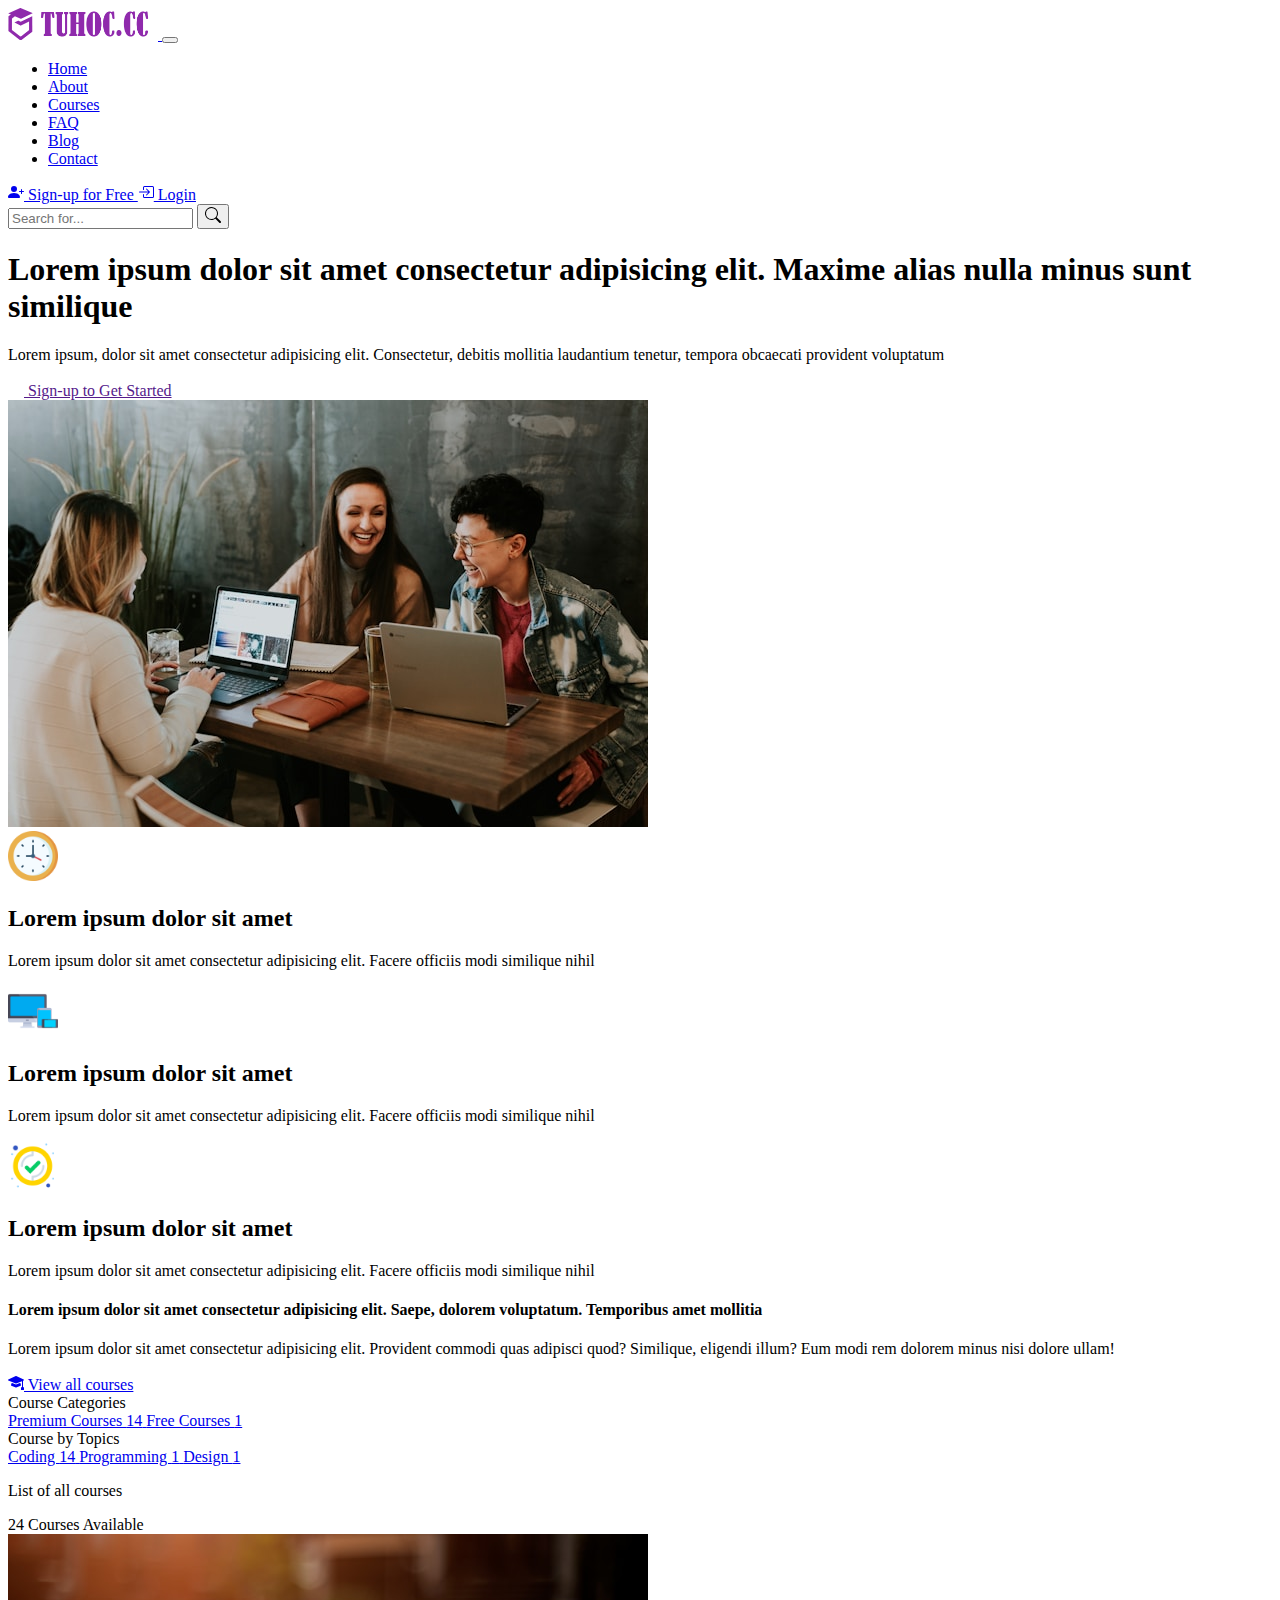
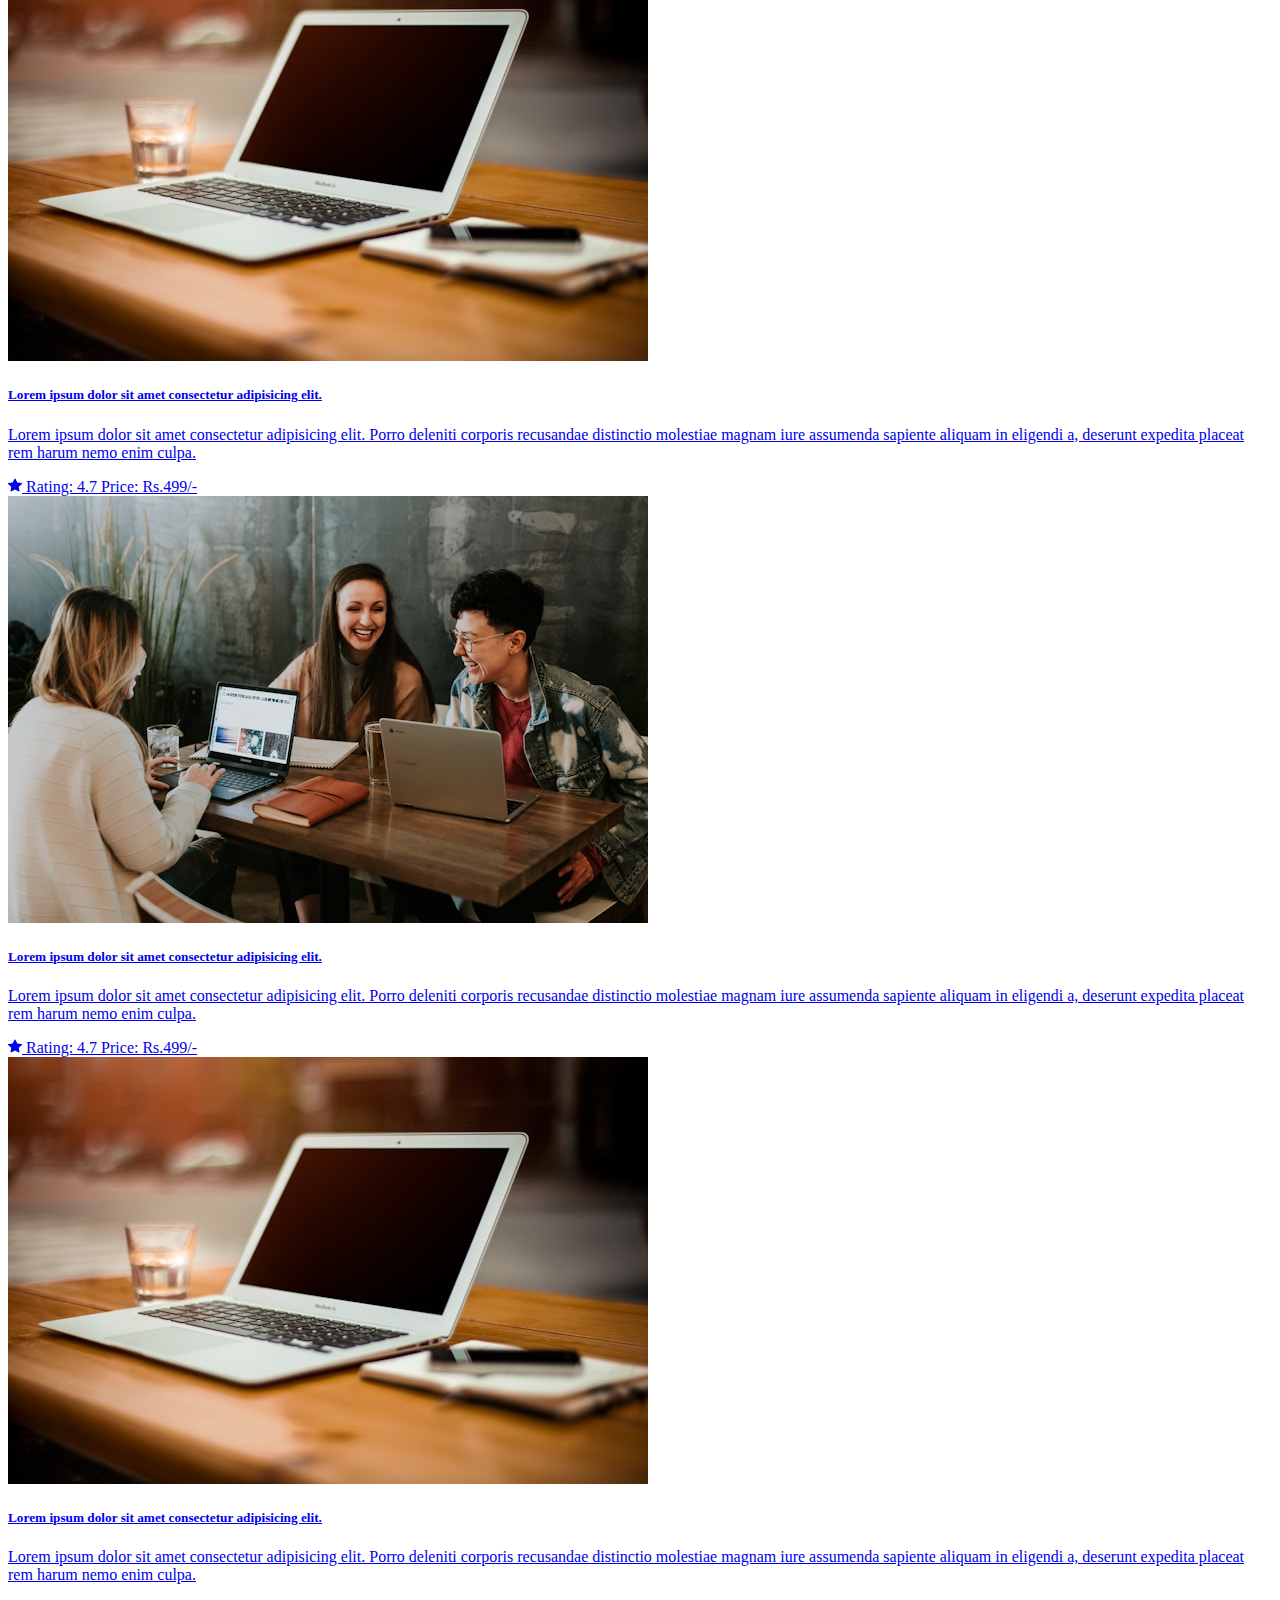
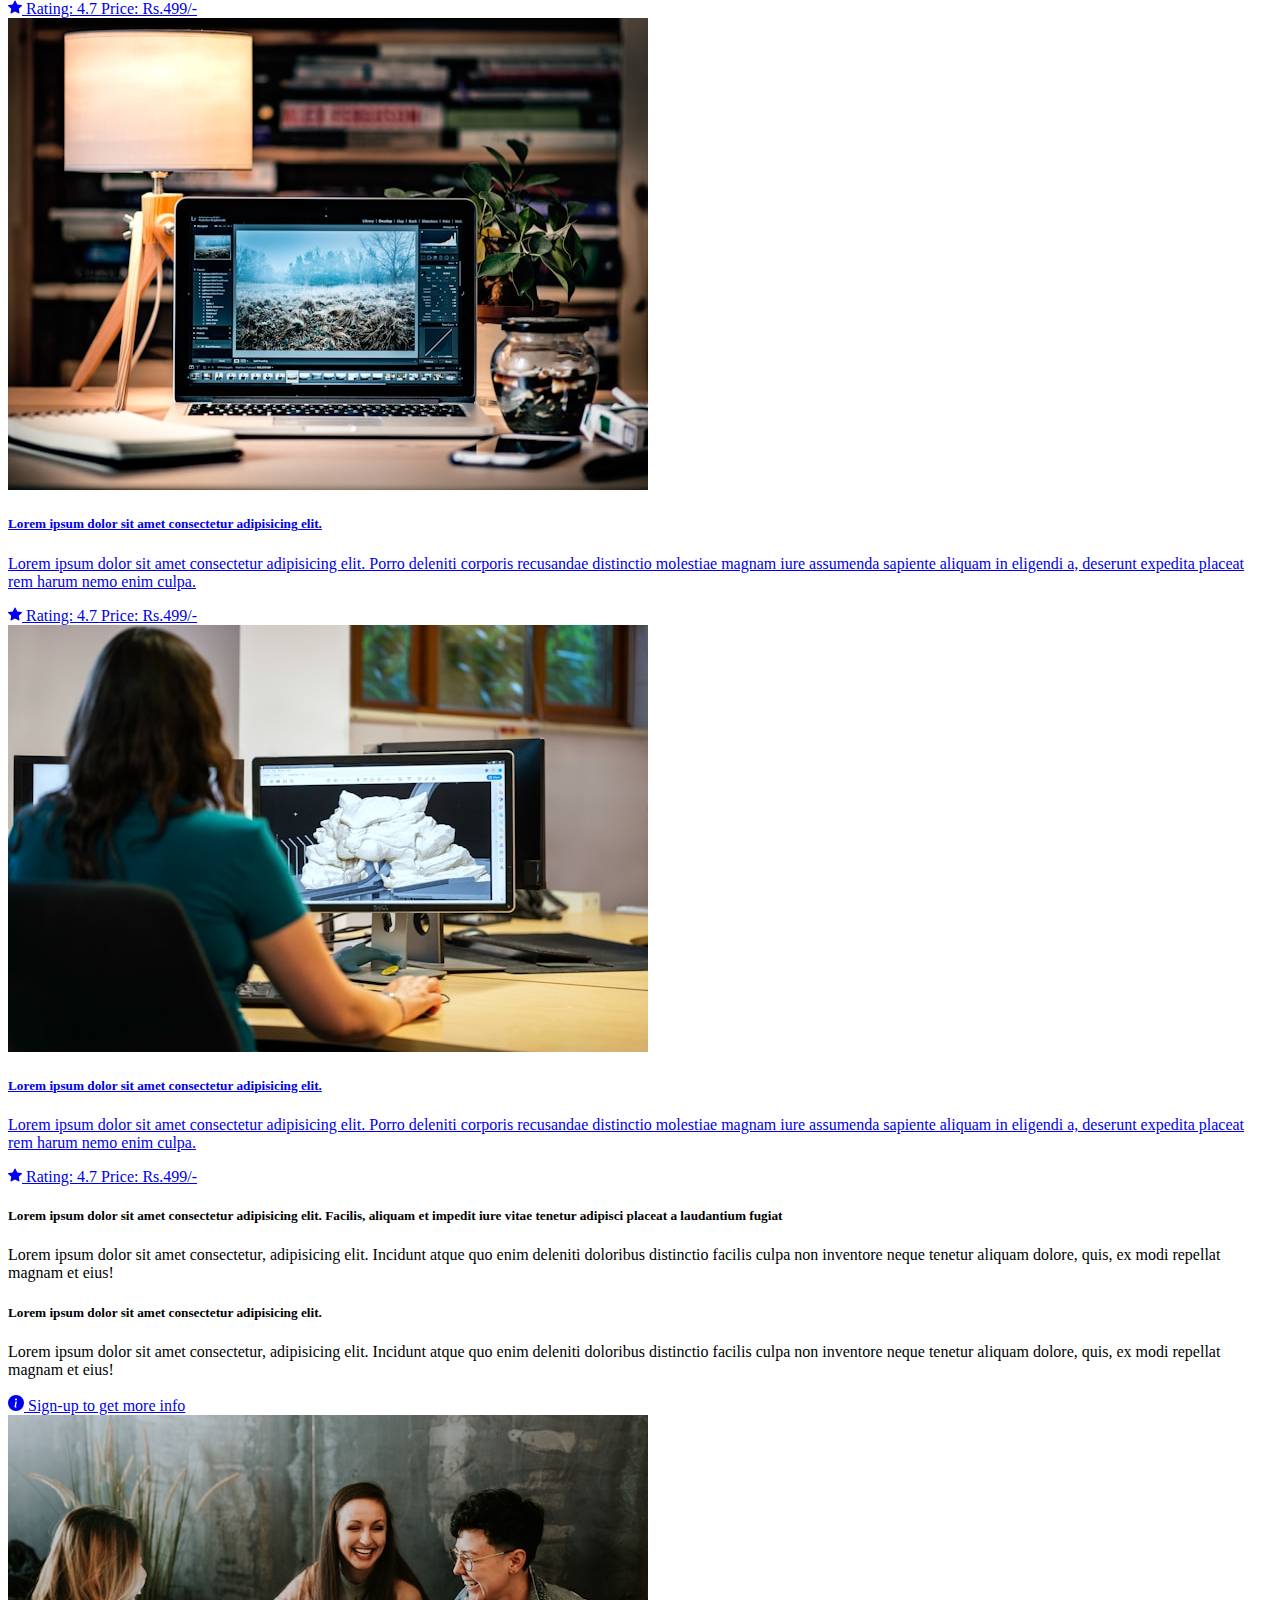
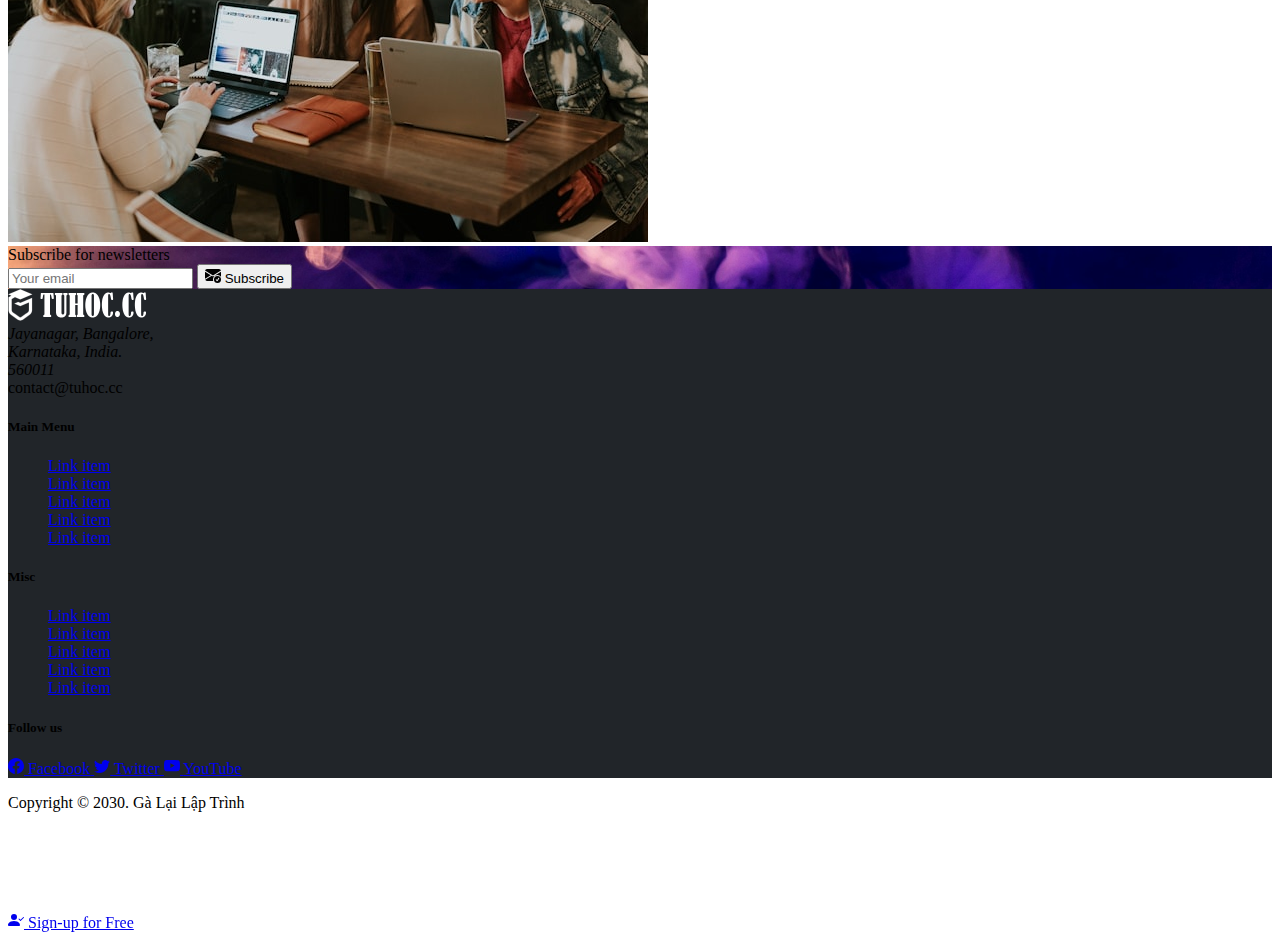
<file: index.html>
<!DOCTYPE html>
<html lang="vi">
  <head>
    <meta charset="UTF-8" />
    <meta name="viewport" content="width=device-width, initial-scale=1.0" />
    <title>Dự án : Bootstrap</title>

    <!-- link css bt -->
    <link
      href="https://cdn.jsdelivr.net/npm/bootstrap@5.3.7/dist/css/bootstrap.min.css"
      rel="stylesheet"
      integrity="sha384-LN+7fdVzj6u52u30Kp6M/trliBMCMKTyK833zpbD+pXdCLuTusPj697FH4R/5mcr"
      crossorigin="anonymous"
    />
    <!-- link my style -->
    <link rel="stylesheet" href="./mystyle.css" />
  </head>
  <body>
    <!-- navbar -->

    <nav class="navbar fixed-top navbar-expand-lg bg-body-tertiary py-2">
      <div class="container">
        <a class="navbar-brand" href="#">
          <img src="./img/logo-tuhoc-light.png" alt="" />
        </a>
        <button
          class="navbar-toggler"
          type="button"
          data-bs-toggle="collapse"
          data-bs-target="#navbarSupportedContent"
          aria-controls="navbarSupportedContent"
          aria-expanded="false"
          aria-label="Toggle navigation"
        >
          <span class="navbar-toggler-icon"></span>
        </button>
        <div class="collapse navbar-collapse" id="navbarSupportedContent">
          <ul class="navbar-nav me-auto mb-2 mb-lg-0 small">
            <li class="nav-item">
              <a class="nav-link active" aria-current="page" href="./">Home</a>
            </li>
            <li class="nav-item">
              <a class="nav-link" href="./about.html">About</a>
            </li>
            <li class="nav-item">
              <a class="nav-link" href="./courses.html">Courses</a>
            </li>
            <li class="nav-item">
              <a class="nav-link" href="./FAQ.html">FAQ</a>
            </li>
            <li class="nav-item">
              <a class="nav-link" href="./blog.html">Blog</a>
            </li>
            <li class="nav-item">
              <a class="nav-link" href="./contact.html">Contact</a>
            </li>
          </ul>

          <div class="d-md-block gap-2 me-2 mb-lg-0 mb-2 d-grid">
            <!-- btn-sign-up -->
            <a
              href="#"
              class="btn btn-danger btn-sm rounded d-inline-flex align-items-center justify-content-center"
            >
              <svg
                xmlns="http://www.w3.org/2000/svg"
                width="16"
                height="16"
                fill="currentColor"
                class="bi bi-person-plus-fill me-2"
                viewBox="0 0 16 16"
              >
                <path
                  d="M1 14s-1 0-1-1 1-4 6-4 6 3 6 4-1 1-1 1H1zm5-6a3 3 0 1 0 0-6 3 3 0 0 0 0 6z"
                ></path>
                <path
                  fill-rule="evenodd"
                  d="M13.5 5a.5.5 0 0 1 .5.5V7h1.5a.5.5 0 0 1 0 1H14v1.5a.5.5 0 0 1-1 0V8h-1.5a.5.5 0 0 1 0-1H13V5.5a.5.5 0 0 1 .5-.5z"
                ></path>
              </svg>
              Sign-up for Free
            </a>
            <!-- btn-login -->
            <a
              href="#"
              class="btn-sm btn btn-warning rounded d-inline-flex align-items-center justify-content-center"
            >
              <svg
                xmlns="http://www.w3.org/2000/svg"
                width="16"
                height="16"
                fill="currentColor"
                class="bi bi-box-arrow-in-right me-2"
                viewBox="0 0 16 16"
              >
                <path
                  fill-rule="evenodd"
                  d="M6 3.5a.5.5 0 0 1 .5-.5h8a.5.5 0 0 1 .5.5v9a.5.5 0 0 1-.5.5h-8a.5.5 0 0 1-.5-.5v-2a.5.5 0 0 0-1 0v2A1.5 1.5 0 0 0 6.5 14h8a1.5 1.5 0 0 0 1.5-1.5v-9A1.5 1.5 0 0 0 14.5 2h-8A1.5 1.5 0 0 0 5 3.5v2a.5.5 0 0 0 1 0v-2z"
                ></path>
                <path
                  fill-rule="evenodd"
                  d="M11.854 8.354a.5.5 0 0 0 0-.708l-3-3a.5.5 0 1 0-.708.708L10.293 7.5H1.5a.5.5 0 0 0 0 1h8.793l-2.147 2.146a.5.5 0 0 0 .708.708l3-3z"
                ></path>
              </svg>
              Login
            </a>
          </div>

          <!-- btn -search -->
          <form class="d-flex" role="search">
            <div class="input-group">
              <input
                class="form-control me-0 form-control-sm"
                type="search"
                placeholder="Search for..."
                aria-label="Search"
              />
              <button class="btn btn-success btn-sm" type="submit">
                <svg
                  xmlns="http://www.w3.org/2000/svg"
                  width="16"
                  height="16"
                  fill="currentColor"
                  class="bi bi-search"
                  viewBox="0 0 16 16"
                >
                  <path
                    d="M11.742 10.344a6.5 6.5 0 1 0-1.397 1.398h-.001c.03.04.062.078.098.115l3.85 3.85a1 1 0 0 0 1.415-1.414l-3.85-3.85a1.007 1.007 0 0 0-.115-.1zM12 6.5a5.5 5.5 0 1 1-11 0 5.5 5.5 0 0 1 11 0z"
                  ></path>
                </svg>
              </button>
            </div>
          </form>
        </div>
      </div>
    </nav>

    <!-- header -->
    <div class="border border-bottom mt-4">
      <div class="container py-5">
        <div class="mt-3 row gx-5 justify-content-center align-items-center">
          <!-- header left -->
          <div class="col-md-6 col-12">
            <h1 class="fs-3 fw-normal">
              Lorem ipsum dolor sit amet consectetur adipisicing elit. Maxime
              alias nulla minus sunt similique
            </h1>
            <p class="fw-light fs-5 text-secondary">
              Lorem ipsum, dolor sit amet consectetur adipisicing elit.
              Consectetur, debitis mollitia laudantium tenetur, tempora
              obcaecati provident voluptatum
            </p>
            <a
              href=""
              class="d-inline-flex btn-success rounded gap-2 align-items-center p-2 btn btn-sm"
            >
              <svg
                height="1rem"
                xmlns="http://www.w3.org/2000/svg"
                viewBox="0 0 640 640"
              >
                <!--!Font Awesome Free v7.0.0 by @fontawesome - https://fontawesome.com License - https://fontawesome.com/license/free Copyright 2025 Fonticons, Inc.-->
                <path
                  fill="#ffffff"
                  d="M320 312C386.3 312 440 258.3 440 192C440 125.7 386.3 72 320 72C253.7 72 200 125.7 200 192C200 258.3 253.7 312 320 312zM290.3 368C191.8 368 112 447.8 112 546.3C112 562.7 125.3 576 141.7 576L498.3 576C514.7 576 528 562.7 528 546.3C528 447.8 448.2 368 349.7 368L290.3 368z"
                />
              </svg>
              Sign-up to Get Started
            </a>
          </div>
          <!-- header right -->
          <div class="col-md-6 col-12 mt-3 mt-md-0">
            <img class="img-fluid rounded" src="./img/main-header.jpg" alt="" />
          </div>
        </div>
      </div>
    </div>
    <!-- item list -->
    <div class="border border-bottom">
      <div class="container py-5">
        <div class="row">
          <!-- item 1 -->
          <div class="col-md-4">
            <div
              class="mb-3 mb-md-0 d-flex align-items-center justify-content-center rounded-3 border p-3"
            >
              <div class="flex-shrink-0">
                <img
                  height="50px"
                  width="50px"
                  class="img-fluid"
                  src="./img/clock.png"
                  alt=""
                />
              </div>
              <div class="ms-3">
                <h2 class="fs-5">Lorem ipsum dolor sit amet</h2>
                <p class="small text-secondary">
                  Lorem ipsum dolor sit amet consectetur adipisicing elit.
                  Facere officiis modi similique nihil
                </p>
              </div>
            </div>
          </div>
          <!-- item 2 -->

          <div class="col-md-4">
            <div
              class="mb-3 mb-md-0 d-flex align-items-center justify-content-center rounded-3 border p-3"
            >
              <div class="flex-shrink-0">
                <img
                  height="50px"
                  width="50px"
                  class="img-fluid"
                  src="./img/responsive.png"
                  alt=""
                />
              </div>
              <div class="ms-3">
                <h2 class="fs-5">Lorem ipsum dolor sit amet</h2>
                <p class="small text-secondary">
                  Lorem ipsum dolor sit amet consectetur adipisicing elit.
                  Facere officiis modi similique nihil
                </p>
              </div>
            </div>
          </div>

          <!-- item 3 -->
          <div class="col-md-4">
            <div
              class="d-flex align-items-center justify-content-center rounded-3 border p-3"
            >
              <div class="flex-shrink-0">
                <img
                  height="50px"
                  width="50px"
                  class="img-fluid"
                  src="./img/tick.png"
                  alt=""
                />
              </div>
              <div class="ms-3">
                <h2 class="fs-5">Lorem ipsum dolor sit amet</h2>
                <p class="small text-secondary">
                  Lorem ipsum dolor sit amet consectetur adipisicing elit.
                  Facere officiis modi similique nihil
                </p>
              </div>
            </div>
          </div>
        </div>
      </div>
    </div>

    <!-- courses -->
    <div class="container">
      <div class="row justify-content-center">
        <div class="col-md-5 py-4 text-md-center">
          <h4 class="fs-5">
            Lorem ipsum dolor sit amet consectetur adipisicing elit. Saepe,
            dolorem voluptatum. Temporibus amet mollitia
          </h4>
          <p class="small text-secondary">
            Lorem ipsum dolor sit amet consectetur adipisicing elit. Provident
            commodi quas adipisci quod? Similique, eligendi illum? Eum modi rem
            dolorem minus nisi dolore ullam!
          </p>
          <a
            href="./courses.html"
            class="btn btn-sm btn-success d-inline-flex align-items-center justify-content-center"
          >
            <svg
              xmlns="http://www.w3.org/2000/svg"
              width="16"
              height="16"
              fill="currentColor"
              class="bi bi-mortarboard-fill me-2"
              viewBox="0 0 16 16"
            >
              <path
                d="M8.211 2.047a.5.5 0 0 0-.422 0l-7.5 3.5a.5.5 0 0 0 .025.917l7.5 3a.5.5 0 0 0 .372 0L14 7.14V13a1 1 0 0 0-1 1v2h3v-2a1 1 0 0 0-1-1V6.739l.686-.275a.5.5 0 0 0 .025-.917l-7.5-3.5Z"
              ></path>
              <path
                d="M4.176 9.032a.5.5 0 0 0-.656.327l-.5 1.7a.5.5 0 0 0 .294.605l4.5 1.8a.5.5 0 0 0 .372 0l4.5-1.8a.5.5 0 0 0 .294-.605l-.5-1.7a.5.5 0 0 0-.656-.327L8 10.466 4.176 9.032Z"
              ></path>
            </svg>
            View all courses
          </a>
        </div>
      </div>
    </div>

    <!-- courses -->

    <div class="container">
      <div class="row">
        <!-- courses left -->
        <div class="col-md-3">
          <div class="list-group">
            <div class="list-group-item text-bg-light fw-bold">
              Course Categories
            </div>
            <a
              href="#!"
              class="list-group-item d-flex align-items-center justify-content-between"
            >
              Premium Courses
              <span class="badge text-bg-warning rounded-pill">14</span>
            </a>
            <a
              href="#!"
              class="list-group-item d-flex align-items-center justify-content-between"
            >
              Free Courses
              <span class="badge text-bg-warning rounded-pill">1</span>
            </a>
          </div>
          <div class="list-group mt-3">
            <div class="list-group-item fw-bold text-bg-light">
              Course by Topics
            </div>
            <a
              href="#!"
              class="list-group-item d-inline-flex align-items-center justify-content-between"
            >
              Coding
              <span class="badge rounded-pill text-bg-warning">14</span>
            </a>

            <a
              href="#!"
              class="list-group-item d-inline-flex align-items-center justify-content-between"
            >
              Programming
              <span class="badge rounded-pill text-bg-warning">1</span>
            </a>

            <a
              href="#!"
              class="list-group-item d-inline-flex align-items-center justify-content-between"
            >
              Design
              <span class="badge rounded-pill text-bg-warning">1</span>
            </a>
          </div>
        </div>

        <!-- courses right -->
        <div class="col-md-9 mt-3 mt-md-0">
          <div class="list-group">
            <div
              class="list-group-item d-flex align-items-center justify-content-between text-bg-light"
            >
              <p class="fw-bold small m-0">List of all courses</p>
              <span class="badge text-bg-warning rounded-pill">
                24 Courses Available</span
              >
            </div>

            <!-- courses item 1 -->
            <a href="./single-courses.html" class="list-group-item py-3">
              <div class="row">
                <div class="col-md-4 my-auto">
                  <img class="img-fluid rounded" src="./img/pic1.jpg" alt="" />
                </div>
                <div class="col-md-8 my-md-auto mt-3">
                  <h5>
                    Lorem ipsum dolor sit amet consectetur adipisicing elit.
                  </h5>
                  <p class="text-secondary">
                    Lorem ipsum dolor sit amet consectetur adipisicing elit.
                    Porro deleniti corporis recusandae distinctio molestiae
                    magnam iure assumenda sapiente aliquam in eligendi a,
                    deserunt expedita placeat rem harum nemo enim culpa.
                  </p>
                  <div class="d-flex align-items-center">
                    <!-- rating -->
                    <span
                      class="small text-bg-warning rounded-pill d-inline-flex align-items-center px-2 py-1"
                    >
                      <svg
                        xmlns="http://www.w3.org/2000/svg"
                        width="14"
                        height="14"
                        fill="currentColor"
                        class="bi bi-star-fill me-2"
                        viewBox="0 0 16 16"
                      >
                        <path
                          d="M3.612 15.443c-.386.198-.824-.149-.746-.592l.83-4.73L.173 6.765c-.329-.314-.158-.888.283-.95l4.898-.696L7.538.792c.197-.39.73-.39.927 0l2.184 4.327 4.898.696c.441.062.612.636.282.95l-3.522 3.356.83 4.73c.078.443-.36.79-.746.592L8 13.187l-4.389 2.256z"
                        ></path>
                      </svg>
                      Rating: 4.7
                    </span>
                    <!-- price -->
                    <span
                      class="ms-2 small text-bg-success rounded-pill d-flex align-items-center py-1 px-2"
                      >Price: Rs.499/-</span
                    >
                  </div>
                </div>
              </div>
            </a>

            <!-- courses item 2 -->
            <a href="./single-courses.html" class="list-group-item py-3">
              <div class="row">
                <div class="col-md-4 my-auto">
                  <img
                    class="img-fluid rounded"
                    src="./img/main-header.jpg"
                    alt=""
                  />
                </div>
                <div class="col-md-8 my-md-auto mt-3">
                  <h5>
                    Lorem ipsum dolor sit amet consectetur adipisicing elit.
                  </h5>
                  <p class="text-secondary">
                    Lorem ipsum dolor sit amet consectetur adipisicing elit.
                    Porro deleniti corporis recusandae distinctio molestiae
                    magnam iure assumenda sapiente aliquam in eligendi a,
                    deserunt expedita placeat rem harum nemo enim culpa.
                  </p>
                  <div class="d-flex align-items-center">
                    <!-- rating -->
                    <span
                      class="small text-bg-warning rounded-pill d-inline-flex align-items-center px-2 py-1"
                    >
                      <svg
                        xmlns="http://www.w3.org/2000/svg"
                        width="14"
                        height="14"
                        fill="currentColor"
                        class="bi bi-star-fill me-2"
                        viewBox="0 0 16 16"
                      >
                        <path
                          d="M3.612 15.443c-.386.198-.824-.149-.746-.592l.83-4.73L.173 6.765c-.329-.314-.158-.888.283-.95l4.898-.696L7.538.792c.197-.39.73-.39.927 0l2.184 4.327 4.898.696c.441.062.612.636.282.95l-3.522 3.356.83 4.73c.078.443-.36.79-.746.592L8 13.187l-4.389 2.256z"
                        ></path>
                      </svg>
                      Rating: 4.7
                    </span>
                    <!-- price -->
                    <span
                      class="ms-2 small text-bg-success rounded-pill d-flex align-items-center py-1 px-2"
                      >Price: Rs.499/-</span
                    >
                  </div>
                </div>
              </div>
            </a>

            <!-- courses item 3 -->
            <a href="./single-courses.html" class="list-group-item py-3">
              <div class="row">
                <div class="col-md-4 my-auto">
                  <img class="img-fluid rounded" src="./img/pic1.jpg" alt="" />
                </div>
                <div class="col-md-8 my-md-auto mt-3">
                  <h5>
                    Lorem ipsum dolor sit amet consectetur adipisicing elit.
                  </h5>
                  <p class="text-secondary">
                    Lorem ipsum dolor sit amet consectetur adipisicing elit.
                    Porro deleniti corporis recusandae distinctio molestiae
                    magnam iure assumenda sapiente aliquam in eligendi a,
                    deserunt expedita placeat rem harum nemo enim culpa.
                  </p>
                  <div class="d-flex align-items-center">
                    <!-- rating -->
                    <span
                      class="small text-bg-warning rounded-pill d-inline-flex align-items-center px-2 py-1"
                    >
                      <svg
                        xmlns="http://www.w3.org/2000/svg"
                        width="14"
                        height="14"
                        fill="currentColor"
                        class="bi bi-star-fill me-2"
                        viewBox="0 0 16 16"
                      >
                        <path
                          d="M3.612 15.443c-.386.198-.824-.149-.746-.592l.83-4.73L.173 6.765c-.329-.314-.158-.888.283-.95l4.898-.696L7.538.792c.197-.39.73-.39.927 0l2.184 4.327 4.898.696c.441.062.612.636.282.95l-3.522 3.356.83 4.73c.078.443-.36.79-.746.592L8 13.187l-4.389 2.256z"
                        ></path>
                      </svg>
                      Rating: 4.7
                    </span>
                    <!-- price -->
                    <span
                      class="ms-2 small text-bg-success rounded-pill d-flex align-items-center py-1 px-2"
                      >Price: Rs.499/-</span
                    >
                  </div>
                </div>
              </div>
            </a>

            <!-- courses item 4 -->
            <a href="./single-courses.html" class="list-group-item py-3">
              <div class="row">
                <div class="col-md-4 my-auto">
                  <img class="img-fluid rounded" src="./img/pic2.jpg" alt="" />
                </div>
                <div class="col-md-8 my-md-auto mt-3">
                  <h5>
                    Lorem ipsum dolor sit amet consectetur adipisicing elit.
                  </h5>
                  <p class="text-secondary">
                    Lorem ipsum dolor sit amet consectetur adipisicing elit.
                    Porro deleniti corporis recusandae distinctio molestiae
                    magnam iure assumenda sapiente aliquam in eligendi a,
                    deserunt expedita placeat rem harum nemo enim culpa.
                  </p>
                  <div class="d-flex align-items-center">
                    <!-- rating -->
                    <span
                      class="small text-bg-warning rounded-pill d-inline-flex align-items-center px-2 py-1"
                    >
                      <svg
                        xmlns="http://www.w3.org/2000/svg"
                        width="14"
                        height="14"
                        fill="currentColor"
                        class="bi bi-star-fill me-2"
                        viewBox="0 0 16 16"
                      >
                        <path
                          d="M3.612 15.443c-.386.198-.824-.149-.746-.592l.83-4.73L.173 6.765c-.329-.314-.158-.888.283-.95l4.898-.696L7.538.792c.197-.39.73-.39.927 0l2.184 4.327 4.898.696c.441.062.612.636.282.95l-3.522 3.356.83 4.73c.078.443-.36.79-.746.592L8 13.187l-4.389 2.256z"
                        ></path>
                      </svg>
                      Rating: 4.7
                    </span>
                    <!-- price -->
                    <span
                      class="ms-2 small text-bg-success rounded-pill d-flex align-items-center py-1 px-2"
                      >Price: Rs.499/-</span
                    >
                  </div>
                </div>
              </div>
            </a>

            <!-- courses item 5 -->
            <a href="./single-courses.html" class="list-group-item py-3">
              <div class="row">
                <div class="col-md-4 my-auto">
                  <img class="img-fluid rounded" src="./img/pic3.jpg" alt="" />
                </div>
                <div class="col-md-8 my-md-auto mt-3">
                  <h5>
                    Lorem ipsum dolor sit amet consectetur adipisicing elit.
                  </h5>
                  <p class="text-secondary">
                    Lorem ipsum dolor sit amet consectetur adipisicing elit.
                    Porro deleniti corporis recusandae distinctio molestiae
                    magnam iure assumenda sapiente aliquam in eligendi a,
                    deserunt expedita placeat rem harum nemo enim culpa.
                  </p>
                  <div class="d-flex align-items-center">
                    <!-- rating -->
                    <span
                      class="small text-bg-warning rounded-pill d-inline-flex align-items-center px-2 py-1"
                    >
                      <svg
                        xmlns="http://www.w3.org/2000/svg"
                        width="14"
                        height="14"
                        fill="currentColor"
                        class="bi bi-star-fill me-2"
                        viewBox="0 0 16 16"
                      >
                        <path
                          d="M3.612 15.443c-.386.198-.824-.149-.746-.592l.83-4.73L.173 6.765c-.329-.314-.158-.888.283-.95l4.898-.696L7.538.792c.197-.39.73-.39.927 0l2.184 4.327 4.898.696c.441.062.612.636.282.95l-3.522 3.356.83 4.73c.078.443-.36.79-.746.592L8 13.187l-4.389 2.256z"
                        ></path>
                      </svg>
                      Rating: 4.7
                    </span>
                    <!-- price -->
                    <span
                      class="ms-2 small text-bg-success rounded-pill d-flex align-items-center py-1 px-2"
                      >Price: Rs.499/-</span
                    >
                  </div>
                </div>
              </div>
            </a>
          </div>
        </div>
      </div>
    </div>

    <!-- blog -->

    <div class="border border-top mt-3">
      <div class="container py-5">
        <div class="row">
          <!-- left  -->
          <div class="col-md-6">
            <h5>
              Lorem ipsum dolor sit amet consectetur adipisicing elit. Facilis,
              aliquam et impedit iure vitae tenetur adipisci placeat a
              laudantium fugiat
            </h5>
            <p class="text-secondary small">
              Lorem ipsum dolor sit amet consectetur, adipisicing elit. Incidunt
              atque quo enim deleniti doloribus distinctio facilis culpa non
              inventore neque tenetur aliquam dolore, quis, ex modi repellat
              magnam et eius!
            </p>
            <h5>Lorem ipsum dolor sit amet consectetur adipisicing elit.</h5>
            <p class="text-secondary small">
              Lorem ipsum dolor sit amet consectetur, adipisicing elit. Incidunt
              atque quo enim deleniti doloribus distinctio facilis culpa non
              inventore neque tenetur aliquam dolore, quis, ex modi repellat
              magnam et eius!
            </p>
            <a
              href="#!"
              class="badge text-bg-success text-decoration-none p-2 d-inline-flex align-items-center justify-content-center"
            >
              <svg
                xmlns="http://www.w3.org/2000/svg"
                width="16"
                height="16"
                fill="currentColor"
                class="me-2 bi bi-info-circle-fill"
                viewBox="0 0 16 16"
              >
                <path
                  d="M8 16A8 8 0 1 0 8 0a8 8 0 0 0 0 16zm.93-9.412-1 4.705c-.07.34.029.533.304.533.194 0 .487-.07.686-.246l-.088.416c-.287.346-.92.598-1.465.598-.703 0-1.002-.422-.808-1.319l.738-3.468c.064-.293.006-.399-.287-.47l-.451-.081.082-.381 2.29-.287zM8 5.5a1 1 0 1 1 0-2 1 1 0 0 1 0 2z"
                ></path>
              </svg>
              Sign-up to get more info
            </a>
          </div>

          <!-- right -->
          <div class="col-md-6 d-flex align-items-center mt-2 mt-md-0">
            <a href="" class=""
              ><img
                class="img-fluid rounded"
                src="./img/main-header.jpg"
                alt=""
              />
            </a>
          </div>
        </div>
      </div>
    </div>

    <!-- search -->

    <div class="py-5 subscribe">
      <div class="container">
        <div class="row align-items-center justify-content-center">
          <div class="col-md-4">
            <div
              class="text-white text-md-end fs-4 fw-light mb-md-0 mb-3 text-center"
            >
              Subscribe for newsletters
            </div>
          </div>
          <div class="col-md-4">
            <form class="d-flex" role="search">
              <div class="input-group">
                <input
                  class="form-control me-0 form-control-sm"
                  type="search"
                  placeholder="Your email"
                  aria-label="Search"
                />
                <button
                  class="d-flex align-items-center btn btn-success btn-sm"
                  type="submit"
                >
                  <svg
                    xmlns="http://www.w3.org/2000/svg"
                    width="16"
                    height="16"
                    fill="currentColor"
                    class="me-2 bi bi-envelope-check-fill"
                    viewBox="0 0 16 16"
                  >
                    <path
                      d="M.05 3.555A2 2 0 0 1 2 2h12a2 2 0 0 1 1.95 1.555L8 8.414.05 3.555ZM0 4.697v7.104l5.803-3.558L0 4.697ZM6.761 8.83l-6.57 4.026A2 2 0 0 0 2 14h6.256A4.493 4.493 0 0 1 8 12.5a4.49 4.49 0 0 1 1.606-3.446l-.367-.225L8 9.586l-1.239-.757ZM16 4.697v4.974A4.491 4.491 0 0 0 12.5 8a4.49 4.49 0 0 0-1.965.45l-.338-.207L16 4.697Z"
                    ></path>
                    <path
                      d="M16 12.5a3.5 3.5 0 1 1-7 0 3.5 3.5 0 0 1 7 0Zm-1.993-1.679a.5.5 0 0 0-.686.172l-1.17 1.95-.547-.547a.5.5 0 0 0-.708.708l.774.773a.75.75 0 0 0 1.174-.144l1.335-2.226a.5.5 0 0 0-.172-.686Z"
                    ></path>
                  </svg>
                  Subscribe
                </button>
              </div>
            </form>
          </div>
        </div>
      </div>
    </div>

    <!-- footer -->

    <footer class="footer py-5">
      <div class="container">
        <div class="row justify-content-center">
          <!-- logo -->
          <div class="col-md-3">
            <img src="./img/logo-tuhoc-dark.png" alt="" />
            <address class="text-secondary small">
              Jayanagar, Bangalore,
              <br />
              Karnataka, India.
              <br />
              560011
            </address>
            <div class="text-secondary small">contact@tuhoc.cc</div>
          </div>

          <!-- menu-item -->

          <div class="col-md-2">
            <h5 class="text-white fs-6">Main Menu</h5>
            <ul class="text-secondary small list-unstyled">
              <a href="#!" class="text-decoration-none text-secondary">
                Link item
              </a>
              <br />
              <a href="#!" class="text-decoration-none text-secondary">
                Link item
              </a>
              <br />
              <a href="#!" class="text-decoration-none text-secondary">
                Link item
              </a>
              <br />
              <a href="#!" class="text-decoration-none text-secondary">
                Link item
              </a>
              <br />
              <a href="#!" class="text-decoration-none text-secondary">
                Link item
              </a>
            </ul>
          </div>
          <div class="col-md-2">
            <h5 class="text-light fs-6">Misc</h5>
            <ul class="text-secondary small list-unstyled">
              <a href="#!" class="text-decoration-none text-secondary">
                Link item
              </a>
              <br />
              <a href="#!" class="text-decoration-none text-secondary">
                Link item
              </a>
              <br />
              <a href="#!" class="text-decoration-none text-secondary">
                Link item
              </a>
              <br />
              <a href="#!" class="text-decoration-none text-secondary">
                Link item
              </a>
              <br />
              <a href="#!" class="text-decoration-none text-secondary">
                Link item
              </a>
            </ul>
          </div>
          <!-- flow us -->
          <div class="col-md-5">
            <h5 class="text-white fs-6">Follow us</h5>

            <p>
              <a
                href="#!"
                class="btn btn-sm text-decoration-none btn-primary rounded-pill px-3 d-inline-flex justify-content-center align-items-center"
              >
                <svg
                  xmlns="http://www.w3.org/2000/svg"
                  width="16"
                  height="16"
                  fill="currentColor"
                  class="bi bi-facebook me-md-2"
                  viewBox="0 0 16 16"
                >
                  <path
                    d="M16 8.049c0-4.446-3.582-8.05-8-8.05C3.58 0-.002 3.603-.002 8.05c0 4.017 2.926 7.347 6.75 7.951v-5.625h-2.03V8.05H6.75V6.275c0-2.017 1.195-3.131 3.022-3.131.876 0 1.791.157 1.791.157v1.98h-1.009c-.993 0-1.303.621-1.303 1.258v1.51h2.218l-.354 2.326H9.25V16c3.824-.604 6.75-3.934 6.75-7.951z"
                  ></path>
                </svg>
                <span class="d-md-inline d-none">Facebook</span>
              </a>
              <a
                href="#!"
                class="text-decoration-none btn btn-info btn-sm rounded-pill px-3 d-inline-flex justify-content-center align-items-center"
              >
                <svg
                  xmlns="http://www.w3.org/2000/svg"
                  width="16"
                  height="16"
                  fill="currentColor"
                  class="bi bi-twitter me-md-2"
                  viewBox="0 0 16 16"
                >
                  <path
                    d="M5.026 15c6.038 0 9.341-5.003 9.341-9.334 0-.14 0-.282-.006-.422A6.685 6.685 0 0 0 16 3.542a6.658 6.658 0 0 1-1.889.518 3.301 3.301 0 0 0 1.447-1.817 6.533 6.533 0 0 1-2.087.793A3.286 3.286 0 0 0 7.875 6.03a9.325 9.325 0 0 1-6.767-3.429 3.289 3.289 0 0 0 1.018 4.382A3.323 3.323 0 0 1 .64 6.575v.045a3.288 3.288 0 0 0 2.632 3.218 3.203 3.203 0 0 1-.865.115 3.23 3.23 0 0 1-.614-.057 3.283 3.283 0 0 0 3.067 2.277A6.588 6.588 0 0 1 .78 13.58a6.32 6.32 0 0 1-.78-.045A9.344 9.344 0 0 0 5.026 15z"
                  ></path>
                </svg>
                <span class="d-md-inline d-none">Twitter</span>
              </a>
              <a
                href="#!"
                class="mt-md-2 mt-lg-0 text-decoration-none btn-sm btn btn-danger rounded-pill px-3 d-inline-flex align-items-center justify-content-center"
              >
                <svg
                  xmlns="http://www.w3.org/2000/svg"
                  width="16"
                  height="16"
                  fill="currentColor"
                  class="bi bi-youtube me-md-2"
                  viewBox="0 0 16 16"
                >
                  <path
                    d="M8.051 1.999h.089c.822.003 4.987.033 6.11.335a2.01 2.01 0 0 1 1.415 1.42c.101.38.172.883.22 1.402l.01.104.022.26.008.104c.065.914.073 1.77.074 1.957v.075c-.001.194-.01 1.108-.082 2.06l-.008.105-.009.104c-.05.572-.124 1.14-.235 1.558a2.007 2.007 0 0 1-1.415 1.42c-1.16.312-5.569.334-6.18.335h-.142c-.309 0-1.587-.006-2.927-.052l-.17-.006-.087-.004-.171-.007-.171-.007c-1.11-.049-2.167-.128-2.654-.26a2.007 2.007 0 0 1-1.415-1.419c-.111-.417-.185-.986-.235-1.558L.09 9.82l-.008-.104A31.4 31.4 0 0 1 0 7.68v-.123c.002-.215.01-.958.064-1.778l.007-.103.003-.052.008-.104.022-.26.01-.104c.048-.519.119-1.023.22-1.402a2.007 2.007 0 0 1 1.415-1.42c.487-.13 1.544-.21 2.654-.26l.17-.007.172-.006.086-.003.171-.007A99.788 99.788 0 0 1 7.858 2h.193zM6.4 5.209v4.818l4.157-2.408L6.4 5.209z"
                  ></path>
                </svg>
                <span class="d-md-inline d-none">YouTube</span>
              </a>
            </p>
          </div>
        </div>
      </div>
    </footer>

    <!-- copy right -->
    <div class="copyright bg-black pt-4 text-center small py-md-4">
      <span class="text-light small text-center"
        >Copyright © 2030. Gà Lại Lập Trình</span
      >
    </div>

    <!-- Sign-up for free -->

    <div class="sign-up text-center p-4 fixed-bottom d-block d-md-none">
      <a
        href="#!"
        class="text-decoration-none badge text-bg-warning rounded-pill py-2 px-3"
      >
        <div class="d-flex align-items-center">
          <svg
            xmlns="http://www.w3.org/2000/svg"
            width="16"
            height="16"
            fill="currentColor"
            class="bi bi-person-check-fill me-2"
            viewBox="0 0 16 16"
          >
            <path
              fill-rule="evenodd"
              d="M15.854 5.146a.5.5 0 0 1 0 .708l-3 3a.5.5 0 0 1-.708 0l-1.5-1.5a.5.5 0 0 1 .708-.708L12.5 7.793l2.646-2.647a.5.5 0 0 1 .708 0z"
            ></path>
            <path
              d="M1 14s-1 0-1-1 1-4 6-4 6 3 6 4-1 1-1 1H1zm5-6a3 3 0 1 0 0-6 3 3 0 0 0 0 6z"
            ></path>
          </svg>
          <span class="fw-bolder">Sign-up for Free</span>
        </div>
      </a>
    </div>
    <!-- link js bt -->
    <script
      src="https://cdn.jsdelivr.net/npm/bootstrap@5.3.7/dist/js/bootstrap.bundle.min.js"
      integrity="sha384-ndDqU0Gzau9qJ1lfW4pNLlhNTkCfHzAVBReH9diLvGRem5+R9g2FzA8ZGN954O5Q"
      crossorigin="anonymous"
    ></script>
  </body>
</html>
</file>
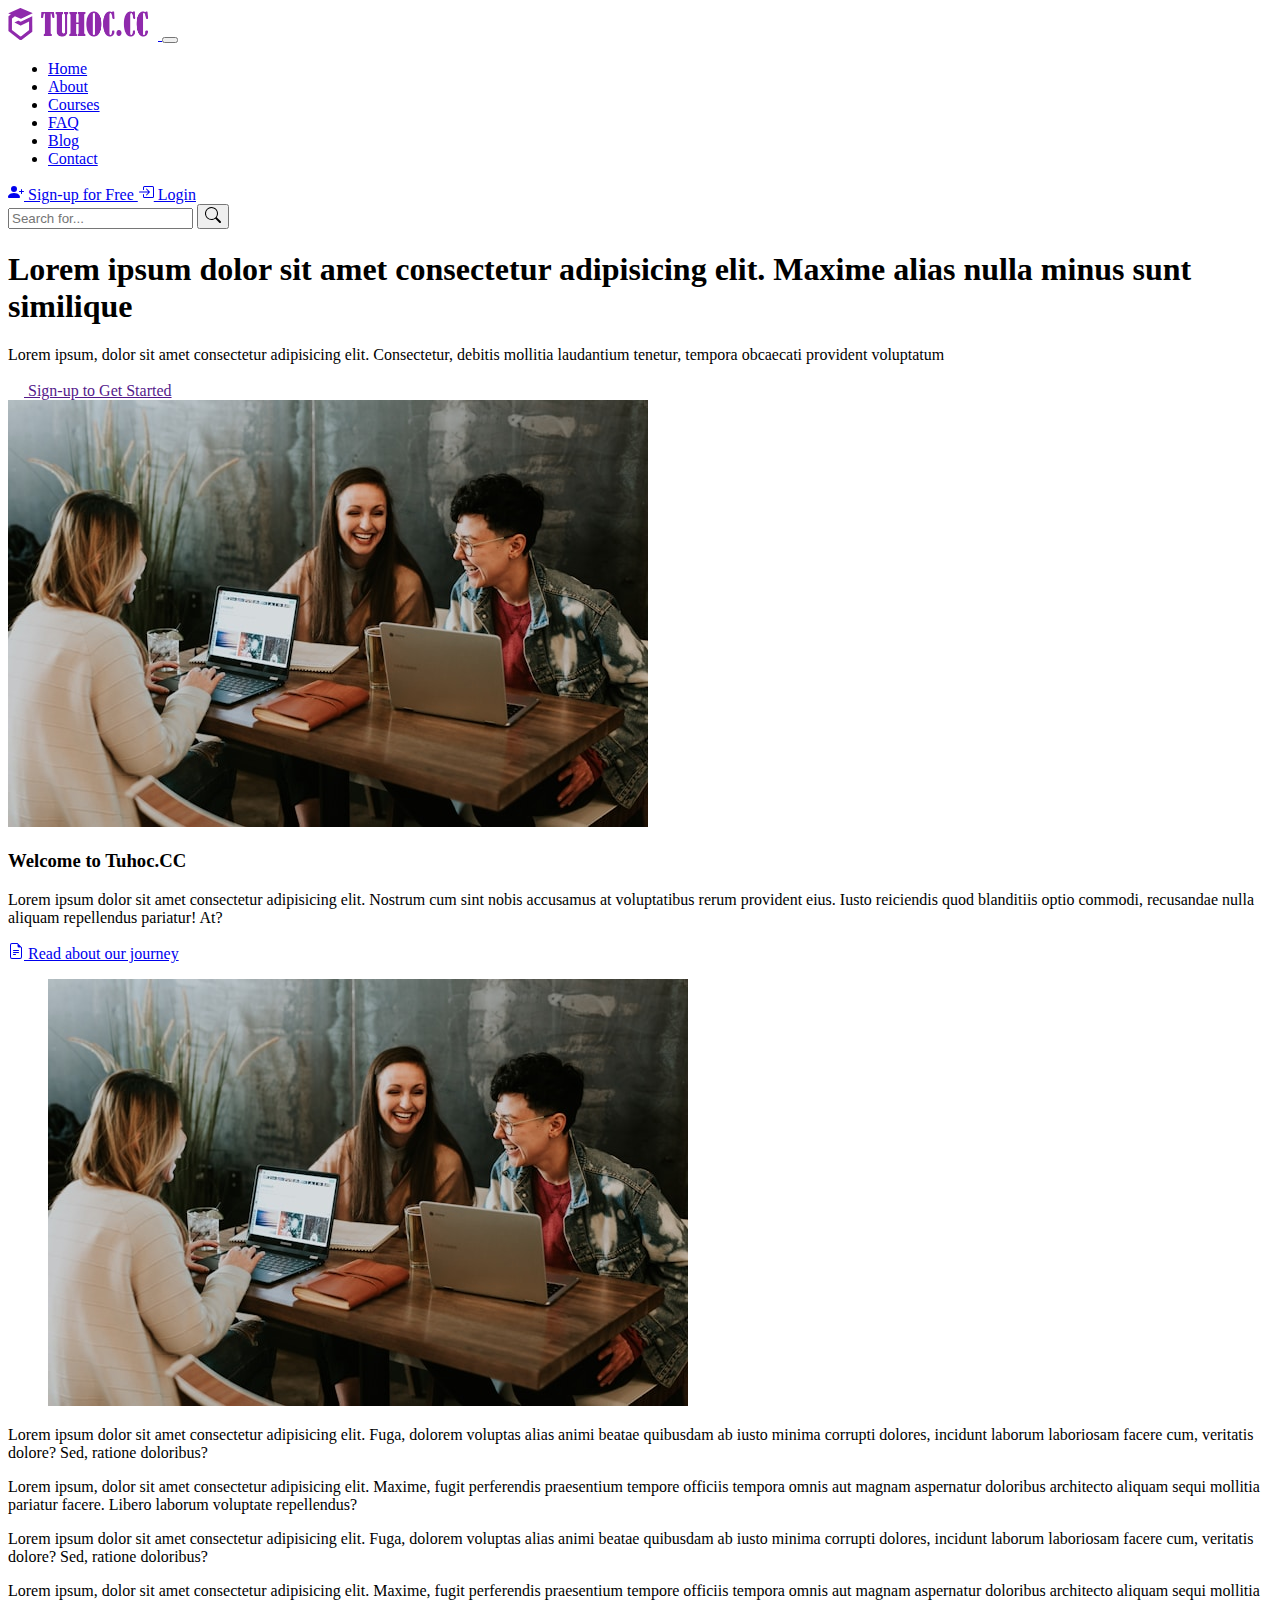
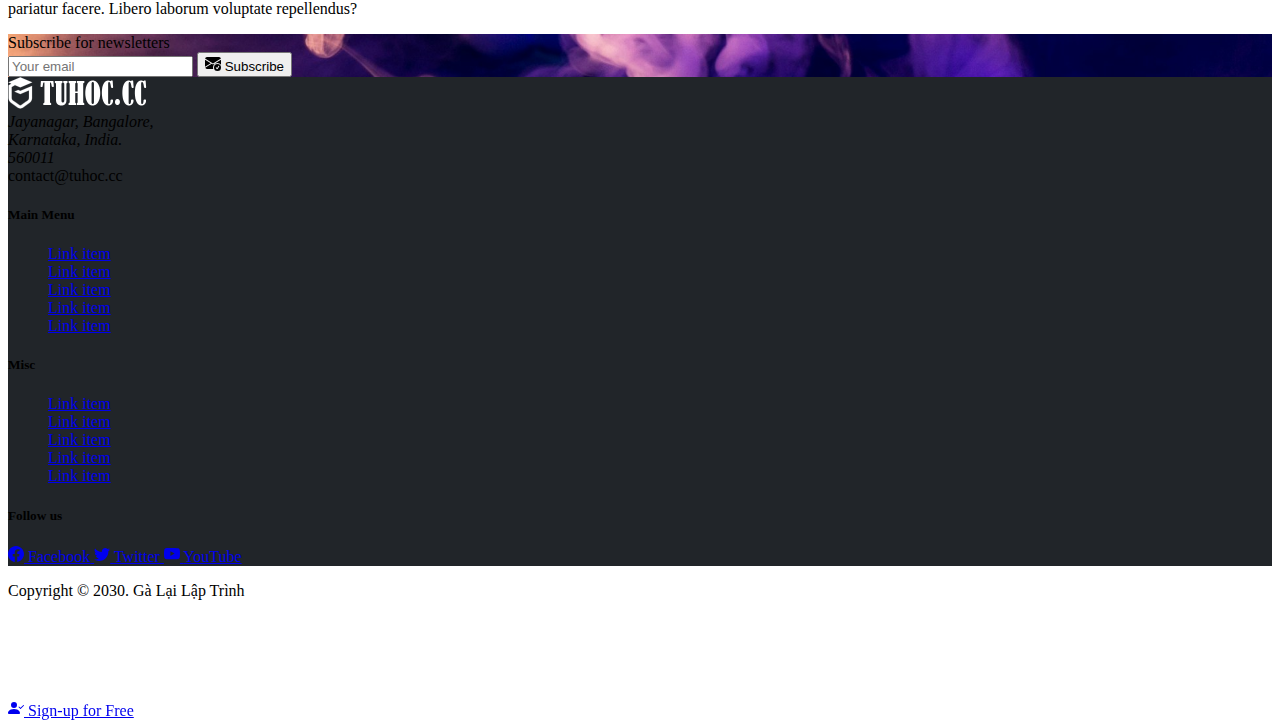
<file: about.html>
<!DOCTYPE html>
<html lang="vi">
  <head>
    <meta charset="UTF-8" />
    <meta name="viewport" content="width=device-width, initial-scale=1.0" />
    <title>Dự án : Bootstrap</title>

    <!-- link css bt -->
    <link
      href="https://cdn.jsdelivr.net/npm/bootstrap@5.3.7/dist/css/bootstrap.min.css"
      rel="stylesheet"
      integrity="sha384-LN+7fdVzj6u52u30Kp6M/trliBMCMKTyK833zpbD+pXdCLuTusPj697FH4R/5mcr"
      crossorigin="anonymous"
    />
    <!-- link my style -->
    <link rel="stylesheet" href="./mystyle.css" />
  </head>
  <body>
    <!-- navbar -->

    <nav class="navbar fixed-top navbar-expand-lg bg-body-tertiary py-2">
      <div class="container">
        <a class="navbar-brand" href="#">
          <img src="./img/logo-tuhoc-light.png" alt="" />
        </a>
        <button
          class="navbar-toggler"
          type="button"
          data-bs-toggle="collapse"
          data-bs-target="#navbarSupportedContent"
          aria-controls="navbarSupportedContent"
          aria-expanded="false"
          aria-label="Toggle navigation"
        >
          <span class="navbar-toggler-icon"></span>
        </button>
        <div class="collapse navbar-collapse" id="navbarSupportedContent">
          <ul class="navbar-nav me-auto mb-2 mb-lg-0 small">
            <li class="nav-item">
              <a class="nav-link active" aria-current="page" href="./index.html"
                >Home</a
              >
            </li>
            <li class="nav-item">
              <a class="nav-link" href="./">About</a>
            </li>
            <li class="nav-item">
              <a class="nav-link" href="#">Courses</a>
            </li>
            <li class="nav-item">
              <a class="nav-link" href="#">FAQ</a>
            </li>
            <li class="nav-item">
              <a class="nav-link" href="#">Blog</a>
            </li>
            <li class="nav-item">
              <a class="nav-link" href="#">Contact</a>
            </li>
          </ul>

          <div class="d-md-block gap-2 me-2 mb-lg-0 mb-2 d-grid">
            <!-- btn-sign-up -->
            <a
              href="#"
              class="btn btn-danger btn-sm rounded d-inline-flex align-items-center justify-content-center"
            >
              <svg
                xmlns="http://www.w3.org/2000/svg"
                width="16"
                height="16"
                fill="currentColor"
                class="bi bi-person-plus-fill me-2"
                viewBox="0 0 16 16"
              >
                <path
                  d="M1 14s-1 0-1-1 1-4 6-4 6 3 6 4-1 1-1 1H1zm5-6a3 3 0 1 0 0-6 3 3 0 0 0 0 6z"
                ></path>
                <path
                  fill-rule="evenodd"
                  d="M13.5 5a.5.5 0 0 1 .5.5V7h1.5a.5.5 0 0 1 0 1H14v1.5a.5.5 0 0 1-1 0V8h-1.5a.5.5 0 0 1 0-1H13V5.5a.5.5 0 0 1 .5-.5z"
                ></path>
              </svg>
              Sign-up for Free
            </a>
            <!-- btn-login -->
            <a
              href="#"
              class="btn-sm btn btn-warning rounded d-inline-flex align-items-center justify-content-center"
            >
              <svg
                xmlns="http://www.w3.org/2000/svg"
                width="16"
                height="16"
                fill="currentColor"
                class="bi bi-box-arrow-in-right me-2"
                viewBox="0 0 16 16"
              >
                <path
                  fill-rule="evenodd"
                  d="M6 3.5a.5.5 0 0 1 .5-.5h8a.5.5 0 0 1 .5.5v9a.5.5 0 0 1-.5.5h-8a.5.5 0 0 1-.5-.5v-2a.5.5 0 0 0-1 0v2A1.5 1.5 0 0 0 6.5 14h8a1.5 1.5 0 0 0 1.5-1.5v-9A1.5 1.5 0 0 0 14.5 2h-8A1.5 1.5 0 0 0 5 3.5v2a.5.5 0 0 0 1 0v-2z"
                ></path>
                <path
                  fill-rule="evenodd"
                  d="M11.854 8.354a.5.5 0 0 0 0-.708l-3-3a.5.5 0 1 0-.708.708L10.293 7.5H1.5a.5.5 0 0 0 0 1h8.793l-2.147 2.146a.5.5 0 0 0 .708.708l3-3z"
                ></path>
              </svg>
              Login
            </a>
          </div>

          <!-- btn -search -->
          <form class="d-flex" role="search">
            <div class="input-group">
              <input
                class="form-control me-0 form-control-sm"
                type="search"
                placeholder="Search for..."
                aria-label="Search"
              />
              <button class="btn btn-success btn-sm" type="submit">
                <svg
                  xmlns="http://www.w3.org/2000/svg"
                  width="16"
                  height="16"
                  fill="currentColor"
                  class="bi bi-search"
                  viewBox="0 0 16 16"
                >
                  <path
                    d="M11.742 10.344a6.5 6.5 0 1 0-1.397 1.398h-.001c.03.04.062.078.098.115l3.85 3.85a1 1 0 0 0 1.415-1.414l-3.85-3.85a1.007 1.007 0 0 0-.115-.1zM12 6.5a5.5 5.5 0 1 1-11 0 5.5 5.5 0 0 1 11 0z"
                  ></path>
                </svg>
              </button>
            </div>
          </form>
        </div>
      </div>
    </nav>

    <!-- header -->
    <div class="border border-bottom mt-4">
      <div class="container py-5">
        <div class="mt-3 row gx-5 justify-content-center align-items-center">
          <!-- header left -->
          <div class="col-md-6 col-12">
            <h1 class="fs-3 fw-normal">
              Lorem ipsum dolor sit amet consectetur adipisicing elit. Maxime
              alias nulla minus sunt similique
            </h1>
            <p class="fw-light fs-5 text-secondary">
              Lorem ipsum, dolor sit amet consectetur adipisicing elit.
              Consectetur, debitis mollitia laudantium tenetur, tempora
              obcaecati provident voluptatum
            </p>
            <a
              href=""
              class="d-inline-flex btn-success rounded gap-2 align-items-center p-2 btn btn-sm"
            >
              <svg
                height="1rem"
                xmlns="http://www.w3.org/2000/svg"
                viewBox="0 0 640 640"
              >
                <!--!Font Awesome Free v7.0.0 by @fontawesome - https://fontawesome.com License - https://fontawesome.com/license/free Copyright 2025 Fonticons, Inc.-->
                <path
                  fill="#ffffff"
                  d="M320 312C386.3 312 440 258.3 440 192C440 125.7 386.3 72 320 72C253.7 72 200 125.7 200 192C200 258.3 253.7 312 320 312zM290.3 368C191.8 368 112 447.8 112 546.3C112 562.7 125.3 576 141.7 576L498.3 576C514.7 576 528 562.7 528 546.3C528 447.8 448.2 368 349.7 368L290.3 368z"
                />
              </svg>
              Sign-up to Get Started
            </a>
          </div>
          <!-- header right -->
          <div class="col-md-6 col-12 mt-3 mt-md-0">
            <img class="img-fluid rounded" src="./img/main-header.jpg" alt="" />
          </div>
        </div>
      </div>
    </div>
    <!-- about -->

    <div class="container">
      <div class="row py-5 justify-content-center">
        <div class="col-md-5">
          <h3 class="fs-4 fw-normal text-center">Welcome to Tuhoc.CC</h3>
          <p class="text-center small text-secondary">
            Lorem ipsum dolor sit amet consectetur adipisicing elit. Nostrum cum
            sint nobis accusamus at voluptatibus rerum provident eius. Iusto
            reiciendis quod blanditiis optio commodi, recusandae nulla aliquam
            repellendus pariatur! At?
          </p>
          <div class="text-center">
            <a
              href="#!"
              class="text-decoration-none btn btn-success d-inline-flex align-items-center justify-content-center"
            >
              <svg
                xmlns="http://www.w3.org/2000/svg"
                width="16"
                height="16"
                fill="currentColor"
                class="bi bi-file-earmark-text me-2"
                viewBox="0 0 16 16"
              >
                <path
                  d="M5.5 7a.5.5 0 0 0 0 1h5a.5.5 0 0 0 0-1h-5zM5 9.5a.5.5 0 0 1 .5-.5h5a.5.5 0 0 1 0 1h-5a.5.5 0 0 1-.5-.5zm0 2a.5.5 0 0 1 .5-.5h2a.5.5 0 0 1 0 1h-2a.5.5 0 0 1-.5-.5z"
                ></path>
                <path
                  d="M9.5 0H4a2 2 0 0 0-2 2v12a2 2 0 0 0 2 2h8a2 2 0 0 0 2-2V4.5L9.5 0zm0 1v2A1.5 1.5 0 0 0 11 4.5h2V14a1 1 0 0 1-1 1H4a1 1 0 0 1-1-1V2a1 1 0 0 1 1-1h5.5z"
                ></path>
              </svg>
              Read about our journey
            </a>
          </div>
        </div>
      </div>
    </div>

    <div class="container">
      <div class="row align-items-center">
        <div class="col-md-4">
          <figure>
            <img src="./img/main-header.jpg" class="img-fluid rounded" alt="" />
          </figure>
        </div>
        <div class="col-md-4">
          <p class="text-secondary small">
            Lorem ipsum dolor sit amet consectetur adipisicing elit. Fuga,
            dolorem voluptas alias animi beatae quibusdam ab iusto minima
            corrupti dolores, incidunt laborum laboriosam facere cum, veritatis
            dolore? Sed, ratione doloribus?
          </p>
          <p class="text-secondary small">
            Lorem ipsum, dolor sit amet consectetur adipisicing elit. Maxime,
            fugit perferendis praesentium tempore officiis tempora omnis aut
            magnam aspernatur doloribus architecto aliquam sequi mollitia
            pariatur facere. Libero laborum voluptate repellendus?
          </p>
        </div>
        <div class="col-md-4">
          <p class="text-secondary small">
            Lorem ipsum dolor sit amet consectetur adipisicing elit. Fuga,
            dolorem voluptas alias animi beatae quibusdam ab iusto minima
            corrupti dolores, incidunt laborum laboriosam facere cum, veritatis
            dolore? Sed, ratione doloribus?
          </p>
          <p class="text-secondary small">
            Lorem ipsum, dolor sit amet consectetur adipisicing elit. Maxime,
            fugit perferendis praesentium tempore officiis tempora omnis aut
            magnam aspernatur doloribus architecto aliquam sequi mollitia
            pariatur facere. Libero laborum voluptate repellendus?
          </p>
        </div>
      </div>
    </div>

    <!-- search -->

    <div class="py-5 subscribe">
      <div class="container">
        <div class="row align-items-center justify-content-center">
          <div class="col-md-4">
            <div
              class="text-white text-md-end fs-4 fw-light mb-md-0 mb-3 text-center"
            >
              Subscribe for newsletters
            </div>
          </div>
          <div class="col-md-4">
            <form class="d-flex" role="search">
              <div class="input-group">
                <input
                  class="form-control me-0 form-control-sm"
                  type="search"
                  placeholder="Your email"
                  aria-label="Search"
                />
                <button
                  class="d-flex align-items-center btn btn-success btn-sm"
                  type="submit"
                >
                  <svg
                    xmlns="http://www.w3.org/2000/svg"
                    width="16"
                    height="16"
                    fill="currentColor"
                    class="me-2 bi bi-envelope-check-fill"
                    viewBox="0 0 16 16"
                  >
                    <path
                      d="M.05 3.555A2 2 0 0 1 2 2h12a2 2 0 0 1 1.95 1.555L8 8.414.05 3.555ZM0 4.697v7.104l5.803-3.558L0 4.697ZM6.761 8.83l-6.57 4.026A2 2 0 0 0 2 14h6.256A4.493 4.493 0 0 1 8 12.5a4.49 4.49 0 0 1 1.606-3.446l-.367-.225L8 9.586l-1.239-.757ZM16 4.697v4.974A4.491 4.491 0 0 0 12.5 8a4.49 4.49 0 0 0-1.965.45l-.338-.207L16 4.697Z"
                    ></path>
                    <path
                      d="M16 12.5a3.5 3.5 0 1 1-7 0 3.5 3.5 0 0 1 7 0Zm-1.993-1.679a.5.5 0 0 0-.686.172l-1.17 1.95-.547-.547a.5.5 0 0 0-.708.708l.774.773a.75.75 0 0 0 1.174-.144l1.335-2.226a.5.5 0 0 0-.172-.686Z"
                    ></path>
                  </svg>
                  Subscribe
                </button>
              </div>
            </form>
          </div>
        </div>
      </div>
    </div>

    <!-- footer -->

    <footer class="footer py-5">
      <div class="container">
        <div class="row justify-content-center">
          <!-- logo -->
          <div class="col-md-3">
            <img src="./img/logo-tuhoc-dark.png" alt="" />
            <address class="text-secondary small">
              Jayanagar, Bangalore,
              <br />
              Karnataka, India.
              <br />
              560011
            </address>
            <div class="text-secondary small">contact@tuhoc.cc</div>
          </div>

          <!-- menu-item -->

          <div class="col-md-2">
            <h5 class="text-white fs-6">Main Menu</h5>
            <ul class="text-secondary small list-unstyled">
              <a href="#!" class="text-decoration-none text-secondary">
                Link item
              </a>
              <br />
              <a href="#!" class="text-decoration-none text-secondary">
                Link item
              </a>
              <br />
              <a href="#!" class="text-decoration-none text-secondary">
                Link item
              </a>
              <br />
              <a href="#!" class="text-decoration-none text-secondary">
                Link item
              </a>
              <br />
              <a href="#!" class="text-decoration-none text-secondary">
                Link item
              </a>
            </ul>
          </div>
          <div class="col-md-2">
            <h5 class="text-light fs-6">Misc</h5>
            <ul class="text-secondary small list-unstyled">
              <a href="#!" class="text-decoration-none text-secondary">
                Link item
              </a>
              <br />
              <a href="#!" class="text-decoration-none text-secondary">
                Link item
              </a>
              <br />
              <a href="#!" class="text-decoration-none text-secondary">
                Link item
              </a>
              <br />
              <a href="#!" class="text-decoration-none text-secondary">
                Link item
              </a>
              <br />
              <a href="#!" class="text-decoration-none text-secondary">
                Link item
              </a>
            </ul>
          </div>
          <!-- flow us -->
          <div class="col-md-5">
            <h5 class="text-white fs-6">Follow us</h5>

            <p>
              <a
                href="#!"
                class="btn btn-sm text-decoration-none btn-primary rounded-pill px-3 d-inline-flex justify-content-center align-items-center"
              >
                <svg
                  xmlns="http://www.w3.org/2000/svg"
                  width="16"
                  height="16"
                  fill="currentColor"
                  class="bi bi-facebook me-md-2"
                  viewBox="0 0 16 16"
                >
                  <path
                    d="M16 8.049c0-4.446-3.582-8.05-8-8.05C3.58 0-.002 3.603-.002 8.05c0 4.017 2.926 7.347 6.75 7.951v-5.625h-2.03V8.05H6.75V6.275c0-2.017 1.195-3.131 3.022-3.131.876 0 1.791.157 1.791.157v1.98h-1.009c-.993 0-1.303.621-1.303 1.258v1.51h2.218l-.354 2.326H9.25V16c3.824-.604 6.75-3.934 6.75-7.951z"
                  ></path>
                </svg>
                <span class="d-md-inline d-none">Facebook</span>
              </a>
              <a
                href="#!"
                class="text-decoration-none btn btn-info btn-sm rounded-pill px-3 d-inline-flex justify-content-center align-items-center"
              >
                <svg
                  xmlns="http://www.w3.org/2000/svg"
                  width="16"
                  height="16"
                  fill="currentColor"
                  class="bi bi-twitter me-md-2"
                  viewBox="0 0 16 16"
                >
                  <path
                    d="M5.026 15c6.038 0 9.341-5.003 9.341-9.334 0-.14 0-.282-.006-.422A6.685 6.685 0 0 0 16 3.542a6.658 6.658 0 0 1-1.889.518 3.301 3.301 0 0 0 1.447-1.817 6.533 6.533 0 0 1-2.087.793A3.286 3.286 0 0 0 7.875 6.03a9.325 9.325 0 0 1-6.767-3.429 3.289 3.289 0 0 0 1.018 4.382A3.323 3.323 0 0 1 .64 6.575v.045a3.288 3.288 0 0 0 2.632 3.218 3.203 3.203 0 0 1-.865.115 3.23 3.23 0 0 1-.614-.057 3.283 3.283 0 0 0 3.067 2.277A6.588 6.588 0 0 1 .78 13.58a6.32 6.32 0 0 1-.78-.045A9.344 9.344 0 0 0 5.026 15z"
                  ></path>
                </svg>
                <span class="d-md-inline d-none">Twitter</span>
              </a>
              <a
                href="#!"
                class="mt-md-2 mt-lg-0 text-decoration-none btn-sm btn btn-danger rounded-pill px-3 d-inline-flex align-items-center justify-content-center"
              >
                <svg
                  xmlns="http://www.w3.org/2000/svg"
                  width="16"
                  height="16"
                  fill="currentColor"
                  class="bi bi-youtube me-md-2"
                  viewBox="0 0 16 16"
                >
                  <path
                    d="M8.051 1.999h.089c.822.003 4.987.033 6.11.335a2.01 2.01 0 0 1 1.415 1.42c.101.38.172.883.22 1.402l.01.104.022.26.008.104c.065.914.073 1.77.074 1.957v.075c-.001.194-.01 1.108-.082 2.06l-.008.105-.009.104c-.05.572-.124 1.14-.235 1.558a2.007 2.007 0 0 1-1.415 1.42c-1.16.312-5.569.334-6.18.335h-.142c-.309 0-1.587-.006-2.927-.052l-.17-.006-.087-.004-.171-.007-.171-.007c-1.11-.049-2.167-.128-2.654-.26a2.007 2.007 0 0 1-1.415-1.419c-.111-.417-.185-.986-.235-1.558L.09 9.82l-.008-.104A31.4 31.4 0 0 1 0 7.68v-.123c.002-.215.01-.958.064-1.778l.007-.103.003-.052.008-.104.022-.26.01-.104c.048-.519.119-1.023.22-1.402a2.007 2.007 0 0 1 1.415-1.42c.487-.13 1.544-.21 2.654-.26l.17-.007.172-.006.086-.003.171-.007A99.788 99.788 0 0 1 7.858 2h.193zM6.4 5.209v4.818l4.157-2.408L6.4 5.209z"
                  ></path>
                </svg>
                <span class="d-md-inline d-none">YouTube</span>
              </a>
            </p>
          </div>
        </div>
      </div>
    </footer>

    <!-- copy right -->
    <div class="copyright bg-black pt-4 text-center small py-md-4">
      <span class="text-light small text-center"
        >Copyright © 2030. Gà Lại Lập Trình</span
      >
    </div>

    <!-- Sign-up for free -->

    <div class="sign-up text-center p-4 fixed-bottom d-block d-md-none">
      <a
        href="#!"
        class="text-decoration-none badge text-bg-warning rounded-pill py-2 px-3"
      >
        <div class="d-flex align-items-center">
          <svg
            xmlns="http://www.w3.org/2000/svg"
            width="16"
            height="16"
            fill="currentColor"
            class="bi bi-person-check-fill me-2"
            viewBox="0 0 16 16"
          >
            <path
              fill-rule="evenodd"
              d="M15.854 5.146a.5.5 0 0 1 0 .708l-3 3a.5.5 0 0 1-.708 0l-1.5-1.5a.5.5 0 0 1 .708-.708L12.5 7.793l2.646-2.647a.5.5 0 0 1 .708 0z"
            ></path>
            <path
              d="M1 14s-1 0-1-1 1-4 6-4 6 3 6 4-1 1-1 1H1zm5-6a3 3 0 1 0 0-6 3 3 0 0 0 0 6z"
            ></path>
          </svg>
          <span class="fw-bolder">Sign-up for Free</span>
        </div>
      </a>
    </div>
    <!-- link js bt -->
    <script
      src="https://cdn.jsdelivr.net/npm/bootstrap@5.3.7/dist/js/bootstrap.bundle.min.js"
      integrity="sha384-ndDqU0Gzau9qJ1lfW4pNLlhNTkCfHzAVBReH9diLvGRem5+R9g2FzA8ZGN954O5Q"
      crossorigin="anonymous"
    ></script>
  </body>
</html>
</file>
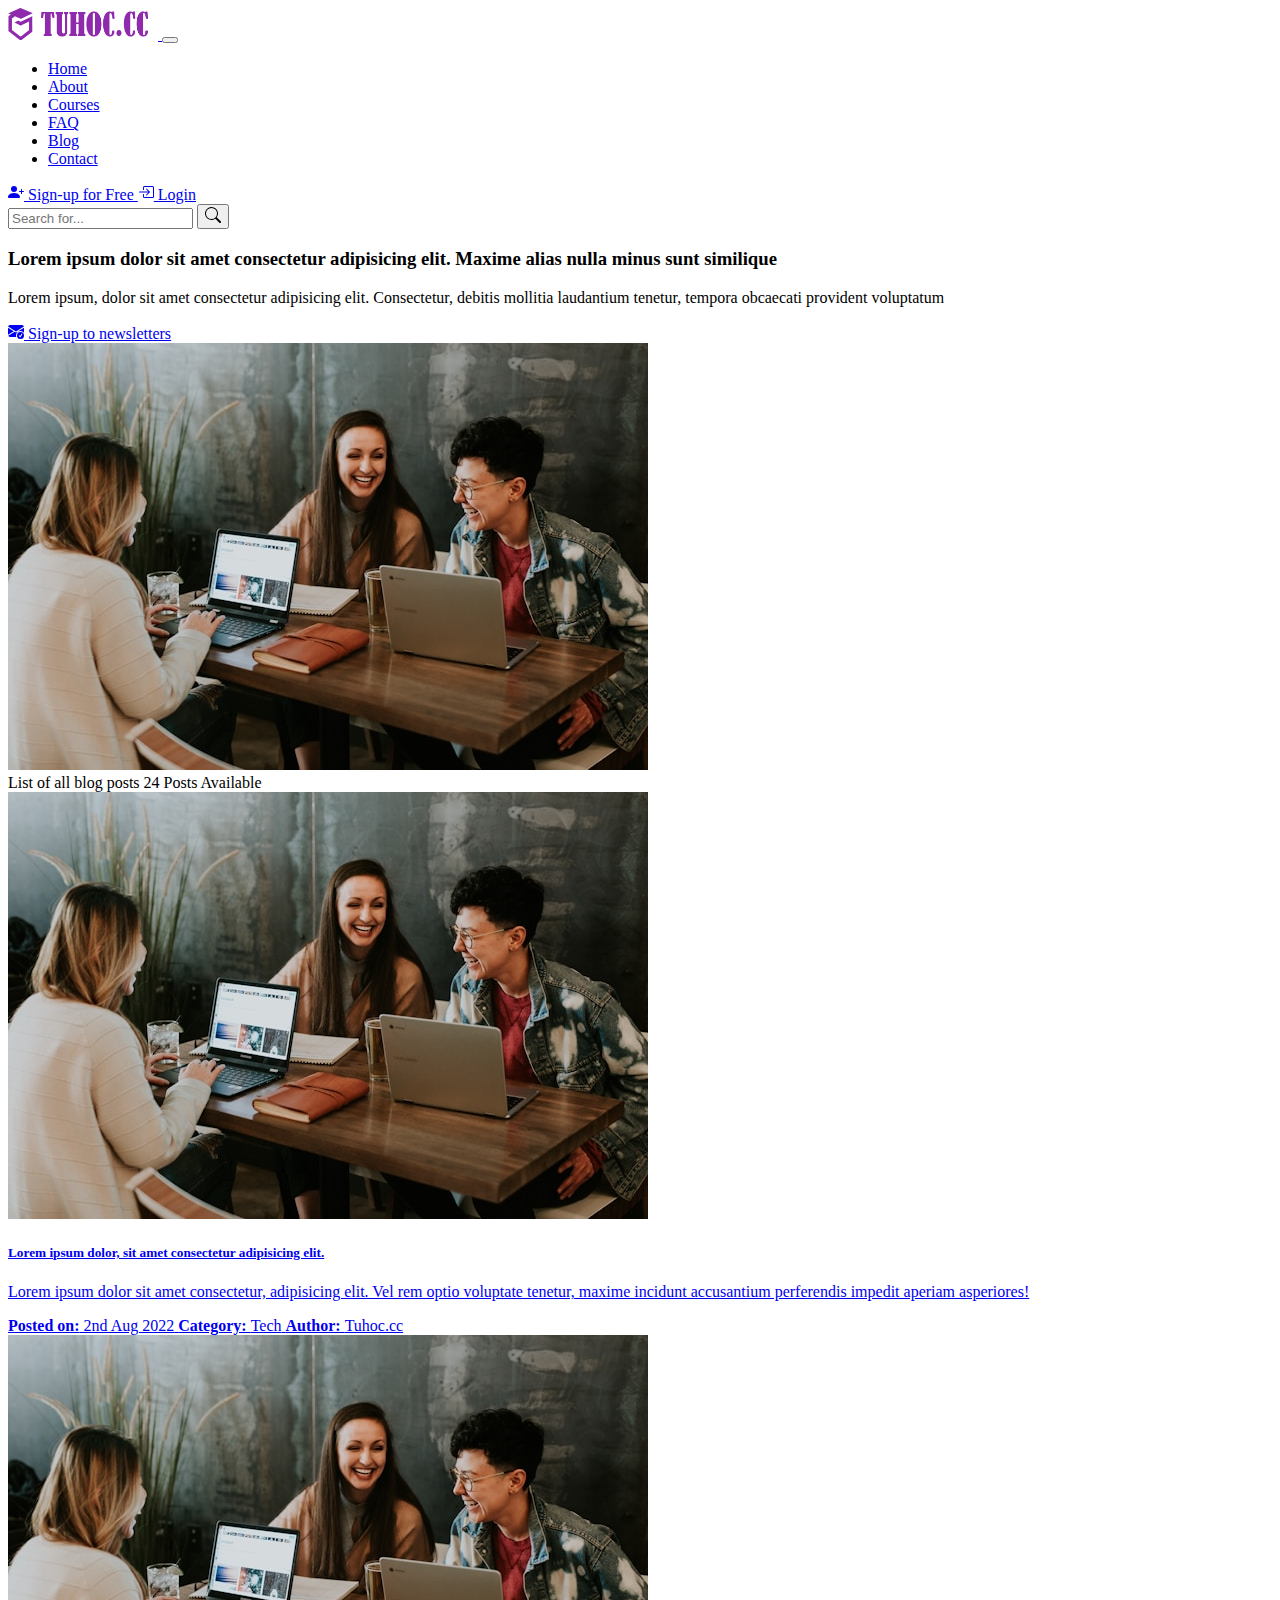
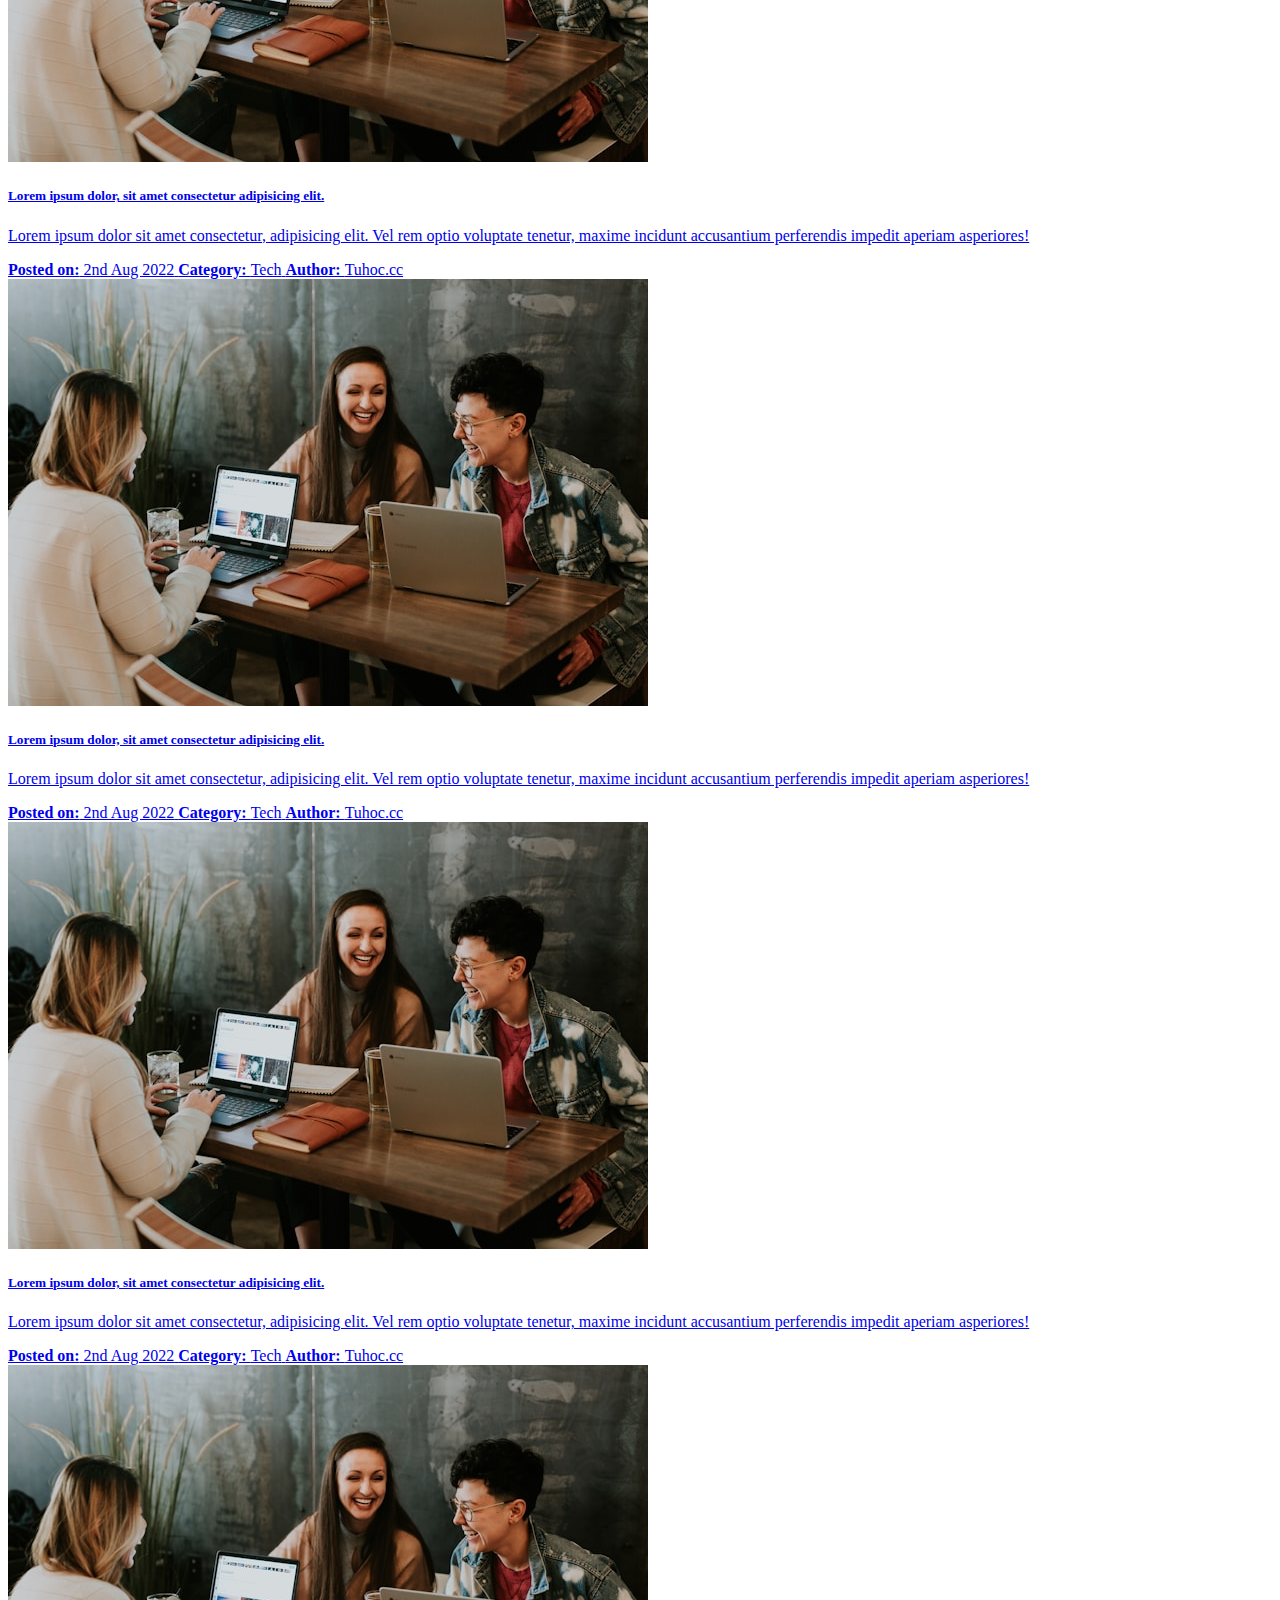
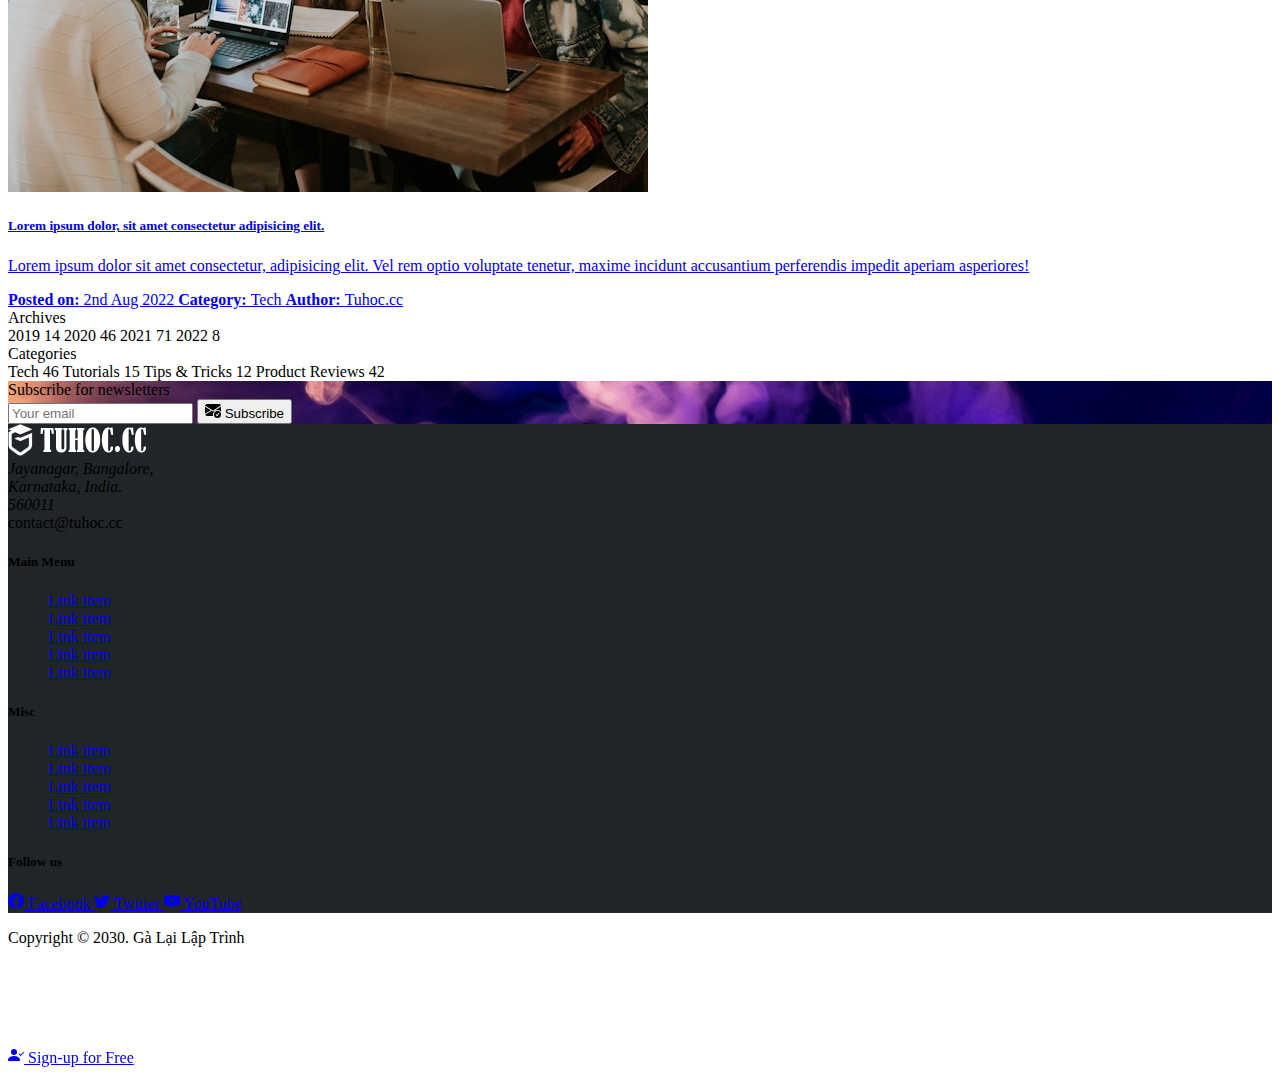
<file: blog.html>
<!DOCTYPE html>
<html lang="vi">
  <head>
    <meta charset="UTF-8" />
    <meta name="viewport" content="width=device-width, initial-scale=1.0" />
    <title>Dự án : Bootstrap</title>

    <!-- link css bt -->
    <link
      href="https://cdn.jsdelivr.net/npm/bootstrap@5.3.7/dist/css/bootstrap.min.css"
      rel="stylesheet"
      integrity="sha384-LN+7fdVzj6u52u30Kp6M/trliBMCMKTyK833zpbD+pXdCLuTusPj697FH4R/5mcr"
      crossorigin="anonymous"
    />
    <!-- link my style -->
    <link rel="stylesheet" href="./mystyle.css" />
  </head>
  <body>
    <!-- navbar -->

    <nav class="navbar fixed-top navbar-expand-lg bg-body-tertiary py-2">
      <div class="container">
        <a class="navbar-brand" href="#">
          <img src="./img/logo-tuhoc-light.png" alt="" />
        </a>
        <button
          class="navbar-toggler"
          type="button"
          data-bs-toggle="collapse"
          data-bs-target="#navbarSupportedContent"
          aria-controls="navbarSupportedContent"
          aria-expanded="false"
          aria-label="Toggle navigation"
        >
          <span class="navbar-toggler-icon"></span>
        </button>
        <div class="collapse navbar-collapse" id="navbarSupportedContent">
          <ul class="navbar-nav me-auto mb-2 mb-lg-0 small">
            <li class="nav-item">
              <a class="nav-link " aria-current="page" href="./index.html"
                >Home</a>
              
            </li>
            <li class="nav-item">
              <a class="nav-link" href="./about.html">About</a>
            </li>
            <li class="nav-item">
              <a class="nav-link" href="./courses.html">Courses</a>
            </li>
            <li class="nav-item">
              <a class="nav-link" href="./FAQ.html">FAQ</a>
            </li>
            <li class="nav-item">
              <a class="nav-link active" href="./">Blog</a>
            </li>
            <li class="nav-item">
              <a class="nav-link" href="./contact.html">Contact</a>
            </li>
          </ul>

          <div class="d-md-block gap-2 me-2 mb-lg-0 mb-2 d-grid">
            <!-- btn-sign-up -->
            <a
              href="#"
              class="btn btn-danger btn-sm rounded d-inline-flex align-items-center justify-content-center"
            >
              <svg
                xmlns="http://www.w3.org/2000/svg"
                width="16"
                height="16"
                fill="currentColor"
                class="bi bi-person-plus-fill me-2"
                viewBox="0 0 16 16"
              >
                <path
                  d="M1 14s-1 0-1-1 1-4 6-4 6 3 6 4-1 1-1 1H1zm5-6a3 3 0 1 0 0-6 3 3 0 0 0 0 6z"
                ></path>
                <path
                  fill-rule="evenodd"
                  d="M13.5 5a.5.5 0 0 1 .5.5V7h1.5a.5.5 0 0 1 0 1H14v1.5a.5.5 0 0 1-1 0V8h-1.5a.5.5 0 0 1 0-1H13V5.5a.5.5 0 0 1 .5-.5z"
                ></path>
              </svg>
              Sign-up for Free
            </a>
            <!-- btn-login -->
            <a
              href="#"
              class="btn-sm btn btn-warning rounded d-inline-flex align-items-center justify-content-center"
            >
              <svg
                xmlns="http://www.w3.org/2000/svg"
                width="16"
                height="16"
                fill="currentColor"
                class="bi bi-box-arrow-in-right me-2"
                viewBox="0 0 16 16"
              >
                <path
                  fill-rule="evenodd"
                  d="M6 3.5a.5.5 0 0 1 .5-.5h8a.5.5 0 0 1 .5.5v9a.5.5 0 0 1-.5.5h-8a.5.5 0 0 1-.5-.5v-2a.5.5 0 0 0-1 0v2A1.5 1.5 0 0 0 6.5 14h8a1.5 1.5 0 0 0 1.5-1.5v-9A1.5 1.5 0 0 0 14.5 2h-8A1.5 1.5 0 0 0 5 3.5v2a.5.5 0 0 0 1 0v-2z"
                ></path>
                <path
                  fill-rule="evenodd"
                  d="M11.854 8.354a.5.5 0 0 0 0-.708l-3-3a.5.5 0 1 0-.708.708L10.293 7.5H1.5a.5.5 0 0 0 0 1h8.793l-2.147 2.146a.5.5 0 0 0 .708.708l3-3z"
                ></path>
              </svg>
              Login
            </a>
          </div>

          <!-- btn -search -->
          <form class="d-flex" role="search">
            <div class="input-group">
              <input
                class="form-control me-0 form-control-sm"
                type="search"
                placeholder="Search for..."
                aria-label="Search"
              />
              <button class="btn btn-success btn-sm" type="submit">
                <svg
                  xmlns="http://www.w3.org/2000/svg"
                  width="16"
                  height="16"
                  fill="currentColor"
                  class="bi bi-search"
                  viewBox="0 0 16 16"
                >
                  <path
                    d="M11.742 10.344a6.5 6.5 0 1 0-1.397 1.398h-.001c.03.04.062.078.098.115l3.85 3.85a1 1 0 0 0 1.415-1.414l-3.85-3.85a1.007 1.007 0 0 0-.115-.1zM12 6.5a5.5 5.5 0 1 1-11 0 5.5 5.5 0 0 1 11 0z"
                  ></path>
                </svg>
              </button>
            </div>
          </form>
        </div>
      </div>
    </nav>

    <!-- header -->

    <div class="border border-bottom">
      <div class="container py-5 mt-4">
        <div class="row justify-content-between align-items-center">
          <div class="col-md-5">
            <div>
              <h3 class="fs-3 fw-normal">
                Lorem ipsum dolor sit amet consectetur adipisicing elit. Maxime
                alias nulla minus sunt similique
              </h3>
              <p class="text-secondary">
                Lorem ipsum, dolor sit amet consectetur adipisicing elit.
                Consectetur, debitis mollitia laudantium tenetur, tempora
                obcaecati provident voluptatum
              </p>
              <a
                href="#!"
                class="text-decoration-none btn btn-sm text-bg-success d-inline-flex align-items-center"
              >
                <svg
                  xmlns="http://www.w3.org/2000/svg"
                  width="16"
                  height="16"
                  fill="currentColor"
                  class="bi bi-envelope-check-fill me-2"
                  viewBox="0 0 16 16"
                >
                  <path
                    d="M.05 3.555A2 2 0 0 1 2 2h12a2 2 0 0 1 1.95 1.555L8 8.414.05 3.555ZM0 4.697v7.104l5.803-3.558L0 4.697ZM6.761 8.83l-6.57 4.026A2 2 0 0 0 2 14h6.256A4.493 4.493 0 0 1 8 12.5a4.49 4.49 0 0 1 1.606-3.446l-.367-.225L8 9.586l-1.239-.757ZM16 4.697v4.974A4.491 4.491 0 0 0 12.5 8a4.49 4.49 0 0 0-1.965.45l-.338-.207L16 4.697Z"
                  ></path>
                  <path
                    d="M16 12.5a3.5 3.5 0 1 1-7 0 3.5 3.5 0 0 1 7 0Zm-1.993-1.679a.5.5 0 0 0-.686.172l-1.17 1.95-.547-.547a.5.5 0 0 0-.708.708l.774.773a.75.75 0 0 0 1.174-.144l1.335-2.226a.5.5 0 0 0-.172-.686Z"
                  ></path>
                </svg>
                Sign-up to newsletters
              </a>
            </div>
          </div>
          <div class="col-md-6 mt-md-0 mt-3">
            <img src="./img/main-header.jpg" class="rounded img-fluid" alt="" />
          </div>
        </div>
      </div>
    </div>

    <!-- courses list -->

    <div class="container py-5">
      <div class="row gx-4">
        <!-- courses left -->
        <div class="col-md-9">
          <div class="list-group">
            <div
              class="list-group-item d-flex justify-content-between small fw-bold text-bg-light"
            >
              List of all blog posts
              <span
                class="badge text-bg-warning d-flex align-items-center rounded-pill"
              >
                24 Posts Available</span
              >
            </div>

            <!-- item 1 -->

            <a href="./single-post.html" class="list-group-item">
              <div class="row align-items-center g-3">
                <div class="col-md-4">
                  <img
                    src="./img/main-header.jpg"
                    class="img-fluid rounded"
                    alt=""
                  />
                </div>
                <div class="col-md-8">
                  <h5>
                    Lorem ipsum dolor, sit amet consectetur adipisicing elit.
                  </h5>
                  <p class="text-secondary small">
                    Lorem ipsum dolor sit amet consectetur, adipisicing elit.
                    Vel rem optio voluptate tenetur, maxime incidunt accusantium
                    perferendis impedit aperiam asperiores!
                  </p>
                  <div class="small">
                    <span class="small badge text-bg-dark rounded-pill"
                      ><strong>Posted on:</strong> 2nd Aug 2022</span
                    >
                    <span class="small badge text-bg-dark rounded-pill"
                      ><strong>Category: </strong>Tech</span
                    >
                    <span class="small badge text-bg-dark rounded-pill"
                      ><strong>Author: </strong>Tuhoc.cc</span
                    >
                  </div>
                </div>
              </div>
            </a>

            <!-- item 2 -->

            <a href="./single-post.html" class="list-group-item">
              <div class="row align-items-center g-3">
                <div class="col-md-4">
                  <img
                    src="./img/main-header.jpg"
                    class="img-fluid rounded"
                    alt=""
                  />
                </div>
                <div class="col-md-8">
                  <h5>
                    Lorem ipsum dolor, sit amet consectetur adipisicing elit.
                  </h5>
                  <p class="text-secondary small">
                    Lorem ipsum dolor sit amet consectetur, adipisicing elit.
                    Vel rem optio voluptate tenetur, maxime incidunt accusantium
                    perferendis impedit aperiam asperiores!
                  </p>
                  <div class="small">
                    <span class="small badge text-bg-dark rounded-pill"
                      ><strong>Posted on:</strong> 2nd Aug 2022</span
                    >
                    <span class="small badge text-bg-dark rounded-pill"
                      ><strong>Category: </strong>Tech</span
                    >
                    <span class="small badge text-bg-dark rounded-pill"
                      ><strong>Author: </strong>Tuhoc.cc</span
                    >
                  </div>
                </div>
              </div>
            </a>

            <!-- item 3 -->

            <a href="./single-post.html" class="list-group-item">
              <div class="row align-items-center g-3">
                <div class="col-md-4">
                  <img
                    src="./img/main-header.jpg"
                    class="img-fluid rounded"
                    alt=""
                  />
                </div>
                <div class="col-md-8">
                  <h5>
                    Lorem ipsum dolor, sit amet consectetur adipisicing elit.
                  </h5>
                  <p class="text-secondary small">
                    Lorem ipsum dolor sit amet consectetur, adipisicing elit.
                    Vel rem optio voluptate tenetur, maxime incidunt accusantium
                    perferendis impedit aperiam asperiores!
                  </p>
                  <div class="small">
                    <span class="small badge text-bg-dark rounded-pill"
                      ><strong>Posted on:</strong> 2nd Aug 2022</span
                    >
                    <span class="small badge text-bg-dark rounded-pill"
                      ><strong>Category: </strong>Tech</span
                    >
                    <span class="small badge text-bg-dark rounded-pill"
                      ><strong>Author: </strong>Tuhoc.cc</span
                    >
                  </div>
                </div>
              </div>
            </a>

            <!-- item 4 -->

            <a href="./single-post.html" class="list-group-item">
              <div class="row align-items-center g-3">
                <div class="col-md-4">
                  <img
                    src="./img/main-header.jpg"
                    class="img-fluid rounded"
                    alt=""
                  />
                </div>
                <div class="col-md-8">
                  <h5>
                    Lorem ipsum dolor, sit amet consectetur adipisicing elit.
                  </h5>
                  <p class="text-secondary small">
                    Lorem ipsum dolor sit amet consectetur, adipisicing elit.
                    Vel rem optio voluptate tenetur, maxime incidunt accusantium
                    perferendis impedit aperiam asperiores!
                  </p>
                  <div class="small">
                    <span class="small badge text-bg-dark rounded-pill"
                      ><strong>Posted on:</strong> 2nd Aug 2022</span
                    >
                    <span class="small badge text-bg-dark rounded-pill"
                      ><strong>Category: </strong>Tech</span
                    >
                    <span class="small badge text-bg-dark rounded-pill"
                      ><strong>Author: </strong>Tuhoc.cc</span
                    >
                  </div>
                </div>
              </div>
            </a>

            <!-- item 5 -->

            <a href="./single-post.html" class="list-group-item">
              <div class="row align-items-center g-3">
                <div class="col-md-4">
                  <img
                    src="./img/main-header.jpg"
                    class="img-fluid rounded"
                    alt=""
                  />
                </div>
                <div class="col-md-8">
                  <h5>
                    Lorem ipsum dolor, sit amet consectetur adipisicing elit.
                  </h5>
                  <p class="text-secondary small">
                    Lorem ipsum dolor sit amet consectetur, adipisicing elit.
                    Vel rem optio voluptate tenetur, maxime incidunt accusantium
                    perferendis impedit aperiam asperiores!
                  </p>
                  <div class="small">
                    <span class="small badge text-bg-dark rounded-pill"
                      ><strong>Posted on:</strong> 2nd Aug 2022</span
                    >
                    <span class="small badge text-bg-dark rounded-pill"
                      ><strong>Category: </strong>Tech</span
                    >
                    <span class="small badge text-bg-dark rounded-pill"
                      ><strong>Author: </strong>Tuhoc.cc</span
                    >
                  </div>
                </div>
              </div>
            </a>
          </div>
        </div>

        <!-- courses right -->

        <div class="col-md-3 mt-3 mt-md-0">
          <div class="list-group small">
            <div class="list-group-item fw-bold">Archives</div>
            <a class="list-group-item d-flex justify-content-between">
              2019
              <span
                class="badge text-bg-warning rounded-pill align-content-center"
                >14</span
              >
            </a>

            <a class="list-group-item d-flex justify-content-between">
              2020
              <span
                class="badge text-bg-warning rounded-pill align-content-center"
                >46</span
              >
            </a>

            <a class="list-group-item d-flex justify-content-between">
              2021
              <span
                class="badge text-bg-warning rounded-pill align-content-center"
                >71</span
              >
            </a>

            <a class="list-group-item d-flex justify-content-between">
              2022
              <span
                class="badge text-bg-warning rounded-pill align-content-center"
                >8</span
              >
            </a>
          </div>

          <div class="list-group small mt-3">
            <div class="list-group-item fw-bold">Categories</div>
            <a class="list-group-item d-flex justify-content-between">
              Tech
              <span
                class="badge text-bg-warning rounded-pill align-content-center"
                >46</span
              >
            </a>

            <a class="list-group-item d-flex justify-content-between">
              Tutorials
              <span
                class="badge text-bg-warning rounded-pill align-content-center"
                >15</span
              >
            </a>

            <a class="list-group-item d-flex justify-content-between">
              Tips & Tricks
              <span
                class="badge text-bg-warning rounded-pill align-content-center"
                >12</span
              >
            </a>

            <a class="list-group-item d-flex justify-content-between">
              Product Reviews
              <span
                class="badge text-bg-warning rounded-pill align-content-center"
                >42</span
              >
            </a>
          </div>
        </div>
      </div>
    </div>

    <!-- subscribe -->
    <div class="py-5 subscribe">
      <div class="container">
        <div class="row align-items-center justify-content-center">
          <div class="col-md-4">
            <div
              class="text-white text-md-end fs-4 fw-light mb-md-0 mb-3 text-center"
            >
              Subscribe for newsletters
            </div>
          </div>
          <div class="col-md-4">
            <form class="d-flex" role="search">
              <div class="input-group">
                <input
                  class="form-control me-0 form-control-sm"
                  type="search"
                  placeholder="Your email"
                  aria-label="Search"
                />
                <button
                  class="d-flex align-items-center btn btn-success btn-sm"
                  type="submit"
                >
                  <svg
                    xmlns="http://www.w3.org/2000/svg"
                    width="16"
                    height="16"
                    fill="currentColor"
                    class="me-2 bi bi-envelope-check-fill"
                    viewBox="0 0 16 16"
                  >
                    <path
                      d="M.05 3.555A2 2 0 0 1 2 2h12a2 2 0 0 1 1.95 1.555L8 8.414.05 3.555ZM0 4.697v7.104l5.803-3.558L0 4.697ZM6.761 8.83l-6.57 4.026A2 2 0 0 0 2 14h6.256A4.493 4.493 0 0 1 8 12.5a4.49 4.49 0 0 1 1.606-3.446l-.367-.225L8 9.586l-1.239-.757ZM16 4.697v4.974A4.491 4.491 0 0 0 12.5 8a4.49 4.49 0 0 0-1.965.45l-.338-.207L16 4.697Z"
                    ></path>
                    <path
                      d="M16 12.5a3.5 3.5 0 1 1-7 0 3.5 3.5 0 0 1 7 0Zm-1.993-1.679a.5.5 0 0 0-.686.172l-1.17 1.95-.547-.547a.5.5 0 0 0-.708.708l.774.773a.75.75 0 0 0 1.174-.144l1.335-2.226a.5.5 0 0 0-.172-.686Z"
                    ></path>
                  </svg>
                  Subscribe
                </button>
              </div>
            </form>
          </div>
        </div>
      </div>
    </div>

    <!-- footer -->

    <footer class="footer py-5">
      <div class="container">
        <div class="row justify-content-center">
          <!-- logo -->
          <div class="col-md-3">
            <img src="./img/logo-tuhoc-dark.png" alt="" />
            <address class="text-secondary small">
              Jayanagar, Bangalore,
              <br />
              Karnataka, India.
              <br />
              560011
            </address>
            <div class="text-secondary small">contact@tuhoc.cc</div>
          </div>

          <!-- menu-item -->

          <div class="col-md-2">
            <h5 class="text-white fs-6">Main Menu</h5>
            <ul class="text-secondary small list-unstyled">
              <a href="#!" class="text-decoration-none text-secondary">
                Link item
              </a>
              <br />
              <a href="#!" class="text-decoration-none text-secondary">
                Link item
              </a>
              <br />
              <a href="#!" class="text-decoration-none text-secondary">
                Link item
              </a>
              <br />
              <a href="#!" class="text-decoration-none text-secondary">
                Link item
              </a>
              <br />
              <a href="#!" class="text-decoration-none text-secondary">
                Link item
              </a>
            </ul>
          </div>
          <div class="col-md-2">
            <h5 class="text-light fs-6">Misc</h5>
            <ul class="text-secondary small list-unstyled">
              <a href="#!" class="text-decoration-none text-secondary">
                Link item
              </a>
              <br />
              <a href="#!" class="text-decoration-none text-secondary">
                Link item
              </a>
              <br />
              <a href="#!" class="text-decoration-none text-secondary">
                Link item
              </a>
              <br />
              <a href="#!" class="text-decoration-none text-secondary">
                Link item
              </a>
              <br />
              <a href="#!" class="text-decoration-none text-secondary">
                Link item
              </a>
            </ul>
          </div>
          <!-- flow us -->
          <div class="col-md-5">
            <h5 class="text-white fs-6">Follow us</h5>

            <p>
              <a
                href="#!"
                class="btn btn-sm text-decoration-none btn-primary rounded-pill px-3 d-inline-flex justify-content-center align-items-center"
              >
                <svg
                  xmlns="http://www.w3.org/2000/svg"
                  width="16"
                  height="16"
                  fill="currentColor"
                  class="bi bi-facebook me-md-2"
                  viewBox="0 0 16 16"
                >
                  <path
                    d="M16 8.049c0-4.446-3.582-8.05-8-8.05C3.58 0-.002 3.603-.002 8.05c0 4.017 2.926 7.347 6.75 7.951v-5.625h-2.03V8.05H6.75V6.275c0-2.017 1.195-3.131 3.022-3.131.876 0 1.791.157 1.791.157v1.98h-1.009c-.993 0-1.303.621-1.303 1.258v1.51h2.218l-.354 2.326H9.25V16c3.824-.604 6.75-3.934 6.75-7.951z"
                  ></path>
                </svg>
                <span class="d-md-inline d-none">Facebook</span>
              </a>
              <a
                href="#!"
                class="text-decoration-none btn btn-info btn-sm rounded-pill px-3 d-inline-flex justify-content-center align-items-center"
              >
                <svg
                  xmlns="http://www.w3.org/2000/svg"
                  width="16"
                  height="16"
                  fill="currentColor"
                  class="bi bi-twitter me-md-2"
                  viewBox="0 0 16 16"
                >
                  <path
                    d="M5.026 15c6.038 0 9.341-5.003 9.341-9.334 0-.14 0-.282-.006-.422A6.685 6.685 0 0 0 16 3.542a6.658 6.658 0 0 1-1.889.518 3.301 3.301 0 0 0 1.447-1.817 6.533 6.533 0 0 1-2.087.793A3.286 3.286 0 0 0 7.875 6.03a9.325 9.325 0 0 1-6.767-3.429 3.289 3.289 0 0 0 1.018 4.382A3.323 3.323 0 0 1 .64 6.575v.045a3.288 3.288 0 0 0 2.632 3.218 3.203 3.203 0 0 1-.865.115 3.23 3.23 0 0 1-.614-.057 3.283 3.283 0 0 0 3.067 2.277A6.588 6.588 0 0 1 .78 13.58a6.32 6.32 0 0 1-.78-.045A9.344 9.344 0 0 0 5.026 15z"
                  ></path>
                </svg>
                <span class="d-md-inline d-none">Twitter</span>
              </a>
              <a
                href="#!"
                class="mt-md-2 mt-lg-0 text-decoration-none btn-sm btn btn-danger rounded-pill px-3 d-inline-flex align-items-center justify-content-center"
              >
                <svg
                  xmlns="http://www.w3.org/2000/svg"
                  width="16"
                  height="16"
                  fill="currentColor"
                  class="bi bi-youtube me-md-2"
                  viewBox="0 0 16 16"
                >
                  <path
                    d="M8.051 1.999h.089c.822.003 4.987.033 6.11.335a2.01 2.01 0 0 1 1.415 1.42c.101.38.172.883.22 1.402l.01.104.022.26.008.104c.065.914.073 1.77.074 1.957v.075c-.001.194-.01 1.108-.082 2.06l-.008.105-.009.104c-.05.572-.124 1.14-.235 1.558a2.007 2.007 0 0 1-1.415 1.42c-1.16.312-5.569.334-6.18.335h-.142c-.309 0-1.587-.006-2.927-.052l-.17-.006-.087-.004-.171-.007-.171-.007c-1.11-.049-2.167-.128-2.654-.26a2.007 2.007 0 0 1-1.415-1.419c-.111-.417-.185-.986-.235-1.558L.09 9.82l-.008-.104A31.4 31.4 0 0 1 0 7.68v-.123c.002-.215.01-.958.064-1.778l.007-.103.003-.052.008-.104.022-.26.01-.104c.048-.519.119-1.023.22-1.402a2.007 2.007 0 0 1 1.415-1.42c.487-.13 1.544-.21 2.654-.26l.17-.007.172-.006.086-.003.171-.007A99.788 99.788 0 0 1 7.858 2h.193zM6.4 5.209v4.818l4.157-2.408L6.4 5.209z"
                  ></path>
                </svg>
                <span class="d-md-inline d-none">YouTube</span>
              </a>
            </p>
          </div>
        </div>
      </div>
    </footer>

    <!-- copy right -->
    <div class="copyright bg-black pt-4 text-center small py-md-4">
      <span class="text-light small text-center"
        >Copyright © 2030. Gà Lại Lập Trình</span
      >
    </div>

    <!-- Sign-up for free -->

    <div class="sign-up text-center p-4 fixed-bottom d-block d-md-none">
      <a
        href="#!"
        class="text-decoration-none badge text-bg-warning rounded-pill py-2 px-3"
      >
        <div class="d-flex align-items-center">
          <svg
            xmlns="http://www.w3.org/2000/svg"
            width="16"
            height="16"
            fill="currentColor"
            class="bi bi-person-check-fill me-2"
            viewBox="0 0 16 16"
          >
            <path
              fill-rule="evenodd"
              d="M15.854 5.146a.5.5 0 0 1 0 .708l-3 3a.5.5 0 0 1-.708 0l-1.5-1.5a.5.5 0 0 1 .708-.708L12.5 7.793l2.646-2.647a.5.5 0 0 1 .708 0z"
            ></path>
            <path
              d="M1 14s-1 0-1-1 1-4 6-4 6 3 6 4-1 1-1 1H1zm5-6a3 3 0 1 0 0-6 3 3 0 0 0 0 6z"
            ></path>
          </svg>
          <span class="fw-bolder">Sign-up for Free</span>
        </div>
      </a>
    </div>

    <!-- link js bt -->
    <script
      src="https://cdn.jsdelivr.net/npm/bootstrap@5.3.7/dist/js/bootstrap.bundle.min.js"
      integrity="sha384-ndDqU0Gzau9qJ1lfW4pNLlhNTkCfHzAVBReH9diLvGRem5+R9g2FzA8ZGN954O5Q"
      crossorigin="anonymous"
    ></script>
  </body>
</html>
</file>
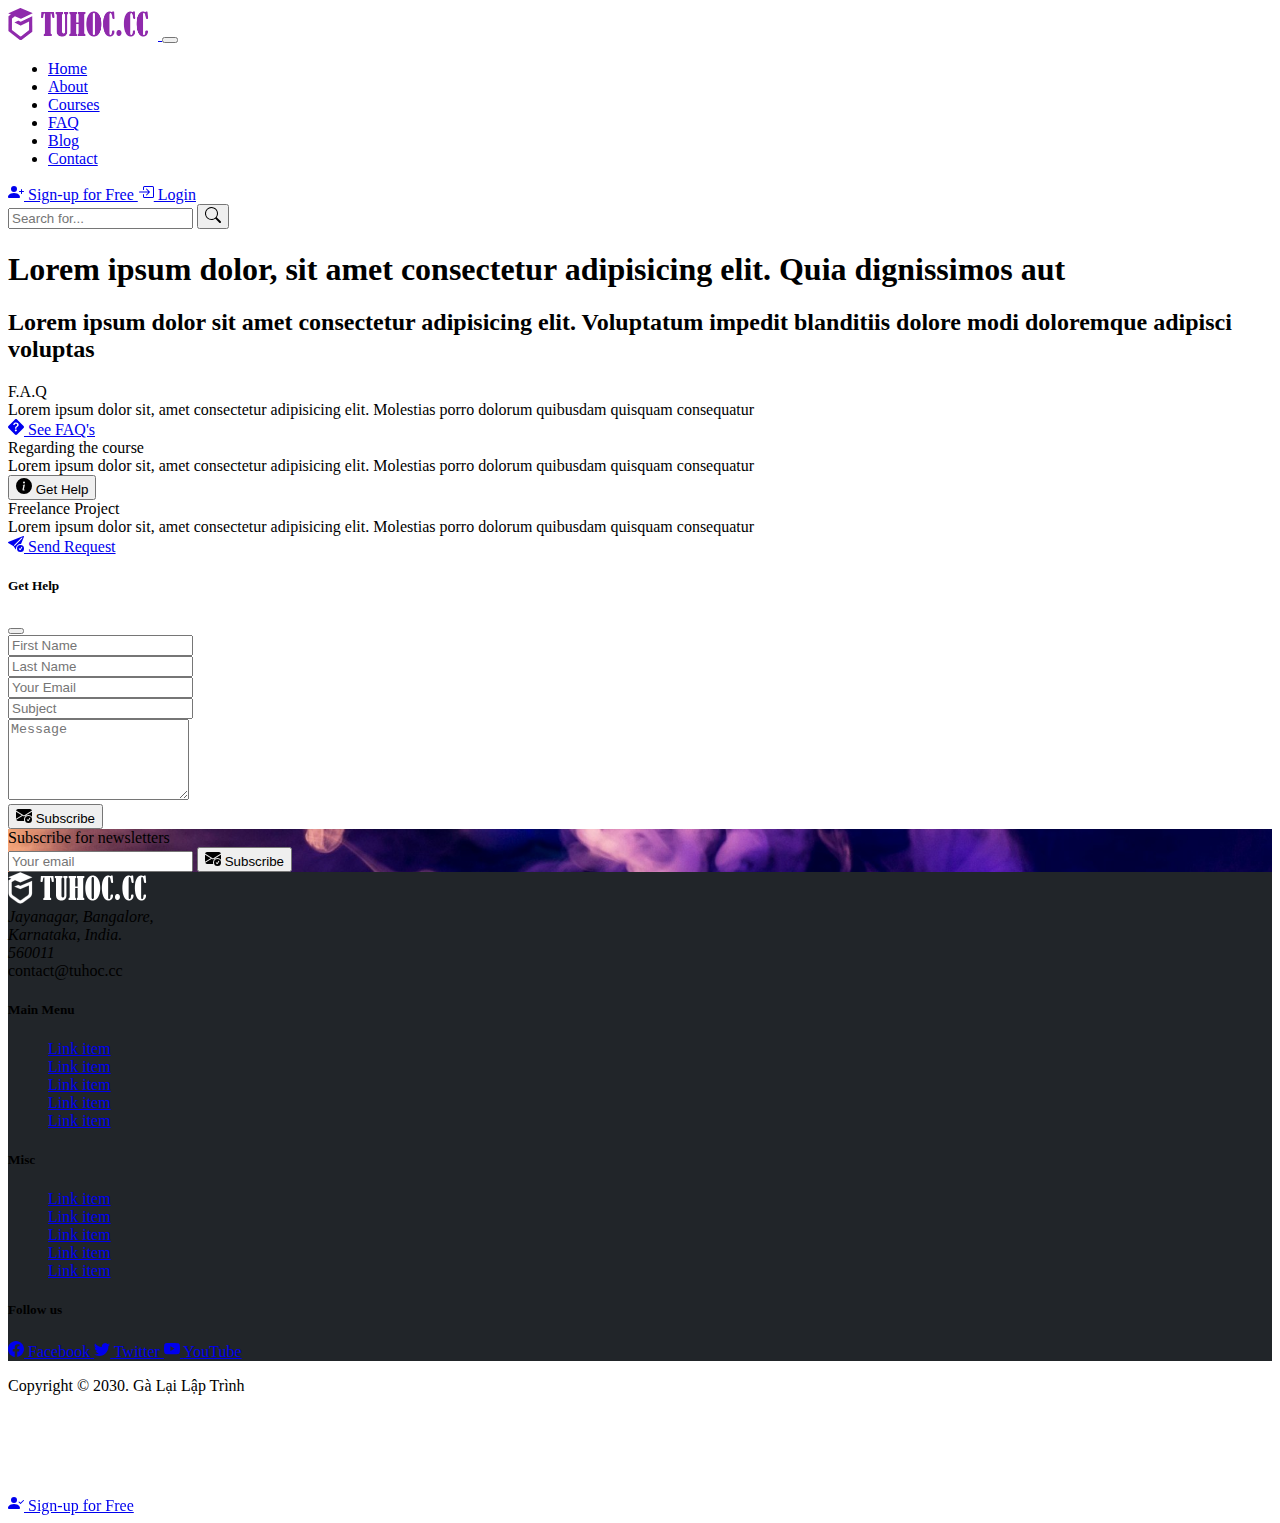
<file: contact.html>
<!DOCTYPE html>
<html lang="vi">
  <head>
    <meta charset="UTF-8" />
    <meta name="viewport" content="width=device-width, initial-scale=1.0" />
    <title>Dự án : Bootstrap</title>

    <!-- link css bt -->
    <link
      href="https://cdn.jsdelivr.net/npm/bootstrap@5.3.7/dist/css/bootstrap.min.css"
      rel="stylesheet"
      integrity="sha384-LN+7fdVzj6u52u30Kp6M/trliBMCMKTyK833zpbD+pXdCLuTusPj697FH4R/5mcr"
      crossorigin="anonymous"
    />
    <!-- link my style -->
    <link rel="stylesheet" href="./mystyle.css" />
  </head>
  <body>
    <!-- navbar -->

    <nav class="navbar fixed-top navbar-expand-lg bg-body-tertiary py-2">
      <div class="container">
        <a class="navbar-brand" href="#">
          <img src="./img/logo-tuhoc-light.png" alt="" />
        </a>
        <button
          class="navbar-toggler"
          type="button"
          data-bs-toggle="collapse"
          data-bs-target="#navbarSupportedContent"
          aria-controls="navbarSupportedContent"
          aria-expanded="false"
          aria-label="Toggle navigation"
        >
          <span class="navbar-toggler-icon"></span>
        </button>
        <div class="collapse navbar-collapse" id="navbarSupportedContent">
          <ul class="navbar-nav me-auto mb-2 mb-lg-0 small">
            <li class="nav-item">
              <a class="nav-link" aria-current="page" href="./index.html"
                >Home</a
              >
            </li>
            <li class="nav-item">
              <a class="nav-link" href="./about.html">About</a>
            </li>
            <li class="nav-item">
              <a class="nav-link" href="./courses.html">Courses</a>
            </li>
            <li class="nav-item">
              <a class="nav-link" href="./">FAQ</a>
            </li>
            <li class="nav-item">
              <a class="nav-link" href="./blog.html">Blog</a>
            </li>
            <li class="nav-item">
              <a class="nav-link active" href="#">Contact</a>
            </li>
          </ul>

          <div class="d-md-block gap-2 me-2 mb-lg-0 mb-2 d-grid">
            <!-- btn-sign-up -->
            <a
              href="#"
              class="btn btn-danger btn-sm rounded d-inline-flex align-items-center justify-content-center"
            >
              <svg
                xmlns="http://www.w3.org/2000/svg"
                width="16"
                height="16"
                fill="currentColor"
                class="bi bi-person-plus-fill me-2"
                viewBox="0 0 16 16"
              >
                <path
                  d="M1 14s-1 0-1-1 1-4 6-4 6 3 6 4-1 1-1 1H1zm5-6a3 3 0 1 0 0-6 3 3 0 0 0 0 6z"
                ></path>
                <path
                  fill-rule="evenodd"
                  d="M13.5 5a.5.5 0 0 1 .5.5V7h1.5a.5.5 0 0 1 0 1H14v1.5a.5.5 0 0 1-1 0V8h-1.5a.5.5 0 0 1 0-1H13V5.5a.5.5 0 0 1 .5-.5z"
                ></path>
              </svg>
              Sign-up for Free
            </a>
            <!-- btn-login -->
            <a
              href="#"
              class="btn-sm btn btn-warning rounded d-inline-flex align-items-center justify-content-center"
            >
              <svg
                xmlns="http://www.w3.org/2000/svg"
                width="16"
                height="16"
                fill="currentColor"
                class="bi bi-box-arrow-in-right me-2"
                viewBox="0 0 16 16"
              >
                <path
                  fill-rule="evenodd"
                  d="M6 3.5a.5.5 0 0 1 .5-.5h8a.5.5 0 0 1 .5.5v9a.5.5 0 0 1-.5.5h-8a.5.5 0 0 1-.5-.5v-2a.5.5 0 0 0-1 0v2A1.5 1.5 0 0 0 6.5 14h8a1.5 1.5 0 0 0 1.5-1.5v-9A1.5 1.5 0 0 0 14.5 2h-8A1.5 1.5 0 0 0 5 3.5v2a.5.5 0 0 0 1 0v-2z"
                ></path>
                <path
                  fill-rule="evenodd"
                  d="M11.854 8.354a.5.5 0 0 0 0-.708l-3-3a.5.5 0 1 0-.708.708L10.293 7.5H1.5a.5.5 0 0 0 0 1h8.793l-2.147 2.146a.5.5 0 0 0 .708.708l3-3z"
                ></path>
              </svg>
              Login
            </a>
          </div>

          <!-- btn -search -->
          <form class="d-flex" role="search">
            <div class="input-group">
              <input
                class="form-control me-0 form-control-sm"
                type="search"
                placeholder="Search for..."
                aria-label="Search"
              />
              <button class="btn btn-success btn-sm" type="submit">
                <svg
                  xmlns="http://www.w3.org/2000/svg"
                  width="16"
                  height="16"
                  fill="currentColor"
                  class="bi bi-search"
                  viewBox="0 0 16 16"
                >
                  <path
                    d="M11.742 10.344a6.5 6.5 0 1 0-1.397 1.398h-.001c.03.04.062.078.098.115l3.85 3.85a1 1 0 0 0 1.415-1.414l-3.85-3.85a1.007 1.007 0 0 0-.115-.1zM12 6.5a5.5 5.5 0 1 1-11 0 5.5 5.5 0 0 1 11 0z"
                  ></path>
                </svg>
              </button>
            </div>
          </form>
        </div>
      </div>
    </nav>

    <!-- header -->

    <header class="container py-5 mt-5 mb-2">
      <div class="row justify-content-center">
        <div class="col-md-6 text-center">
          <h1 class="fs-3 fw-light">
            Lorem ipsum dolor, sit amet consectetur adipisicing elit. Quia
            dignissimos aut
          </h1>
          <h2 class="fs-6 fw-normal text-secondary">
            Lorem ipsum dolor sit amet consectetur adipisicing elit. Voluptatum
            impedit blanditiis dolore modi doloremque adipisci voluptas
          </h2>
        </div>
      </div>
    </header>

    <!-- FAQ item -->

    <div class="container pb-5">
      <div class="row">
        <!-- item 1 -->
        <div class="col-md-4 text-center mb-3 mb-md-0">
          <div class="list-group">
            <div class="list-group-item text-bg-light">F.A.Q</div>
            <div class="list-group-item py-5 small">
              Lorem ipsum dolor sit, amet consectetur adipisicing elit.
              Molestias porro dolorum quibusdam quisquam consequatur
            </div>
            <div class="list-group-item text-bg-light">
              <a
                href="./FAQ.html"
                class="text-decoration-none btn btn-success btn-sm d-inline-flex align-items-center"
              >
                <svg
                  xmlns="http://www.w3.org/2000/svg"
                  width="16"
                  height="16"
                  fill="currentColor"
                  class="bi bi-question-diamond-fill me-2"
                  viewBox="0 0 16 16"
                >
                  <path
                    d="M9.05.435c-.58-.58-1.52-.58-2.1 0L.436 6.95c-.58.58-.58 1.519 0 2.098l6.516 6.516c.58.58 1.519.58 2.098 0l6.516-6.516c.58-.58.58-1.519 0-2.098L9.05.435zM5.495 6.033a.237.237 0 0 1-.24-.247C5.35 4.091 6.737 3.5 8.005 3.5c1.396 0 2.672.73 2.672 2.24 0 1.08-.635 1.594-1.244 2.057-.737.559-1.01.768-1.01 1.486v.105a.25.25 0 0 1-.25.25h-.81a.25.25 0 0 1-.25-.246l-.004-.217c-.038-.927.495-1.498 1.168-1.987.59-.444.965-.736.965-1.371 0-.825-.628-1.168-1.314-1.168-.803 0-1.253.478-1.342 1.134-.018.137-.128.25-.266.25h-.825zm2.325 6.443c-.584 0-1.009-.394-1.009-.927 0-.552.425-.94 1.01-.94.609 0 1.028.388 1.028.94 0 .533-.42.927-1.029.927z"
                  ></path>
                </svg>
                See FAQ's
              </a>
            </div>
          </div>
        </div>

        <!-- item 2 -->
        <div class="col-md-4 text-center mb-3 mb-md-0 align-content-center">
          <div class="list-group">
            <div class="list-group-item text-bg-light">
              Regarding the course
            </div>
            <div class="list-group-item py-5 small">
              Lorem ipsum dolor sit, amet consectetur adipisicing elit.
              Molestias porro dolorum quibusdam quisquam consequatur
            </div>
            <div class="list-group-item text-bg-light">
              <button
                type="button"
                data-bs-toggle="modal"
                data-bs-target="#exampleModal"
                class="btn btn-success btn-sm d-inline-flex align-items-center"
              >
                <svg
                  xmlns="http://www.w3.org/2000/svg"
                  width="16"
                  height="16"
                  fill="currentColor"
                  class="bi bi-info-circle-fill me-2"
                  viewBox="0 0 16 16"
                >
                  <path
                    d="M8 16A8 8 0 1 0 8 0a8 8 0 0 0 0 16zm.93-9.412-1 4.705c-.07.34.029.533.304.533.194 0 .487-.07.686-.246l-.088.416c-.287.346-.92.598-1.465.598-.703 0-1.002-.422-.808-1.319l.738-3.468c.064-.293.006-.399-.287-.47l-.451-.081.082-.381 2.29-.287zM8 5.5a1 1 0 1 1 0-2 1 1 0 0 1 0 2z"
                  ></path>
                </svg>
                Get Help
              </button>
            </div>
          </div>
        </div>

        <!-- item 3 -->
        <div class="col-md-4 text-center">
          <div class="list-group">
            <div class="list-group-item text-bg-light">Freelance Project</div>
            <div class="list-group-item py-5 small">
              Lorem ipsum dolor sit, amet consectetur adipisicing elit.
              Molestias porro dolorum quibusdam quisquam consequatur
            </div>
            <div class="list-group-item text-bg-light">
              <a
                href="#!"
                class="text-decoration-none btn btn-success btn-sm d-inline-flex align-items-center"
              >
                <svg
                  xmlns="http://www.w3.org/2000/svg"
                  width="16"
                  height="16"
                  fill="currentColor"
                  class="bi bi-send-check-fill me-2"
                  viewBox="0 0 16 16"
                >
                  <path
                    d="M15.964.686a.5.5 0 0 0-.65-.65L.767 5.855H.766l-.452.18a.5.5 0 0 0-.082.887l.41.26.001.002 4.995 3.178 1.59 2.498C8 14 8 13 8 12.5a4.5 4.5 0 0 1 5.026-4.47L15.964.686Zm-1.833 1.89L6.637 10.07l-.215-.338a.5.5 0 0 0-.154-.154l-.338-.215 7.494-7.494 1.178-.471-.47 1.178Z"
                  ></path>
                  <path
                    d="M16 12.5a3.5 3.5 0 1 1-7 0 3.5 3.5 0 0 1 7 0Zm-1.993-1.679a.5.5 0 0 0-.686.172l-1.17 1.95-.547-.547a.5.5 0 0 0-.708.708l.774.773a.75.75 0 0 0 1.174-.144l1.335-2.226a.5.5 0 0 0-.172-.686Z"
                  ></path>
                </svg>
                Send Request
              </a>
            </div>
          </div>
        </div>
      </div>
    </div>

    <!-- Modal -->
    <div
      class="modal fade"
      id="exampleModal"
      data-bs-backdrop="static"
      data-bs-keyboard="false"
      tabindex="-1"
      aria-labelledby="staticBackdropLabel"
      aria-hidden="true"
    >
      <div class="modal-dialog modal-dialog-centered">
        <div class="modal-content">
          <div class="modal-header bg-dark text-white">
            <h5 class="modal-title" id="staticBackdropLabel">Get Help</h5>
            <button
              type="button"
              class="btn-close btn-close-white"
              data-bs-dismiss="modal"
              aria-label="Close"
            ></button>
          </div>
          <div class="modal-body">
            <div class="card-body">
              <form>
                <div class="row">
                  <div class="col-md-6">
                    <div class="mb-2">
                      <input
                        type="search"
                        name=""
                        id=""
                        class="form-control form-control-sm"
                        placeholder="First Name"
                      />
                    </div>
                  </div>

                  <div class="col-md-6">
                    <div class="mb-2">
                      <input
                        type="search"
                        name=""
                        id=""
                        class="form-control form-control-sm"
                        placeholder="Last Name"
                      />
                    </div>
                  </div>

                  <div class="col-md-12">
                    <div class="mb-2">
                      <input
                        type="email"
                        name=""
                        id=""
                        class="form-control form-control-sm"
                        placeholder="Your Email"
                      />
                    </div>
                  </div>

                  <div class="col-md-12">
                    <div class="mb-2">
                      <input
                        type="search"
                        name=""
                        id=""
                        class="form-control form-control-sm"
                        placeholder="Subject"
                      />
                    </div>
                  </div>
                  <div class="col-md-12">
                    <textarea
                      placeholder="Message"
                      name=""
                      id=""
                      rows="5"
                      class="form-control form-control-sm"
                    ></textarea>
                  </div>
                  <div class="col-md-12">
                    <button
                      class="d-flex align-items-center btn btn-success btn-sm w-100 mt-3 justify-content-center"
                      type="submit"
                    >
                      <svg
                        xmlns="http://www.w3.org/2000/svg"
                        width="16"
                        height="16"
                        fill="currentColor"
                        class="bi bi-envelope-check-fill me-2"
                        viewBox="0 0 16 16"
                      >
                        <path
                          d="M.05 3.555A2 2 0 0 1 2 2h12a2 2 0 0 1 1.95 1.555L8 8.414.05 3.555ZM0 4.697v7.104l5.803-3.558L0 4.697ZM6.761 8.83l-6.57 4.026A2 2 0 0 0 2 14h6.256A4.493 4.493 0 0 1 8 12.5a4.49 4.49 0 0 1 1.606-3.446l-.367-.225L8 9.586l-1.239-.757ZM16 4.697v4.974A4.491 4.491 0 0 0 12.5 8a4.49 4.49 0 0 0-1.965.45l-.338-.207L16 4.697Z"
                        ></path>
                        <path
                          d="M16 12.5a3.5 3.5 0 1 1-7 0 3.5 3.5 0 0 1 7 0Zm-1.993-1.679a.5.5 0 0 0-.686.172l-1.17 1.95-.547-.547a.5.5 0 0 0-.708.708l.774.773a.75.75 0 0 0 1.174-.144l1.335-2.226a.5.5 0 0 0-.172-.686Z"
                        ></path>
                      </svg>
                      Subscribe
                    </button>
                  </div>
                </div>
              </form>
            </div>
          </div>
        </div>
      </div>
    </div>

    <!-- subscribe -->
    <div class="py-5 subscribe">
      <div class="container">
        <div class="row align-items-center justify-content-center">
          <div class="col-md-4">
            <div
              class="text-white text-md-end fs-4 fw-light mb-md-0 mb-3 text-center"
            >
              Subscribe for newsletters
            </div>
          </div>
          <div class="col-md-4">
            <form class="d-flex" role="search">
              <div class="input-group">
                <input
                  class="form-control me-0 form-control-sm"
                  type="search"
                  placeholder="Your email"
                  aria-label="Search"
                />
                <button
                  class="d-flex align-items-center btn btn-success btn-sm"
                  type="submit"
                >
                  <svg
                    xmlns="http://www.w3.org/2000/svg"
                    width="16"
                    height="16"
                    fill="currentColor"
                    class="me-2 bi bi-envelope-check-fill"
                    viewBox="0 0 16 16"
                  >
                    <path
                      d="M.05 3.555A2 2 0 0 1 2 2h12a2 2 0 0 1 1.95 1.555L8 8.414.05 3.555ZM0 4.697v7.104l5.803-3.558L0 4.697ZM6.761 8.83l-6.57 4.026A2 2 0 0 0 2 14h6.256A4.493 4.493 0 0 1 8 12.5a4.49 4.49 0 0 1 1.606-3.446l-.367-.225L8 9.586l-1.239-.757ZM16 4.697v4.974A4.491 4.491 0 0 0 12.5 8a4.49 4.49 0 0 0-1.965.45l-.338-.207L16 4.697Z"
                    ></path>
                    <path
                      d="M16 12.5a3.5 3.5 0 1 1-7 0 3.5 3.5 0 0 1 7 0Zm-1.993-1.679a.5.5 0 0 0-.686.172l-1.17 1.95-.547-.547a.5.5 0 0 0-.708.708l.774.773a.75.75 0 0 0 1.174-.144l1.335-2.226a.5.5 0 0 0-.172-.686Z"
                    ></path>
                  </svg>
                  Subscribe
                </button>
              </div>
            </form>
          </div>
        </div>
      </div>
    </div>

    <!-- footer -->

    <footer class="footer py-5">
      <div class="container">
        <div class="row justify-content-center">
          <!-- logo -->
          <div class="col-md-3">
            <img src="./img/logo-tuhoc-dark.png" alt="" />
            <address class="text-secondary small">
              Jayanagar, Bangalore,
              <br />
              Karnataka, India.
              <br />
              560011
            </address>
            <div class="text-secondary small">contact@tuhoc.cc</div>
          </div>

          <!-- menu-item -->

          <div class="col-md-2">
            <h5 class="text-white fs-6">Main Menu</h5>
            <ul class="text-secondary small list-unstyled">
              <a href="#!" class="text-decoration-none text-secondary">
                Link item
              </a>
              <br />
              <a href="#!" class="text-decoration-none text-secondary">
                Link item
              </a>
              <br />
              <a href="#!" class="text-decoration-none text-secondary">
                Link item
              </a>
              <br />
              <a href="#!" class="text-decoration-none text-secondary">
                Link item
              </a>
              <br />
              <a href="#!" class="text-decoration-none text-secondary">
                Link item
              </a>
            </ul>
          </div>
          <div class="col-md-2">
            <h5 class="text-light fs-6">Misc</h5>
            <ul class="text-secondary small list-unstyled">
              <a href="#!" class="text-decoration-none text-secondary">
                Link item
              </a>
              <br />
              <a href="#!" class="text-decoration-none text-secondary">
                Link item
              </a>
              <br />
              <a href="#!" class="text-decoration-none text-secondary">
                Link item
              </a>
              <br />
              <a href="#!" class="text-decoration-none text-secondary">
                Link item
              </a>
              <br />
              <a href="#!" class="text-decoration-none text-secondary">
                Link item
              </a>
            </ul>
          </div>
          <!-- flow us -->
          <div class="col-md-5">
            <h5 class="text-white fs-6">Follow us</h5>

            <p>
              <a
                href="#!"
                class="btn btn-sm text-decoration-none btn-primary rounded-pill px-3 d-inline-flex justify-content-center align-items-center"
              >
                <svg
                  xmlns="http://www.w3.org/2000/svg"
                  width="16"
                  height="16"
                  fill="currentColor"
                  class="bi bi-facebook me-md-2"
                  viewBox="0 0 16 16"
                >
                  <path
                    d="M16 8.049c0-4.446-3.582-8.05-8-8.05C3.58 0-.002 3.603-.002 8.05c0 4.017 2.926 7.347 6.75 7.951v-5.625h-2.03V8.05H6.75V6.275c0-2.017 1.195-3.131 3.022-3.131.876 0 1.791.157 1.791.157v1.98h-1.009c-.993 0-1.303.621-1.303 1.258v1.51h2.218l-.354 2.326H9.25V16c3.824-.604 6.75-3.934 6.75-7.951z"
                  ></path>
                </svg>
                <span class="d-md-inline d-none">Facebook</span>
              </a>
              <a
                href="#!"
                class="text-decoration-none btn btn-info btn-sm rounded-pill px-3 d-inline-flex justify-content-center align-items-center"
              >
                <svg
                  xmlns="http://www.w3.org/2000/svg"
                  width="16"
                  height="16"
                  fill="currentColor"
                  class="bi bi-twitter me-md-2"
                  viewBox="0 0 16 16"
                >
                  <path
                    d="M5.026 15c6.038 0 9.341-5.003 9.341-9.334 0-.14 0-.282-.006-.422A6.685 6.685 0 0 0 16 3.542a6.658 6.658 0 0 1-1.889.518 3.301 3.301 0 0 0 1.447-1.817 6.533 6.533 0 0 1-2.087.793A3.286 3.286 0 0 0 7.875 6.03a9.325 9.325 0 0 1-6.767-3.429 3.289 3.289 0 0 0 1.018 4.382A3.323 3.323 0 0 1 .64 6.575v.045a3.288 3.288 0 0 0 2.632 3.218 3.203 3.203 0 0 1-.865.115 3.23 3.23 0 0 1-.614-.057 3.283 3.283 0 0 0 3.067 2.277A6.588 6.588 0 0 1 .78 13.58a6.32 6.32 0 0 1-.78-.045A9.344 9.344 0 0 0 5.026 15z"
                  ></path>
                </svg>
                <span class="d-md-inline d-none">Twitter</span>
              </a>
              <a
                href="#!"
                class="mt-md-2 mt-lg-0 text-decoration-none btn-sm btn btn-danger rounded-pill px-3 d-inline-flex align-items-center justify-content-center"
              >
                <svg
                  xmlns="http://www.w3.org/2000/svg"
                  width="16"
                  height="16"
                  fill="currentColor"
                  class="bi bi-youtube me-md-2"
                  viewBox="0 0 16 16"
                >
                  <path
                    d="M8.051 1.999h.089c.822.003 4.987.033 6.11.335a2.01 2.01 0 0 1 1.415 1.42c.101.38.172.883.22 1.402l.01.104.022.26.008.104c.065.914.073 1.77.074 1.957v.075c-.001.194-.01 1.108-.082 2.06l-.008.105-.009.104c-.05.572-.124 1.14-.235 1.558a2.007 2.007 0 0 1-1.415 1.42c-1.16.312-5.569.334-6.18.335h-.142c-.309 0-1.587-.006-2.927-.052l-.17-.006-.087-.004-.171-.007-.171-.007c-1.11-.049-2.167-.128-2.654-.26a2.007 2.007 0 0 1-1.415-1.419c-.111-.417-.185-.986-.235-1.558L.09 9.82l-.008-.104A31.4 31.4 0 0 1 0 7.68v-.123c.002-.215.01-.958.064-1.778l.007-.103.003-.052.008-.104.022-.26.01-.104c.048-.519.119-1.023.22-1.402a2.007 2.007 0 0 1 1.415-1.42c.487-.13 1.544-.21 2.654-.26l.17-.007.172-.006.086-.003.171-.007A99.788 99.788 0 0 1 7.858 2h.193zM6.4 5.209v4.818l4.157-2.408L6.4 5.209z"
                  ></path>
                </svg>
                <span class="d-md-inline d-none">YouTube</span>
              </a>
            </p>
          </div>
        </div>
      </div>
    </footer>

    <!-- copy right -->
    <div class="copyright bg-black pt-4 text-center small py-md-4">
      <span class="text-light small text-center"
        >Copyright © 2030. Gà Lại Lập Trình</span
      >
    </div>

    <!-- Sign-up for free -->

    <div class="sign-up text-center p-4 fixed-bottom d-block d-md-none">
      <a
        href="#!"
        class="text-decoration-none badge text-bg-warning rounded-pill py-2 px-3"
      >
        <div class="d-flex align-items-center">
          <svg
            xmlns="http://www.w3.org/2000/svg"
            width="16"
            height="16"
            fill="currentColor"
            class="bi bi-person-check-fill me-2"
            viewBox="0 0 16 16"
          >
            <path
              fill-rule="evenodd"
              d="M15.854 5.146a.5.5 0 0 1 0 .708l-3 3a.5.5 0 0 1-.708 0l-1.5-1.5a.5.5 0 0 1 .708-.708L12.5 7.793l2.646-2.647a.5.5 0 0 1 .708 0z"
            ></path>
            <path
              d="M1 14s-1 0-1-1 1-4 6-4 6 3 6 4-1 1-1 1H1zm5-6a3 3 0 1 0 0-6 3 3 0 0 0 0 6z"
            ></path>
          </svg>
          <span class="fw-bolder">Sign-up for Free</span>
        </div>
      </a>
    </div>

    <!-- link js bt -->
    <script
      src="https://cdn.jsdelivr.net/npm/bootstrap@5.3.7/dist/js/bootstrap.bundle.min.js"
      integrity="sha384-ndDqU0Gzau9qJ1lfW4pNLlhNTkCfHzAVBReH9diLvGRem5+R9g2FzA8ZGN954O5Q"
      crossorigin="anonymous"
    ></script>
  </body>
</html>
</file>
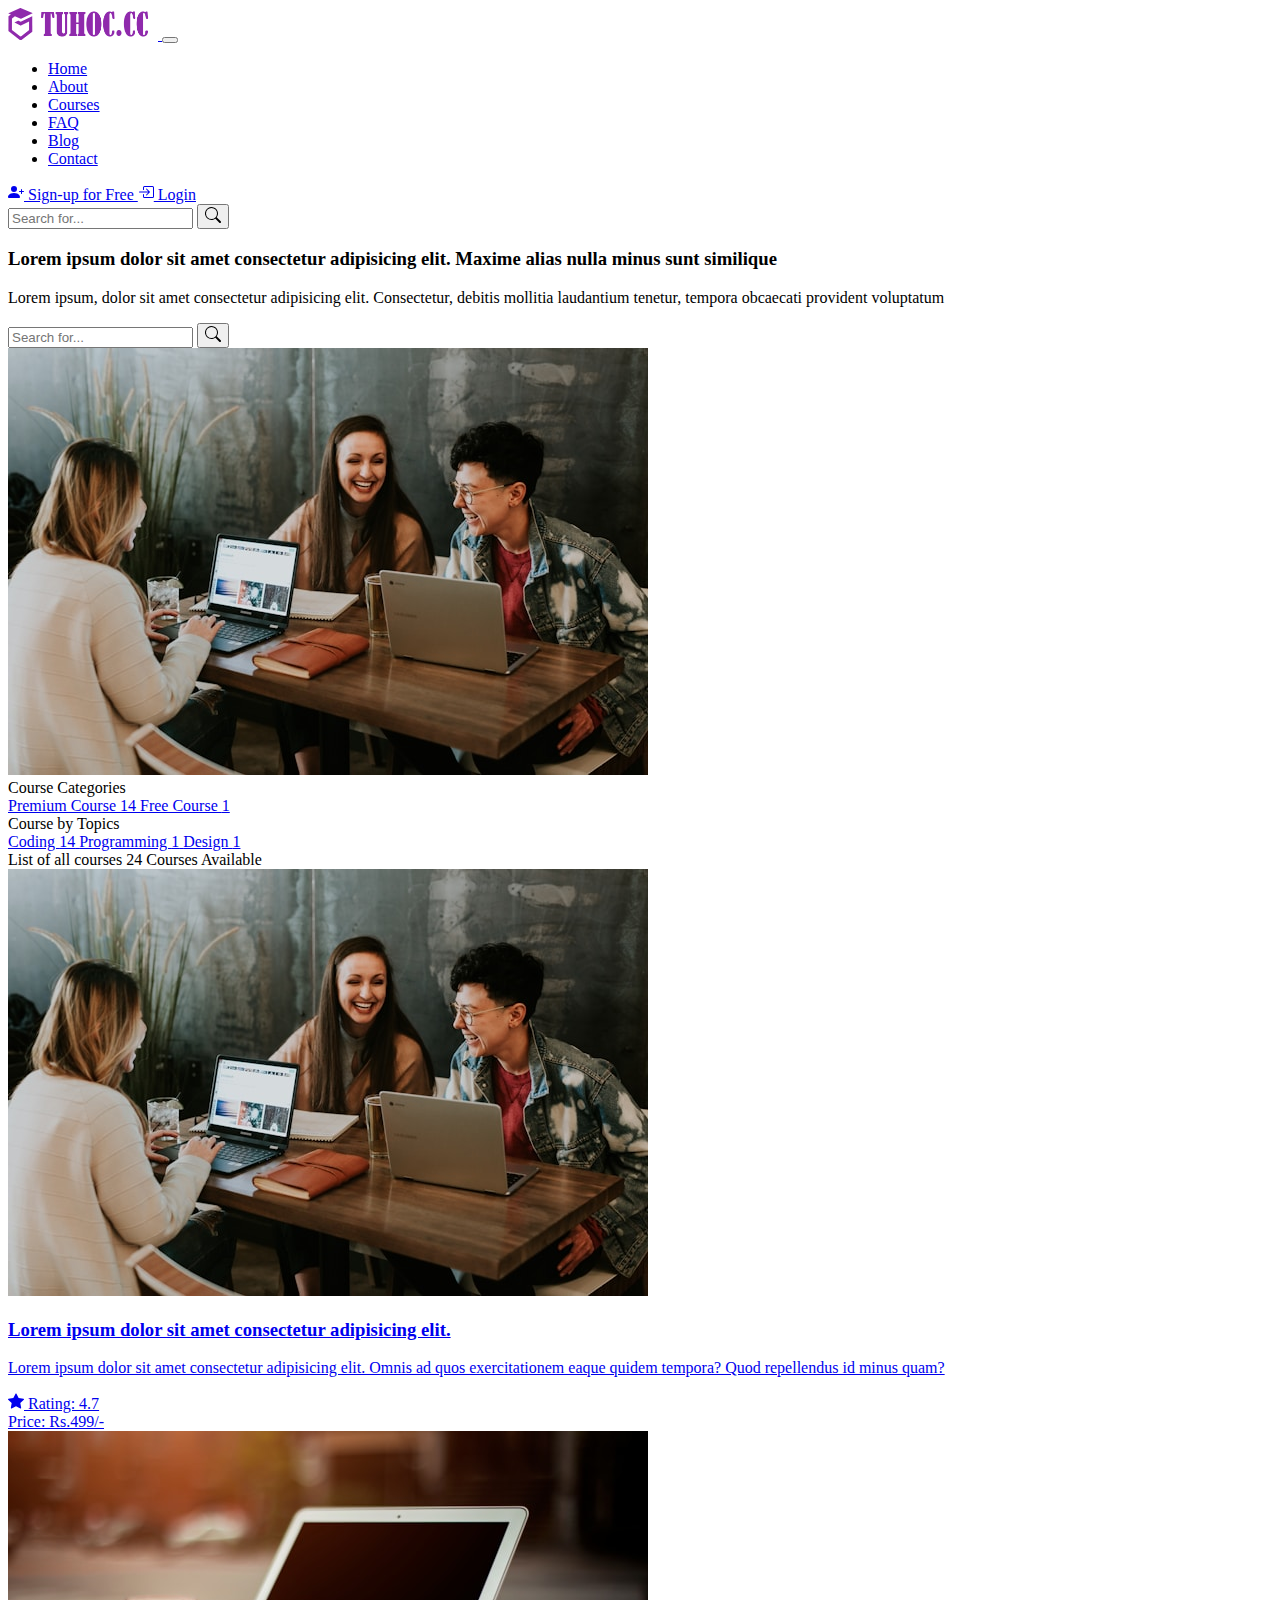
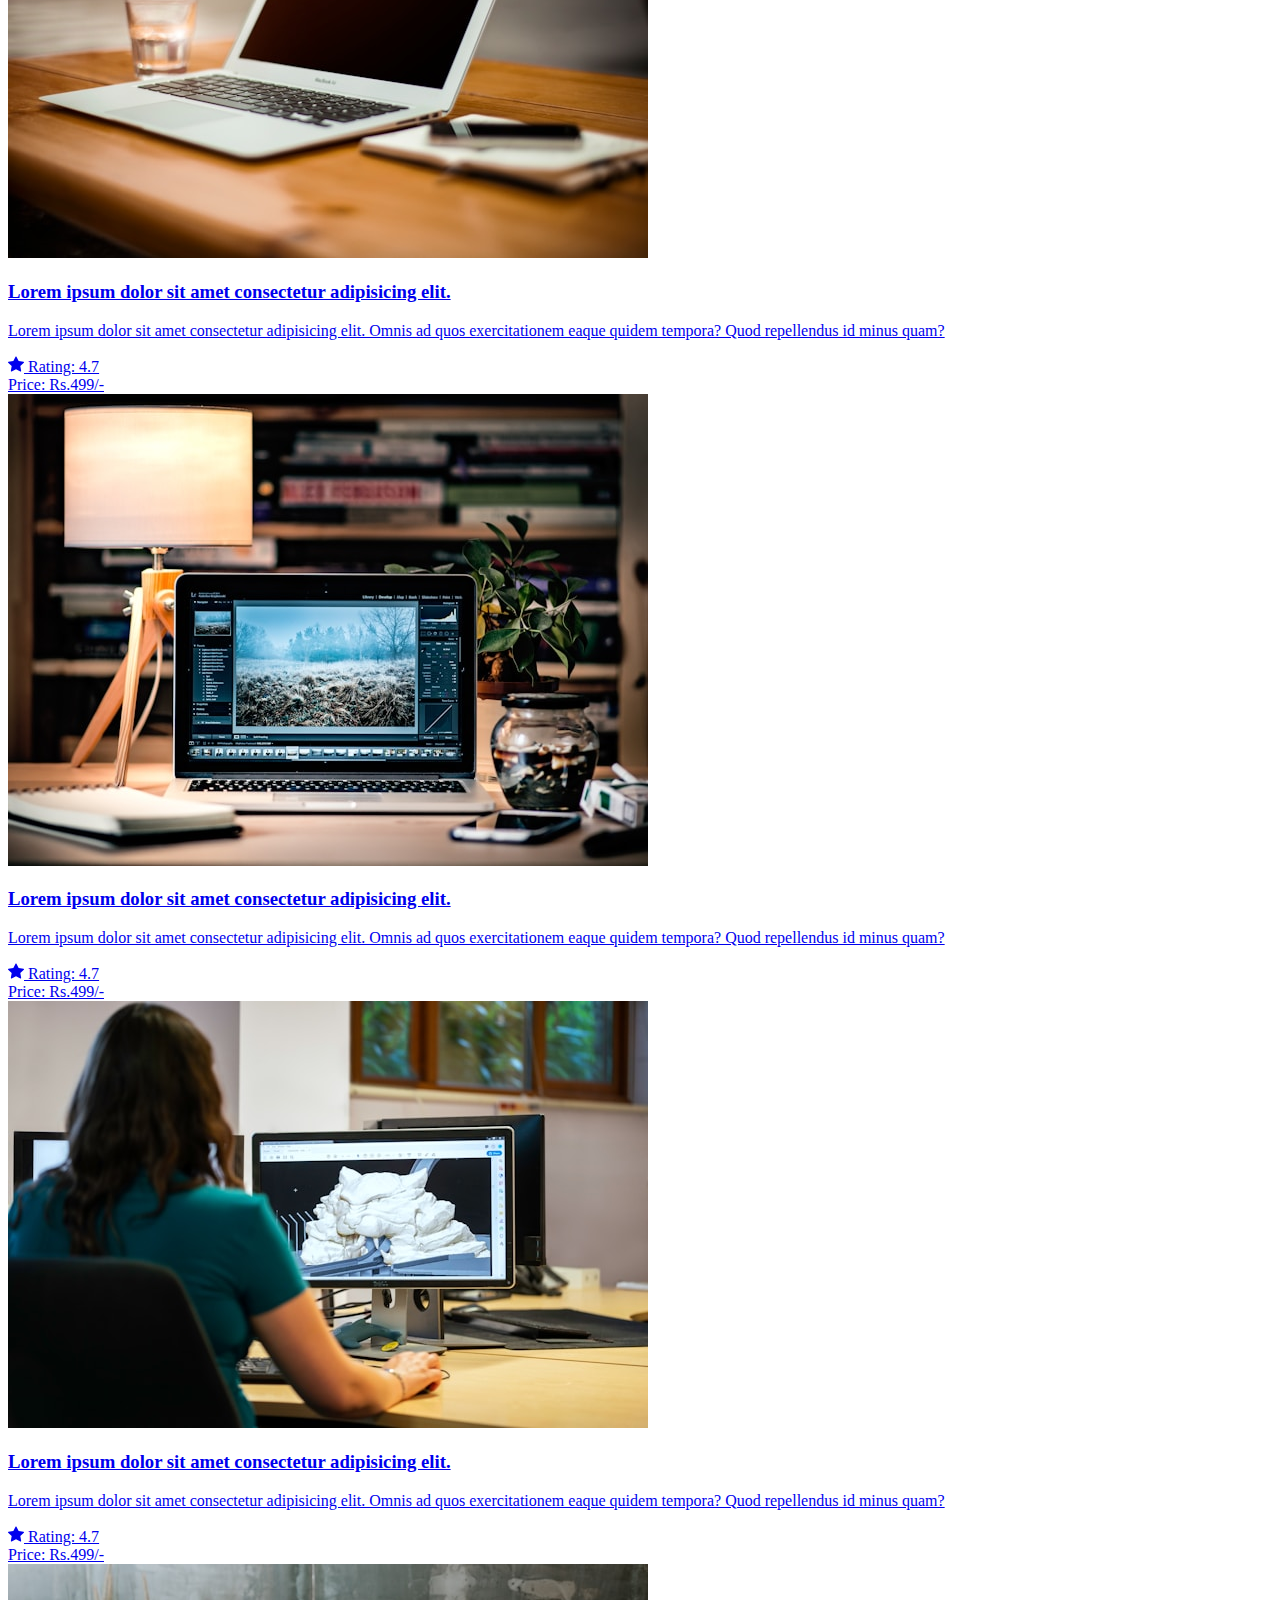
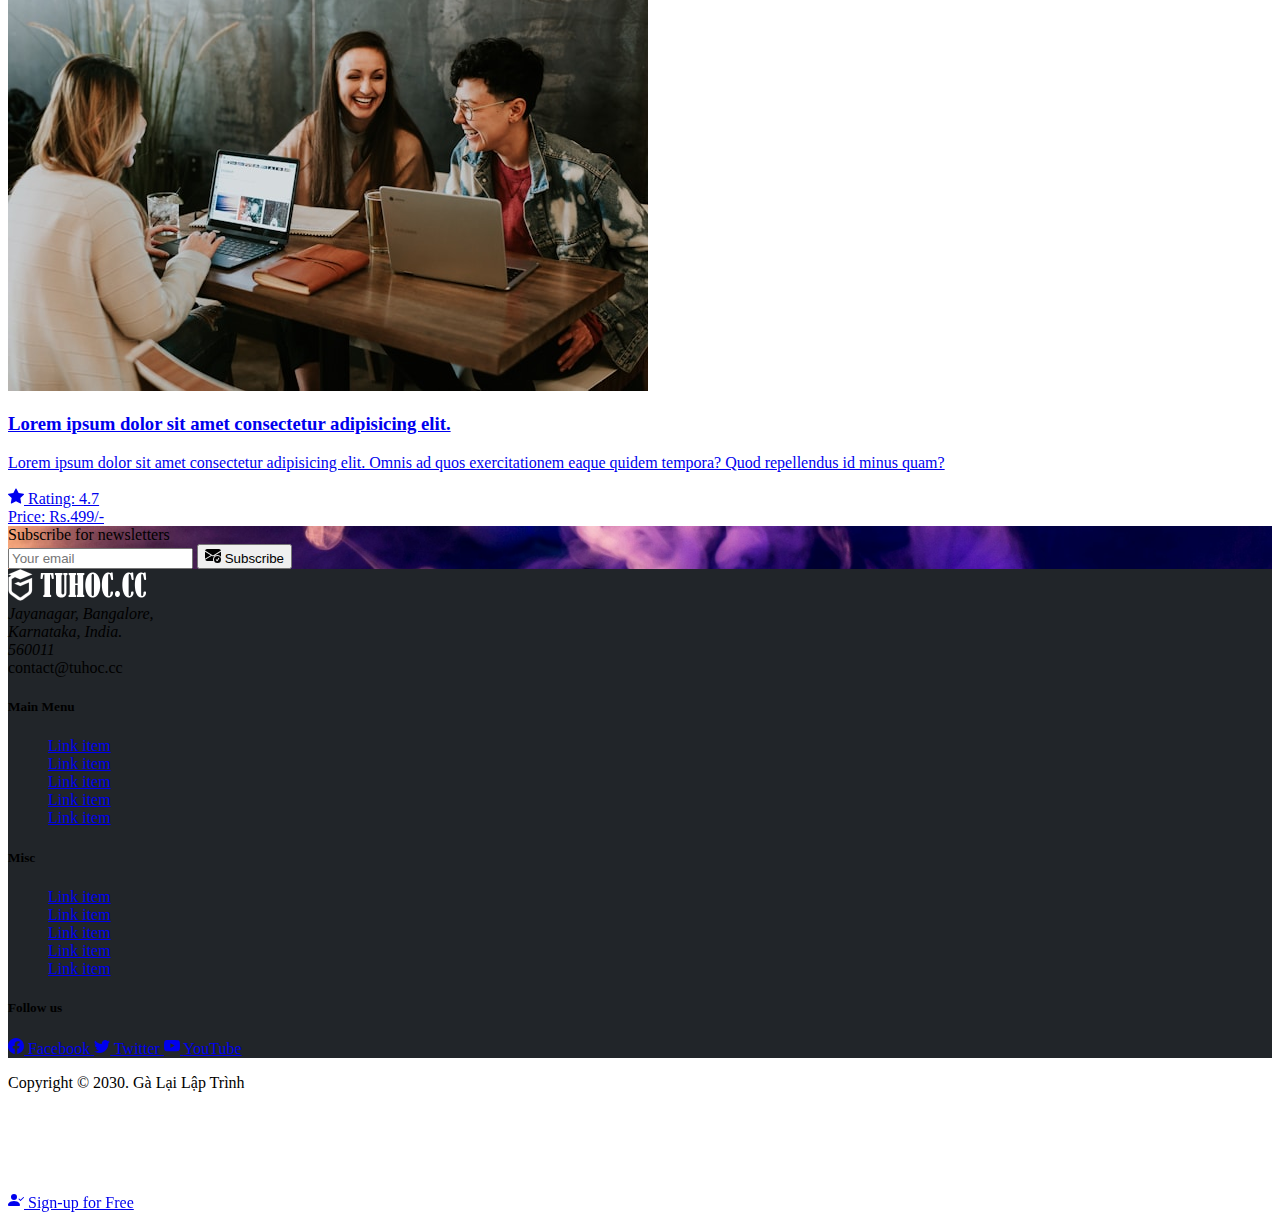
<file: courses.html>
<!DOCTYPE html>
<html lang="vi">
  <head>
    <meta charset="UTF-8" />
    <meta name="viewport" content="width=device-width, initial-scale=1.0" />
    <title>Dự án : Bootstrap</title>

    <!-- link css bt -->
    <link
      href="https://cdn.jsdelivr.net/npm/bootstrap@5.3.7/dist/css/bootstrap.min.css"
      rel="stylesheet"
      integrity="sha384-LN+7fdVzj6u52u30Kp6M/trliBMCMKTyK833zpbD+pXdCLuTusPj697FH4R/5mcr"
      crossorigin="anonymous"
    />
    <!-- link my style -->
    <link rel="stylesheet" href="./mystyle.css" />
  </head>
  <body>
    <!-- navbar -->

    <nav class="navbar fixed-top navbar-expand-lg bg-body-tertiary py-2">
      <div class="container">
        <a class="navbar-brand" href="#">
          <img src="./img/logo-tuhoc-light.png" alt="" />
        </a>
        <button
          class="navbar-toggler"
          type="button"
          data-bs-toggle="collapse"
          data-bs-target="#navbarSupportedContent"
          aria-controls="navbarSupportedContent"
          aria-expanded="false"
          aria-label="Toggle navigation"
        >
          <span class="navbar-toggler-icon"></span>
        </button>
        <div class="collapse navbar-collapse" id="navbarSupportedContent">
          <ul class="navbar-nav me-auto mb-2 mb-lg-0 small">
            <li class="nav-item">
              <a class="nav-link" aria-current="page" href="./index.html"
                >Home</a
              >
            </li>
            <li class="nav-item">
              <a class="nav-link" href="./about.html">About</a>
            </li>
            <li class="nav-item">
              <a class="nav-link active" href="./">Courses</a>
            </li>
            <li class="nav-item">
              <a class="nav-link" href="./FAQ.html">FAQ</a>
            </li>
            <li class="nav-item">
              <a class="nav-link" href="./blog.html">Blog</a>
            </li>
            <li class="nav-item">
              <a class="nav-link" href="./contact.html">Contact</a>
            </li>
          </ul>

          <div class="d-md-block gap-2 me-2 mb-lg-0 mb-2 d-grid">
            <!-- btn-sign-up -->
            <a
              href="#"
              class="btn btn-danger btn-sm rounded d-inline-flex align-items-center justify-content-center"
            >
              <svg
                xmlns="http://www.w3.org/2000/svg"
                width="16"
                height="16"
                fill="currentColor"
                class="bi bi-person-plus-fill me-2"
                viewBox="0 0 16 16"
              >
                <path
                  d="M1 14s-1 0-1-1 1-4 6-4 6 3 6 4-1 1-1 1H1zm5-6a3 3 0 1 0 0-6 3 3 0 0 0 0 6z"
                ></path>
                <path
                  fill-rule="evenodd"
                  d="M13.5 5a.5.5 0 0 1 .5.5V7h1.5a.5.5 0 0 1 0 1H14v1.5a.5.5 0 0 1-1 0V8h-1.5a.5.5 0 0 1 0-1H13V5.5a.5.5 0 0 1 .5-.5z"
                ></path>
              </svg>
              Sign-up for Free
            </a>
            <!-- btn-login -->
            <a
              href="#"
              class="btn-sm btn btn-warning rounded d-inline-flex align-items-center justify-content-center"
            >
              <svg
                xmlns="http://www.w3.org/2000/svg"
                width="16"
                height="16"
                fill="currentColor"
                class="bi bi-box-arrow-in-right me-2"
                viewBox="0 0 16 16"
              >
                <path
                  fill-rule="evenodd"
                  d="M6 3.5a.5.5 0 0 1 .5-.5h8a.5.5 0 0 1 .5.5v9a.5.5 0 0 1-.5.5h-8a.5.5 0 0 1-.5-.5v-2a.5.5 0 0 0-1 0v2A1.5 1.5 0 0 0 6.5 14h8a1.5 1.5 0 0 0 1.5-1.5v-9A1.5 1.5 0 0 0 14.5 2h-8A1.5 1.5 0 0 0 5 3.5v2a.5.5 0 0 0 1 0v-2z"
                ></path>
                <path
                  fill-rule="evenodd"
                  d="M11.854 8.354a.5.5 0 0 0 0-.708l-3-3a.5.5 0 1 0-.708.708L10.293 7.5H1.5a.5.5 0 0 0 0 1h8.793l-2.147 2.146a.5.5 0 0 0 .708.708l3-3z"
                ></path>
              </svg>
              Login
            </a>
          </div>

          <!-- btn -search -->
          <form class="d-flex" role="search">
            <div class="input-group">
              <input
                class="form-control me-0 form-control-sm"
                type="search"
                placeholder="Search for..."
                aria-label="Search"
              />
              <button class="btn btn-success btn-sm" type="submit">
                <svg
                  xmlns="http://www.w3.org/2000/svg"
                  width="16"
                  height="16"
                  fill="currentColor"
                  class="bi bi-search"
                  viewBox="0 0 16 16"
                >
                  <path
                    d="M11.742 10.344a6.5 6.5 0 1 0-1.397 1.398h-.001c.03.04.062.078.098.115l3.85 3.85a1 1 0 0 0 1.415-1.414l-3.85-3.85a1.007 1.007 0 0 0-.115-.1zM12 6.5a5.5 5.5 0 1 1-11 0 5.5 5.5 0 0 1 11 0z"
                  ></path>
                </svg>
              </button>
            </div>
          </form>
        </div>
      </div>
    </nav>

    <!-- header -->

    <div class="border border-bottom">
      <div class="container py-5 mt-4">
        <div class="row justify-content-between align-items-center">
          <div class="col-md-5">
            <div>
              <h3 class="fs-3 fw-normal">
                Lorem ipsum dolor sit amet consectetur adipisicing elit. Maxime
                alias nulla minus sunt similique
              </h3>
              <p class="text-secondary">
                Lorem ipsum, dolor sit amet consectetur adipisicing elit.
                Consectetur, debitis mollitia laudantium tenetur, tempora
                obcaecati provident voluptatum
              </p>
              <form class="d-flex col-md-10" role="search">
                <div class="input-group">
                  <input
                    class="form-control me-0 form-control-sm"
                    type="search"
                    placeholder="Search for..."
                    aria-label="Search"
                  />
                  <button class="btn btn-success btn-sm" type="submit">
                    <svg
                      xmlns="http://www.w3.org/2000/svg"
                      width="16"
                      height="16"
                      fill="currentColor"
                      class="bi bi-search"
                      viewBox="0 0 16 16"
                    >
                      <path
                        d="M11.742 10.344a6.5 6.5 0 1 0-1.397 1.398h-.001c.03.04.062.078.098.115l3.85 3.85a1 1 0 0 0 1.415-1.414l-3.85-3.85a1.007 1.007 0 0 0-.115-.1zM12 6.5a5.5 5.5 0 1 1-11 0 5.5 5.5 0 0 1 11 0z"
                      ></path>
                    </svg>
                  </button>
                </div>
              </form>
            </div>
          </div>
          <div class="col-md-6 mt-md-0 mt-3">
            <img src="./img/main-header.jpg" class="rounded img-fluid" alt="" />
          </div>
        </div>
      </div>
    </div>

    <!-- courses list -->

    <div class="container py-5">
      <div class="row">
        <!-- courses left -->
        <div class="col-md-4">
          <!-- item1 -->
          <div class="list-group mb-3">
            <div class="list-group-item text-bg-light fw-bold small">
              Course Categories
            </div>
            <a
              href="#!"
              class="list-group-item small text-decoration-none d-flex align-items-center justify-content-between"
            >
              Premium Course
              <span class="badge text-bg-warning rounded-pill">14</span>
            </a>
            <a
              href="#!"
              class="list-group-item small text-decoration-none d-flex align-items-center justify-content-between"
            >
              Free Course
              <span class="badge text-bg-warning rounded-pill">1</span>
            </a>
          </div>
          <!-- item2 -->
          <div class="list-group">
            <div class="list-group-item small text-bg-light fw-bold small">
              Course by Topics
            </div>
            <a
              href="#!"
              class="list-group-item small text-decoration-none d-flex align-items-center justify-content-between"
            >
              Coding
              <span class="badge text-bg-warning rounded-pill">14</span>
            </a>
            <a
              href="#!"
              class="list-group-item small text-decoration-none d-flex align-items-center justify-content-between"
            >
              Programming
              <span class="badge text-bg-warning rounded-pill">1</span>
            </a>
            <a
              href="#!"
              class="list-group-item small text-decoration-none d-flex align-items-center justify-content-between"
            >
              Design
              <span class="badge text-bg-warning rounded-pill">1</span>
            </a>
          </div>
        </div>

        <!-- courses right -->
        <div class="col-md-8">
          <div class="list-group">
            <div
              class="list-group-item text-bg-light fw-bold d-flex small justify-content-between"
            >
              List of all courses
              <span
                class="badge rounded-pill text-bg-warning d-flex align-items-center"
                >24 Courses Available</span
              >
            </div>

            <!-- item 1 -->
            <a href="./single-courses.html" class="list-group-item py-3">
              <div class="row align-items-center">
                <div class="col-md-4">
                  <img
                    src="./img/main-header.jpg"
                    class="img-fluid rounded"
                    alt=""
                  />
                </div>
                <div class="col-md-8">
                  <h3 class="fs-5">
                    Lorem ipsum dolor sit amet consectetur adipisicing elit.
                  </h3>
                  <p class="small text-secondary">
                    Lorem ipsum dolor sit amet consectetur adipisicing elit.
                    Omnis ad quos exercitationem eaque quidem tempora? Quod
                    repellendus id minus quam?
                  </p>
                  <div class="d-flex gap-2">
                    <!-- rating -->
                    <div
                      class="badge text-bg-warning d-inline-flex align-items-center rounded-pill"
                    >
                      <svg
                        xmlns="http://www.w3.org/2000/svg"
                        width="16"
                        height="16"
                        fill="currentColor"
                        class="bi bi-star-fill me-2"
                        viewBox="0 0 16 16"
                      >
                        <path
                          d="M3.612 15.443c-.386.198-.824-.149-.746-.592l.83-4.73L.173 6.765c-.329-.314-.158-.888.283-.95l4.898-.696L7.538.792c.197-.39.73-.39.927 0l2.184 4.327 4.898.696c.441.062.612.636.282.95l-3.522 3.356.83 4.73c.078.443-.36.79-.746.592L8 13.187l-4.389 2.256z"
                        ></path>
                      </svg>
                      Rating: 4.7
                    </div>
                    <!-- price -->
                    <div
                      class="badge text-bg-success rounded-pill d-flex align-items-center"
                    >
                      Price: Rs.499/-
                    </div>
                  </div>
                </div>
              </div>
            </a>

            <!-- item 2 -->
            <a href="./single-courses.html" class="list-group-item py-3">
              <div class="row align-items-center">
                <div class="col-md-4">
                  <img src="./img/pic1.jpg" class="img-fluid rounded" alt="" />
                </div>
                <div class="col-md-8">
                  <h3 class="fs-5">
                    Lorem ipsum dolor sit amet consectetur adipisicing elit.
                  </h3>
                  <p class="small text-secondary">
                    Lorem ipsum dolor sit amet consectetur adipisicing elit.
                    Omnis ad quos exercitationem eaque quidem tempora? Quod
                    repellendus id minus quam?
                  </p>
                  <div class="d-flex gap-2">
                    <!-- rating -->
                    <div
                      class="badge text-bg-warning d-inline-flex align-items-center rounded-pill"
                    >
                      <svg
                        xmlns="http://www.w3.org/2000/svg"
                        width="16"
                        height="16"
                        fill="currentColor"
                        class="bi bi-star-fill me-2"
                        viewBox="0 0 16 16"
                      >
                        <path
                          d="M3.612 15.443c-.386.198-.824-.149-.746-.592l.83-4.73L.173 6.765c-.329-.314-.158-.888.283-.95l4.898-.696L7.538.792c.197-.39.73-.39.927 0l2.184 4.327 4.898.696c.441.062.612.636.282.95l-3.522 3.356.83 4.73c.078.443-.36.79-.746.592L8 13.187l-4.389 2.256z"
                        ></path>
                      </svg>
                      Rating: 4.7
                    </div>
                    <!-- price -->
                    <div
                      class="badge text-bg-success rounded-pill d-flex align-items-center"
                    >
                      Price: Rs.499/-
                    </div>
                  </div>
                </div>
              </div>
            </a>

            <!-- item 3 -->
            <a href="./single-courses.html" class="list-group-item py-3">
              <div class="row align-items-center">
                <div class="col-md-4">
                  <img src="./img/pic2.jpg" class="img-fluid rounded" alt="" />
                </div>
                <div class="col-md-8">
                  <h3 class="fs-5">
                    Lorem ipsum dolor sit amet consectetur adipisicing elit.
                  </h3>
                  <p class="small text-secondary">
                    Lorem ipsum dolor sit amet consectetur adipisicing elit.
                    Omnis ad quos exercitationem eaque quidem tempora? Quod
                    repellendus id minus quam?
                  </p>
                  <div class="d-flex gap-2">
                    <!-- rating -->
                    <div
                      class="badge text-bg-warning d-inline-flex align-items-center rounded-pill"
                    >
                      <svg
                        xmlns="http://www.w3.org/2000/svg"
                        width="16"
                        height="16"
                        fill="currentColor"
                        class="bi bi-star-fill me-2"
                        viewBox="0 0 16 16"
                      >
                        <path
                          d="M3.612 15.443c-.386.198-.824-.149-.746-.592l.83-4.73L.173 6.765c-.329-.314-.158-.888.283-.95l4.898-.696L7.538.792c.197-.39.73-.39.927 0l2.184 4.327 4.898.696c.441.062.612.636.282.95l-3.522 3.356.83 4.73c.078.443-.36.79-.746.592L8 13.187l-4.389 2.256z"
                        ></path>
                      </svg>
                      Rating: 4.7
                    </div>
                    <!-- price -->
                    <div
                      class="badge text-bg-success rounded-pill d-flex align-items-center"
                    >
                      Price: Rs.499/-
                    </div>
                  </div>
                </div>
              </div>
            </a>

            <!-- item 4 -->
            <a href="./single-courses.html" class="list-group-item py-3">
              <div class="row align-items-center">
                <div class="col-md-4">
                  <img src="./img/pic3.jpg" class="img-fluid rounded" alt="" />
                </div>
                <div class="col-md-8">
                  <h3 class="fs-5">
                    Lorem ipsum dolor sit amet consectetur adipisicing elit.
                  </h3>
                  <p class="small text-secondary">
                    Lorem ipsum dolor sit amet consectetur adipisicing elit.
                    Omnis ad quos exercitationem eaque quidem tempora? Quod
                    repellendus id minus quam?
                  </p>
                  <div class="d-flex gap-2">
                    <!-- rating -->
                    <div
                      class="badge text-bg-warning d-inline-flex align-items-center rounded-pill"
                    >
                      <svg
                        xmlns="http://www.w3.org/2000/svg"
                        width="16"
                        height="16"
                        fill="currentColor"
                        class="bi bi-star-fill me-2"
                        viewBox="0 0 16 16"
                      >
                        <path
                          d="M3.612 15.443c-.386.198-.824-.149-.746-.592l.83-4.73L.173 6.765c-.329-.314-.158-.888.283-.95l4.898-.696L7.538.792c.197-.39.73-.39.927 0l2.184 4.327 4.898.696c.441.062.612.636.282.95l-3.522 3.356.83 4.73c.078.443-.36.79-.746.592L8 13.187l-4.389 2.256z"
                        ></path>
                      </svg>
                      Rating: 4.7
                    </div>
                    <!-- price -->
                    <div
                      class="badge text-bg-success rounded-pill d-flex align-items-center"
                    >
                      Price: Rs.499/-
                    </div>
                  </div>
                </div>
              </div>
            </a>

            <!-- item 5 -->
            <a href="./single-courses.html" class="list-group-item py-3">
              <div class="row align-items-center">
                <div class="col-md-4">
                  <img
                    src="./img/main-header.jpg"
                    class="img-fluid rounded"
                    alt=""
                  />
                </div>
                <div class="col-md-8">
                  <h3 class="fs-5">
                    Lorem ipsum dolor sit amet consectetur adipisicing elit.
                  </h3>
                  <p class="small text-secondary">
                    Lorem ipsum dolor sit amet consectetur adipisicing elit.
                    Omnis ad quos exercitationem eaque quidem tempora? Quod
                    repellendus id minus quam?
                  </p>
                  <div class="d-flex gap-2">
                    <!-- rating -->
                    <div
                      class="badge text-bg-warning d-inline-flex align-items-center rounded-pill"
                    >
                      <svg
                        xmlns="http://www.w3.org/2000/svg"
                        width="16"
                        height="16"
                        fill="currentColor"
                        class="bi bi-star-fill me-2"
                        viewBox="0 0 16 16"
                      >
                        <path
                          d="M3.612 15.443c-.386.198-.824-.149-.746-.592l.83-4.73L.173 6.765c-.329-.314-.158-.888.283-.95l4.898-.696L7.538.792c.197-.39.73-.39.927 0l2.184 4.327 4.898.696c.441.062.612.636.282.95l-3.522 3.356.83 4.73c.078.443-.36.79-.746.592L8 13.187l-4.389 2.256z"
                        ></path>
                      </svg>
                      Rating: 4.7
                    </div>
                    <!-- price -->
                    <div
                      class="badge text-bg-success rounded-pill d-flex align-items-center"
                    >
                      Price: Rs.499/-
                    </div>
                  </div>
                </div>
              </div>
            </a>
          </div>
        </div>
      </div>
    </div>

    <div class="py-5 subscribe">
      <div class="container">
        <div class="row align-items-center justify-content-center">
          <div class="col-md-4">
            <div
              class="text-white text-md-end fs-4 fw-light mb-md-0 mb-3 text-center"
            >
              Subscribe for newsletters
            </div>
          </div>
          <div class="col-md-4">
            <form class="d-flex" role="search">
              <div class="input-group">
                <input
                  class="form-control me-0 form-control-sm"
                  type="search"
                  placeholder="Your email"
                  aria-label="Search"
                />
                <button
                  class="d-flex align-items-center btn btn-success btn-sm"
                  type="submit"
                >
                  <svg
                    xmlns="http://www.w3.org/2000/svg"
                    width="16"
                    height="16"
                    fill="currentColor"
                    class="me-2 bi bi-envelope-check-fill"
                    viewBox="0 0 16 16"
                  >
                    <path
                      d="M.05 3.555A2 2 0 0 1 2 2h12a2 2 0 0 1 1.95 1.555L8 8.414.05 3.555ZM0 4.697v7.104l5.803-3.558L0 4.697ZM6.761 8.83l-6.57 4.026A2 2 0 0 0 2 14h6.256A4.493 4.493 0 0 1 8 12.5a4.49 4.49 0 0 1 1.606-3.446l-.367-.225L8 9.586l-1.239-.757ZM16 4.697v4.974A4.491 4.491 0 0 0 12.5 8a4.49 4.49 0 0 0-1.965.45l-.338-.207L16 4.697Z"
                    ></path>
                    <path
                      d="M16 12.5a3.5 3.5 0 1 1-7 0 3.5 3.5 0 0 1 7 0Zm-1.993-1.679a.5.5 0 0 0-.686.172l-1.17 1.95-.547-.547a.5.5 0 0 0-.708.708l.774.773a.75.75 0 0 0 1.174-.144l1.335-2.226a.5.5 0 0 0-.172-.686Z"
                    ></path>
                  </svg>
                  Subscribe
                </button>
              </div>
            </form>
          </div>
        </div>
      </div>
    </div>

    <!-- footer -->

    <footer class="footer py-5">
      <div class="container">
        <div class="row justify-content-center">
          <!-- logo -->
          <div class="col-md-3">
            <img src="./img/logo-tuhoc-dark.png" alt="" />
            <address class="text-secondary small">
              Jayanagar, Bangalore,
              <br />
              Karnataka, India.
              <br />
              560011
            </address>
            <div class="text-secondary small">contact@tuhoc.cc</div>
          </div>

          <!-- menu-item -->

          <div class="col-md-2">
            <h5 class="text-white fs-6">Main Menu</h5>
            <ul class="text-secondary small list-unstyled">
              <a href="#!" class="text-decoration-none text-secondary">
                Link item
              </a>
              <br />
              <a href="#!" class="text-decoration-none text-secondary">
                Link item
              </a>
              <br />
              <a href="#!" class="text-decoration-none text-secondary">
                Link item
              </a>
              <br />
              <a href="#!" class="text-decoration-none text-secondary">
                Link item
              </a>
              <br />
              <a href="#!" class="text-decoration-none text-secondary">
                Link item
              </a>
            </ul>
          </div>
          <div class="col-md-2">
            <h5 class="text-light fs-6">Misc</h5>
            <ul class="text-secondary small list-unstyled">
              <a href="#!" class="text-decoration-none text-secondary">
                Link item
              </a>
              <br />
              <a href="#!" class="text-decoration-none text-secondary">
                Link item
              </a>
              <br />
              <a href="#!" class="text-decoration-none text-secondary">
                Link item
              </a>
              <br />
              <a href="#!" class="text-decoration-none text-secondary">
                Link item
              </a>
              <br />
              <a href="#!" class="text-decoration-none text-secondary">
                Link item
              </a>
            </ul>
          </div>
          <!-- flow us -->
          <div class="col-md-5">
            <h5 class="text-white fs-6">Follow us</h5>

            <p>
              <a
                href="#!"
                class="btn btn-sm text-decoration-none btn-primary rounded-pill px-3 d-inline-flex justify-content-center align-items-center"
              >
                <svg
                  xmlns="http://www.w3.org/2000/svg"
                  width="16"
                  height="16"
                  fill="currentColor"
                  class="bi bi-facebook me-md-2"
                  viewBox="0 0 16 16"
                >
                  <path
                    d="M16 8.049c0-4.446-3.582-8.05-8-8.05C3.58 0-.002 3.603-.002 8.05c0 4.017 2.926 7.347 6.75 7.951v-5.625h-2.03V8.05H6.75V6.275c0-2.017 1.195-3.131 3.022-3.131.876 0 1.791.157 1.791.157v1.98h-1.009c-.993 0-1.303.621-1.303 1.258v1.51h2.218l-.354 2.326H9.25V16c3.824-.604 6.75-3.934 6.75-7.951z"
                  ></path>
                </svg>
                <span class="d-md-inline d-none">Facebook</span>
              </a>
              <a
                href="#!"
                class="text-decoration-none btn btn-info btn-sm rounded-pill px-3 d-inline-flex justify-content-center align-items-center"
              >
                <svg
                  xmlns="http://www.w3.org/2000/svg"
                  width="16"
                  height="16"
                  fill="currentColor"
                  class="bi bi-twitter me-md-2"
                  viewBox="0 0 16 16"
                >
                  <path
                    d="M5.026 15c6.038 0 9.341-5.003 9.341-9.334 0-.14 0-.282-.006-.422A6.685 6.685 0 0 0 16 3.542a6.658 6.658 0 0 1-1.889.518 3.301 3.301 0 0 0 1.447-1.817 6.533 6.533 0 0 1-2.087.793A3.286 3.286 0 0 0 7.875 6.03a9.325 9.325 0 0 1-6.767-3.429 3.289 3.289 0 0 0 1.018 4.382A3.323 3.323 0 0 1 .64 6.575v.045a3.288 3.288 0 0 0 2.632 3.218 3.203 3.203 0 0 1-.865.115 3.23 3.23 0 0 1-.614-.057 3.283 3.283 0 0 0 3.067 2.277A6.588 6.588 0 0 1 .78 13.58a6.32 6.32 0 0 1-.78-.045A9.344 9.344 0 0 0 5.026 15z"
                  ></path>
                </svg>
                <span class="d-md-inline d-none">Twitter</span>
              </a>
              <a
                href="#!"
                class="mt-md-2 mt-lg-0 text-decoration-none btn-sm btn btn-danger rounded-pill px-3 d-inline-flex align-items-center justify-content-center"
              >
                <svg
                  xmlns="http://www.w3.org/2000/svg"
                  width="16"
                  height="16"
                  fill="currentColor"
                  class="bi bi-youtube me-md-2"
                  viewBox="0 0 16 16"
                >
                  <path
                    d="M8.051 1.999h.089c.822.003 4.987.033 6.11.335a2.01 2.01 0 0 1 1.415 1.42c.101.38.172.883.22 1.402l.01.104.022.26.008.104c.065.914.073 1.77.074 1.957v.075c-.001.194-.01 1.108-.082 2.06l-.008.105-.009.104c-.05.572-.124 1.14-.235 1.558a2.007 2.007 0 0 1-1.415 1.42c-1.16.312-5.569.334-6.18.335h-.142c-.309 0-1.587-.006-2.927-.052l-.17-.006-.087-.004-.171-.007-.171-.007c-1.11-.049-2.167-.128-2.654-.26a2.007 2.007 0 0 1-1.415-1.419c-.111-.417-.185-.986-.235-1.558L.09 9.82l-.008-.104A31.4 31.4 0 0 1 0 7.68v-.123c.002-.215.01-.958.064-1.778l.007-.103.003-.052.008-.104.022-.26.01-.104c.048-.519.119-1.023.22-1.402a2.007 2.007 0 0 1 1.415-1.42c.487-.13 1.544-.21 2.654-.26l.17-.007.172-.006.086-.003.171-.007A99.788 99.788 0 0 1 7.858 2h.193zM6.4 5.209v4.818l4.157-2.408L6.4 5.209z"
                  ></path>
                </svg>
                <span class="d-md-inline d-none">YouTube</span>
              </a>
            </p>
          </div>
        </div>
      </div>
    </footer>

    <!-- copy right -->
    <div class="copyright bg-black pt-4 text-center small py-md-4">
      <span class="text-light small text-center"
        >Copyright © 2030. Gà Lại Lập Trình</span
      >
    </div>

    <!-- Sign-up for free -->

    <div class="sign-up text-center p-4 fixed-bottom d-block d-md-none">
      <a
        href="#!"
        class="text-decoration-none badge text-bg-warning rounded-pill py-2 px-3"
      >
        <div class="d-flex align-items-center">
          <svg
            xmlns="http://www.w3.org/2000/svg"
            width="16"
            height="16"
            fill="currentColor"
            class="bi bi-person-check-fill me-2"
            viewBox="0 0 16 16"
          >
            <path
              fill-rule="evenodd"
              d="M15.854 5.146a.5.5 0 0 1 0 .708l-3 3a.5.5 0 0 1-.708 0l-1.5-1.5a.5.5 0 0 1 .708-.708L12.5 7.793l2.646-2.647a.5.5 0 0 1 .708 0z"
            ></path>
            <path
              d="M1 14s-1 0-1-1 1-4 6-4 6 3 6 4-1 1-1 1H1zm5-6a3 3 0 1 0 0-6 3 3 0 0 0 0 6z"
            ></path>
          </svg>
          <span class="fw-bolder">Sign-up for Free</span>
        </div>
      </a>
    </div>
    <!-- link js bt -->
    <script
      src="https://cdn.jsdelivr.net/npm/bootstrap@5.3.7/dist/js/bootstrap.bundle.min.js"
      integrity="sha384-ndDqU0Gzau9qJ1lfW4pNLlhNTkCfHzAVBReH9diLvGRem5+R9g2FzA8ZGN954O5Q"
      crossorigin="anonymous"
    ></script>
  </body>
</html>
</file>
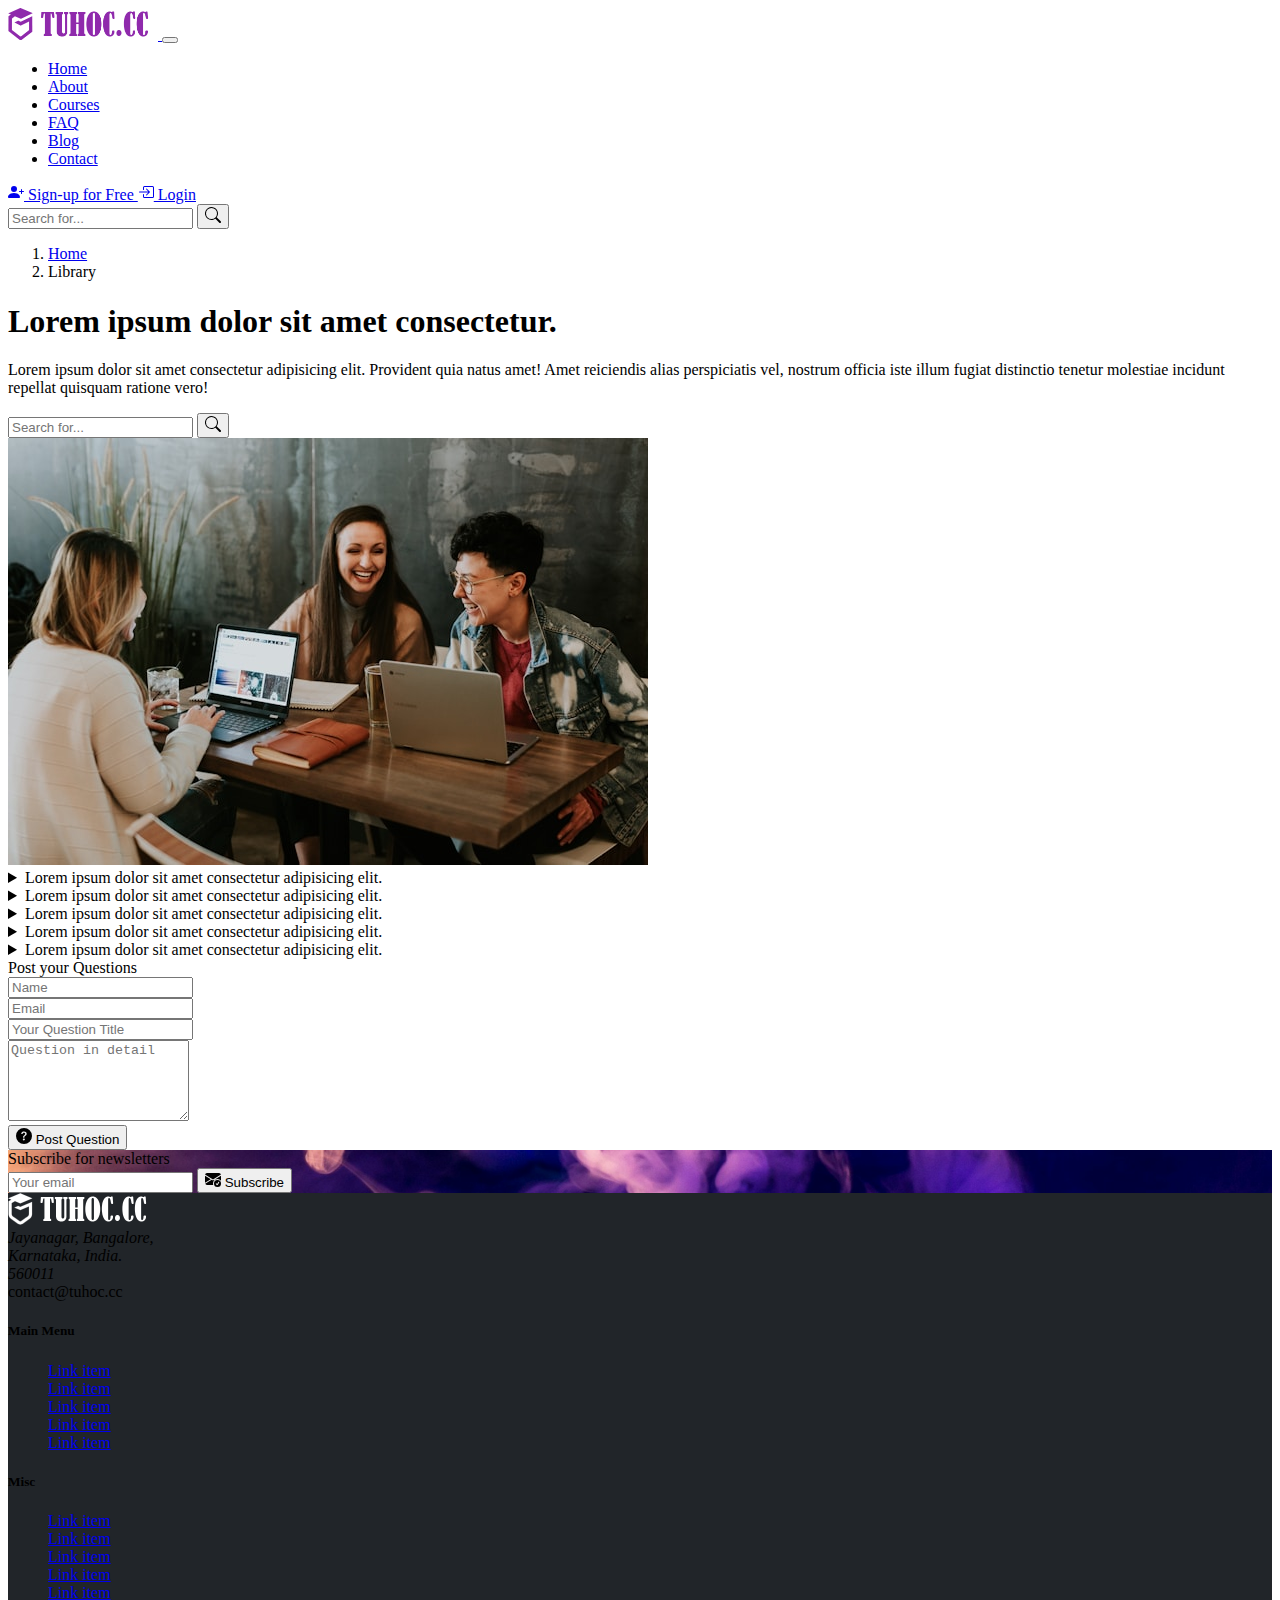
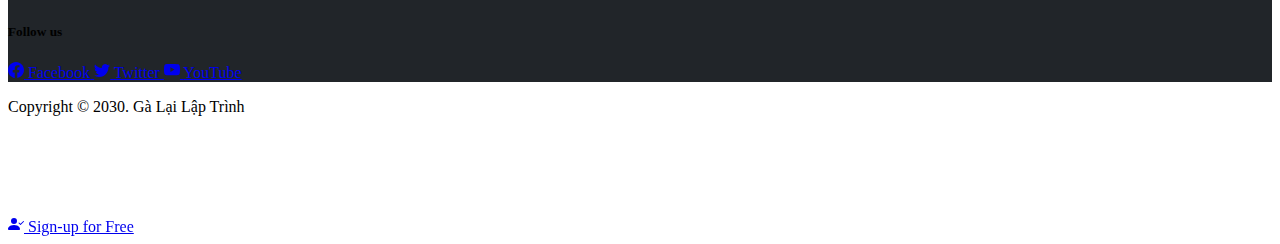
<file: FAQ.html>
<!DOCTYPE html>
<html lang="vi">
  <head>
    <meta charset="UTF-8" />
    <meta name="viewport" content="width=device-width, initial-scale=1.0" />
    <title>Dự án : Bootstrap</title>

    <!-- link css bt -->
    <link
      href="https://cdn.jsdelivr.net/npm/bootstrap@5.3.7/dist/css/bootstrap.min.css"
      rel="stylesheet"
      integrity="sha384-LN+7fdVzj6u52u30Kp6M/trliBMCMKTyK833zpbD+pXdCLuTusPj697FH4R/5mcr"
      crossorigin="anonymous"
    />
    <!-- link my style -->
    <link rel="stylesheet" href="./mystyle.css" />
  </head>
  <body class="pt-5">
    <!-- navbar -->

    <nav class="navbar fixed-top navbar-expand-lg bg-body-tertiary py-2">
      <div class="container">
        <a class="navbar-brand" href="#">
          <img src="./img/logo-tuhoc-light.png" alt="" />
        </a>
        <button
          class="navbar-toggler"
          type="button"
          data-bs-toggle="collapse"
          data-bs-target="#navbarSupportedContent"
          aria-controls="navbarSupportedContent"
          aria-expanded="false"
          aria-label="Toggle navigation"
        >
          <span class="navbar-toggler-icon"></span>
        </button>
        <div class="collapse navbar-collapse" id="navbarSupportedContent">
          <ul class="navbar-nav me-auto mb-2 mb-lg-0 small">
            <li class="nav-item">
              <a class="nav-link" aria-current="page" href="./">Home</a>
            </li>
            <li class="nav-item">
              <a class="nav-link" href="./about.html">About</a>
            </li>
            <li class="nav-item">
              <a class="nav-link" href="./courses.html">Courses</a>
            </li>
            <li class="nav-item">
              <a class="nav-link active" href="./FAQ.html">FAQ</a>
            </li>
            <li class="nav-item">
              <a class="nav-link" href="./blog.html">Blog</a>
            </li>
            <li class="nav-item">
              <a class="nav-link" href="./contact.html">Contact</a>
            </li>
          </ul>

          <div class="d-md-block gap-2 me-2 mb-lg-0 mb-2 d-grid">
            <!-- btn-sign-up -->
            <a
              href="#"
              class="btn btn-danger btn-sm rounded d-inline-flex align-items-center justify-content-center"
            >
              <svg
                xmlns="http://www.w3.org/2000/svg"
                width="16"
                height="16"
                fill="currentColor"
                class="bi bi-person-plus-fill me-2"
                viewBox="0 0 16 16"
              >
                <path
                  d="M1 14s-1 0-1-1 1-4 6-4 6 3 6 4-1 1-1 1H1zm5-6a3 3 0 1 0 0-6 3 3 0 0 0 0 6z"
                ></path>
                <path
                  fill-rule="evenodd"
                  d="M13.5 5a.5.5 0 0 1 .5.5V7h1.5a.5.5 0 0 1 0 1H14v1.5a.5.5 0 0 1-1 0V8h-1.5a.5.5 0 0 1 0-1H13V5.5a.5.5 0 0 1 .5-.5z"
                ></path>
              </svg>
              Sign-up for Free
            </a>
            <!-- btn-login -->
            <a
              href="#"
              class="btn-sm btn btn-warning rounded d-inline-flex align-items-center justify-content-center"
            >
              <svg
                xmlns="http://www.w3.org/2000/svg"
                width="16"
                height="16"
                fill="currentColor"
                class="bi bi-box-arrow-in-right me-2"
                viewBox="0 0 16 16"
              >
                <path
                  fill-rule="evenodd"
                  d="M6 3.5a.5.5 0 0 1 .5-.5h8a.5.5 0 0 1 .5.5v9a.5.5 0 0 1-.5.5h-8a.5.5 0 0 1-.5-.5v-2a.5.5 0 0 0-1 0v2A1.5 1.5 0 0 0 6.5 14h8a1.5 1.5 0 0 0 1.5-1.5v-9A1.5 1.5 0 0 0 14.5 2h-8A1.5 1.5 0 0 0 5 3.5v2a.5.5 0 0 0 1 0v-2z"
                ></path>
                <path
                  fill-rule="evenodd"
                  d="M11.854 8.354a.5.5 0 0 0 0-.708l-3-3a.5.5 0 1 0-.708.708L10.293 7.5H1.5a.5.5 0 0 0 0 1h8.793l-2.147 2.146a.5.5 0 0 0 .708.708l3-3z"
                ></path>
              </svg>
              Login
            </a>
          </div>

          <!-- btn -search -->
          <form class="d-flex" role="search">
            <div class="input-group">
              <input
                class="form-control me-0 form-control-sm"
                type="search"
                placeholder="Search for..."
                aria-label="Search"
              />
              <button class="btn btn-success btn-sm" type="submit">
                <svg
                  xmlns="http://www.w3.org/2000/svg"
                  width="16"
                  height="16"
                  fill="currentColor"
                  class="bi bi-search"
                  viewBox="0 0 16 16"
                >
                  <path
                    d="M11.742 10.344a6.5 6.5 0 1 0-1.397 1.398h-.001c.03.04.062.078.098.115l3.85 3.85a1 1 0 0 0 1.415-1.414l-3.85-3.85a1.007 1.007 0 0 0-.115-.1zM12 6.5a5.5 5.5 0 1 1-11 0 5.5 5.5 0 0 1 11 0z"
                  ></path>
                </svg>
              </button>
            </div>
          </form>
        </div>
      </div>
    </nav>

    <!-- header -->

    <header class="faq py-5 border-bottom">
      <div class="container">
        <div class="row align-items-center">
          <!-- khối bên trái -->
          <div class="col-md-6 order-md-1 order-2 mt-3 mt-md-0">
            <div class="breadcrumb-hodel">
              <nav style="--bs-breadcrumb-divider: '>'" aria-label="breadcrumb">
                <ol
                  class="breadcrumb border d-inline-flex px-2 py-1 rounded-pill align-items-center"
                >
                  <li class="breadcrumb-item">
                    <a href="./index.html" class="text-decoration-none small"
                      >Home</a
                    >
                  </li>
                  <li class="breadcrumb-item active small" aria-current="page">
                    Library
                  </li>
                </ol>
              </nav>
            </div>

            <h1 class="fw-normal fs-3">
              Lorem ipsum dolor sit amet consectetur.
            </h1>
            <p class="fs-6 small fw-light text-secondary">
              Lorem ipsum dolor sit amet consectetur adipisicing elit. Provident
              quia natus amet! Amet reiciendis alias perspiciatis vel, nostrum
              officia iste illum fugiat distinctio tenetur molestiae incidunt
              repellat quisquam ratione vero!
            </p>
            <div class="col-md-10">
              <form class="d-flex" role="search">
                <div class="input-group">
                  <input
                    class="form-control me-0 form-control-sm"
                    type="search"
                    placeholder="Search for..."
                    aria-label="Search"
                  />
                  <button class="btn btn-success btn-sm" type="submit">
                    <svg
                      xmlns="http://www.w3.org/2000/svg"
                      width="16"
                      height="16"
                      fill="currentColor"
                      class="bi bi-search"
                      viewBox="0 0 16 16"
                    >
                      <path
                        d="M11.742 10.344a6.5 6.5 0 1 0-1.397 1.398h-.001c.03.04.062.078.098.115l3.85 3.85a1 1 0 0 0 1.415-1.414l-3.85-3.85a1.007 1.007 0 0 0-.115-.1zM12 6.5a5.5 5.5 0 1 1-11 0 5.5 5.5 0 0 1 11 0z"
                      ></path>
                    </svg>
                  </button>
                </div>
              </form>
            </div>
          </div>
          <!-- khối bên phai -->
          <div class="col-md-6 order-1">
            <div>
              <img
                src="./img/main-header.jpg"
                class="img-fluid rounded"
                alt=""
              />
            </div>
          </div>
        </div>
      </div>
    </header>

    <!-- faq list -->

    <search class="faq-list py-5">
      <div class="container">
        <div class="row">
          <!-- list question -->
          <div class="col-md-8">
            <!-- item 1 -->
            <details class="card small mb-3">
              <summary class="card-header">
                Lorem ipsum dolor sit amet consectetur adipisicing elit.
              </summary>
              <div class="card-body">
                Lorem, ipsum dolor sit amet consectetur adipisicing elit. Nihil
                sequi earum, odit, placeat, esse alias sunt quisquam repudiandae
                molestias reprehenderit corporis tenetur in laboriosam
                voluptatum debitis aliquid ab dolorem quae!
              </div>
            </details>
            <!-- item 2 -->
            <details class="card small mb-3">
              <summary class="card-header">
                Lorem ipsum dolor sit amet consectetur adipisicing elit.
              </summary>
              <div class="card-body">
                Lorem, ipsum dolor sit amet consectetur adipisicing elit. Nihil
                sequi earum, odit, placeat, esse alias sunt quisquam repudiandae
                molestias reprehenderit corporis tenetur in laboriosam
                voluptatum debitis aliquid ab dolorem quae!
              </div>
            </details>
            <!-- item 3 -->
            <details class="card small mb-3">
              <summary class="card-header">
                Lorem ipsum dolor sit amet consectetur adipisicing elit.
              </summary>
              <div class="card-body">
                Lorem, ipsum dolor sit amet consectetur adipisicing elit. Nihil
                sequi earum, odit, placeat, esse alias sunt quisquam repudiandae
                molestias reprehenderit corporis tenetur in laboriosam
                voluptatum debitis aliquid ab dolorem quae!
              </div>
            </details>
            <!-- item 4 -->
            <details class="card small mb-3">
              <summary class="card-header">
                Lorem ipsum dolor sit amet consectetur adipisicing elit.
              </summary>
              <div class="card-body">
                Lorem, ipsum dolor sit amet consectetur adipisicing elit. Nihil
                sequi earum, odit, placeat, esse alias sunt quisquam repudiandae
                molestias reprehenderit corporis tenetur in laboriosam
                voluptatum debitis aliquid ab dolorem quae!
              </div>
            </details>
            <!-- item 5 -->
            <details class="card small">
              <summary class="card-header">
                Lorem ipsum dolor sit amet consectetur adipisicing elit.
              </summary>
              <div class="card-body">
                Lorem, ipsum dolor sit amet consectetur adipisicing elit. Nihil
                sequi earum, odit, placeat, esse alias sunt quisquam repudiandae
                molestias reprehenderit corporis tenetur in laboriosam
                voluptatum debitis aliquid ab dolorem quae!
              </div>
            </details>
          </div>
          <!-- post question -->
          <div class="col-md-4 mt-3 mt-md-0 ">
            <div class="card">
              <div class="card-header text-bg-primary">Post your Questions</div>
              <div class="card-body">
                <form>
                  <div class="row">
                    <div class="col-md-6">
                      <div class="mb-2">
                        <input
                          type="search"
                          name=""
                          id=""
                          class="form-control form-control-sm"
                          placeholder="Name"
                        />
                      </div>
                    </div>

                    <div class="col-md-6">
                      <div class="mb-2">
                        <input
                          type="email"
                          name=""
                          id=""
                          class="form-control form-control-sm"
                          placeholder="Email"
                        />
                      </div>
                    </div>

                    <div class="col-md-12">
                      <div class="mb-2">
                        <input
                          type="search"
                          name=""
                          id=""
                          class="form-control form-control-sm"
                          placeholder="Your Question Title"
                        />
                      </div>
                    </div>
                    <div class="col-md-12">
                      <textarea
                        placeholder="Question in detail"
                        name=""
                        id=""
                        rows="5"
                        class="form-control form-control-sm"
                      ></textarea>
                    </div>
                    <div class="col-md-12">
                      <button
                        class="d-flex align-items-center btn btn-success btn-sm w-100 mt-3 justify-content-center"
                        type="submit"
                      >
                        <svg
                          xmlns="http://www.w3.org/2000/svg"
                          width="16"
                          height="16"
                          fill="currentColor"
                          class="bi bi-question-circle-fill me-2"
                          viewBox="0 0 16 16"
                        >
                          <path
                            d="M16 8A8 8 0 1 1 0 8a8 8 0 0 1 16 0zM5.496 6.033h.825c.138 0 .248-.113.266-.25.09-.656.54-1.134 1.342-1.134.686 0 1.314.343 1.314 1.168 0 .635-.374.927-.965 1.371-.673.489-1.206 1.06-1.168 1.987l.003.217a.25.25 0 0 0 .25.246h.811a.25.25 0 0 0 .25-.25v-.105c0-.718.273-.927 1.01-1.486.609-.463 1.244-.977 1.244-2.056 0-1.511-1.276-2.241-2.673-2.241-1.267 0-2.655.59-2.75 2.286a.237.237 0 0 0 .241.247zm2.325 6.443c.61 0 1.029-.394 1.029-.927 0-.552-.42-.94-1.029-.94-.584 0-1.009.388-1.009.94 0 .533.425.927 1.01.927z"
                          ></path>
                        </svg>
                        Post Question
                      </button>
                    </div>
                  </div>
                </form>
              </div>
            </div>
          </div>
        </div>
      </div>
    </search>

    <!-- search -->

    <div class="py-5 subscribe">
      <div class="container">
        <div class="row align-items-center justify-content-center">
          <div class="col-md-4">
            <div
              class="text-white text-md-end fs-4 fw-light mb-md-0 mb-3 text-center"
            >
              Subscribe for newsletters
            </div>
          </div>
          <div class="col-md-4">
            <form class="d-flex" role="search">
              <div class="input-group">
                <input
                  class="form-control me-0 form-control-sm"
                  type="search"
                  placeholder="Your email"
                  aria-label="Search"
                />
                <button
                  class="d-flex align-items-center btn btn-success btn-sm"
                  type="submit"
                >
                  <svg
                    xmlns="http://www.w3.org/2000/svg"
                    width="16"
                    height="16"
                    fill="currentColor"
                    class="me-2 bi bi-envelope-check-fill"
                    viewBox="0 0 16 16"
                  >
                    <path
                      d="M.05 3.555A2 2 0 0 1 2 2h12a2 2 0 0 1 1.95 1.555L8 8.414.05 3.555ZM0 4.697v7.104l5.803-3.558L0 4.697ZM6.761 8.83l-6.57 4.026A2 2 0 0 0 2 14h6.256A4.493 4.493 0 0 1 8 12.5a4.49 4.49 0 0 1 1.606-3.446l-.367-.225L8 9.586l-1.239-.757ZM16 4.697v4.974A4.491 4.491 0 0 0 12.5 8a4.49 4.49 0 0 0-1.965.45l-.338-.207L16 4.697Z"
                    ></path>
                    <path
                      d="M16 12.5a3.5 3.5 0 1 1-7 0 3.5 3.5 0 0 1 7 0Zm-1.993-1.679a.5.5 0 0 0-.686.172l-1.17 1.95-.547-.547a.5.5 0 0 0-.708.708l.774.773a.75.75 0 0 0 1.174-.144l1.335-2.226a.5.5 0 0 0-.172-.686Z"
                    ></path>
                  </svg>
                  Subscribe
                </button>
              </div>
            </form>
          </div>
        </div>
      </div>
    </div>

    <!-- footer -->

    <footer class="footer py-5">
      <div class="container">
        <div class="row justify-content-center">
          <!-- logo -->
          <div class="col-md-3">
            <img src="./img/logo-tuhoc-dark.png" alt="" />
            <address class="text-secondary small">
              Jayanagar, Bangalore,
              <br />
              Karnataka, India.
              <br />
              560011
            </address>
            <div class="text-secondary small">contact@tuhoc.cc</div>
          </div>

          <!-- menu-item -->

          <div class="col-md-2">
            <h5 class="text-white fs-6">Main Menu</h5>
            <ul class="text-secondary small list-unstyled">
              <a href="#!" class="text-decoration-none text-secondary">
                Link item
              </a>
              <br />
              <a href="#!" class="text-decoration-none text-secondary">
                Link item
              </a>
              <br />
              <a href="#!" class="text-decoration-none text-secondary">
                Link item
              </a>
              <br />
              <a href="#!" class="text-decoration-none text-secondary">
                Link item
              </a>
              <br />
              <a href="#!" class="text-decoration-none text-secondary">
                Link item
              </a>
            </ul>
          </div>
          <div class="col-md-2">
            <h5 class="text-light fs-6">Misc</h5>
            <ul class="text-secondary small list-unstyled">
              <a href="#!" class="text-decoration-none text-secondary">
                Link item
              </a>
              <br />
              <a href="#!" class="text-decoration-none text-secondary">
                Link item
              </a>
              <br />
              <a href="#!" class="text-decoration-none text-secondary">
                Link item
              </a>
              <br />
              <a href="#!" class="text-decoration-none text-secondary">
                Link item
              </a>
              <br />
              <a href="#!" class="text-decoration-none text-secondary">
                Link item
              </a>
            </ul>
          </div>
          <!-- flow us -->
          <div class="col-md-5">
            <h5 class="text-white fs-6">Follow us</h5>

            <p>
              <a
                href="#!"
                class="btn btn-sm text-decoration-none btn-primary rounded-pill px-3 d-inline-flex justify-content-center align-items-center"
              >
                <svg
                  xmlns="http://www.w3.org/2000/svg"
                  width="16"
                  height="16"
                  fill="currentColor"
                  class="bi bi-facebook me-md-2"
                  viewBox="0 0 16 16"
                >
                  <path
                    d="M16 8.049c0-4.446-3.582-8.05-8-8.05C3.58 0-.002 3.603-.002 8.05c0 4.017 2.926 7.347 6.75 7.951v-5.625h-2.03V8.05H6.75V6.275c0-2.017 1.195-3.131 3.022-3.131.876 0 1.791.157 1.791.157v1.98h-1.009c-.993 0-1.303.621-1.303 1.258v1.51h2.218l-.354 2.326H9.25V16c3.824-.604 6.75-3.934 6.75-7.951z"
                  ></path>
                </svg>
                <span class="d-md-inline d-none">Facebook</span>
              </a>
              <a
                href="#!"
                class="text-decoration-none btn btn-info btn-sm rounded-pill px-3 d-inline-flex justify-content-center align-items-center"
              >
                <svg
                  xmlns="http://www.w3.org/2000/svg"
                  width="16"
                  height="16"
                  fill="currentColor"
                  class="bi bi-twitter me-md-2"
                  viewBox="0 0 16 16"
                >
                  <path
                    d="M5.026 15c6.038 0 9.341-5.003 9.341-9.334 0-.14 0-.282-.006-.422A6.685 6.685 0 0 0 16 3.542a6.658 6.658 0 0 1-1.889.518 3.301 3.301 0 0 0 1.447-1.817 6.533 6.533 0 0 1-2.087.793A3.286 3.286 0 0 0 7.875 6.03a9.325 9.325 0 0 1-6.767-3.429 3.289 3.289 0 0 0 1.018 4.382A3.323 3.323 0 0 1 .64 6.575v.045a3.288 3.288 0 0 0 2.632 3.218 3.203 3.203 0 0 1-.865.115 3.23 3.23 0 0 1-.614-.057 3.283 3.283 0 0 0 3.067 2.277A6.588 6.588 0 0 1 .78 13.58a6.32 6.32 0 0 1-.78-.045A9.344 9.344 0 0 0 5.026 15z"
                  ></path>
                </svg>
                <span class="d-md-inline d-none">Twitter</span>
              </a>
              <a
                href="#!"
                class="mt-md-2 mt-lg-0 text-decoration-none btn-sm btn btn-danger rounded-pill px-3 d-inline-flex align-items-center justify-content-center"
              >
                <svg
                  xmlns="http://www.w3.org/2000/svg"
                  width="16"
                  height="16"
                  fill="currentColor"
                  class="bi bi-youtube me-md-2"
                  viewBox="0 0 16 16"
                >
                  <path
                    d="M8.051 1.999h.089c.822.003 4.987.033 6.11.335a2.01 2.01 0 0 1 1.415 1.42c.101.38.172.883.22 1.402l.01.104.022.26.008.104c.065.914.073 1.77.074 1.957v.075c-.001.194-.01 1.108-.082 2.06l-.008.105-.009.104c-.05.572-.124 1.14-.235 1.558a2.007 2.007 0 0 1-1.415 1.42c-1.16.312-5.569.334-6.18.335h-.142c-.309 0-1.587-.006-2.927-.052l-.17-.006-.087-.004-.171-.007-.171-.007c-1.11-.049-2.167-.128-2.654-.26a2.007 2.007 0 0 1-1.415-1.419c-.111-.417-.185-.986-.235-1.558L.09 9.82l-.008-.104A31.4 31.4 0 0 1 0 7.68v-.123c.002-.215.01-.958.064-1.778l.007-.103.003-.052.008-.104.022-.26.01-.104c.048-.519.119-1.023.22-1.402a2.007 2.007 0 0 1 1.415-1.42c.487-.13 1.544-.21 2.654-.26l.17-.007.172-.006.086-.003.171-.007A99.788 99.788 0 0 1 7.858 2h.193zM6.4 5.209v4.818l4.157-2.408L6.4 5.209z"
                  ></path>
                </svg>
                <span class="d-md-inline d-none">YouTube</span>
              </a>
            </p>
          </div>
        </div>
      </div>
    </footer>

    <!-- copy right -->
    <div class="copyright bg-black pt-4 text-center small py-md-4">
      <span class="text-light small text-center"
        >Copyright © 2030. Gà Lại Lập Trình</span
      >
    </div>

    <!-- Sign-up for free -->

    <div class="sign-up text-center p-4 fixed-bottom d-block d-md-none">
      <a
        href="#!"
        class="text-decoration-none badge text-bg-warning rounded-pill py-2 px-3"
      >
        <div class="d-flex align-items-center">
          <svg
            xmlns="http://www.w3.org/2000/svg"
            width="16"
            height="16"
            fill="currentColor"
            class="bi bi-person-check-fill me-2"
            viewBox="0 0 16 16"
          >
            <path
              fill-rule="evenodd"
              d="M15.854 5.146a.5.5 0 0 1 0 .708l-3 3a.5.5 0 0 1-.708 0l-1.5-1.5a.5.5 0 0 1 .708-.708L12.5 7.793l2.646-2.647a.5.5 0 0 1 .708 0z"
            ></path>
            <path
              d="M1 14s-1 0-1-1 1-4 6-4 6 3 6 4-1 1-1 1H1zm5-6a3 3 0 1 0 0-6 3 3 0 0 0 0 6z"
            ></path>
          </svg>
          <span class="fw-bolder">Sign-up for Free</span>
        </div>
      </a>
    </div>
    <!-- link js bt -->
    <script
      src="https://cdn.jsdelivr.net/npm/bootstrap@5.3.7/dist/js/bootstrap.bundle.min.js"
      integrity="sha384-ndDqU0Gzau9qJ1lfW4pNLlhNTkCfHzAVBReH9diLvGRem5+R9g2FzA8ZGN954O5Q"
      crossorigin="anonymous"
    ></script>
  </body>
</html>
</file>
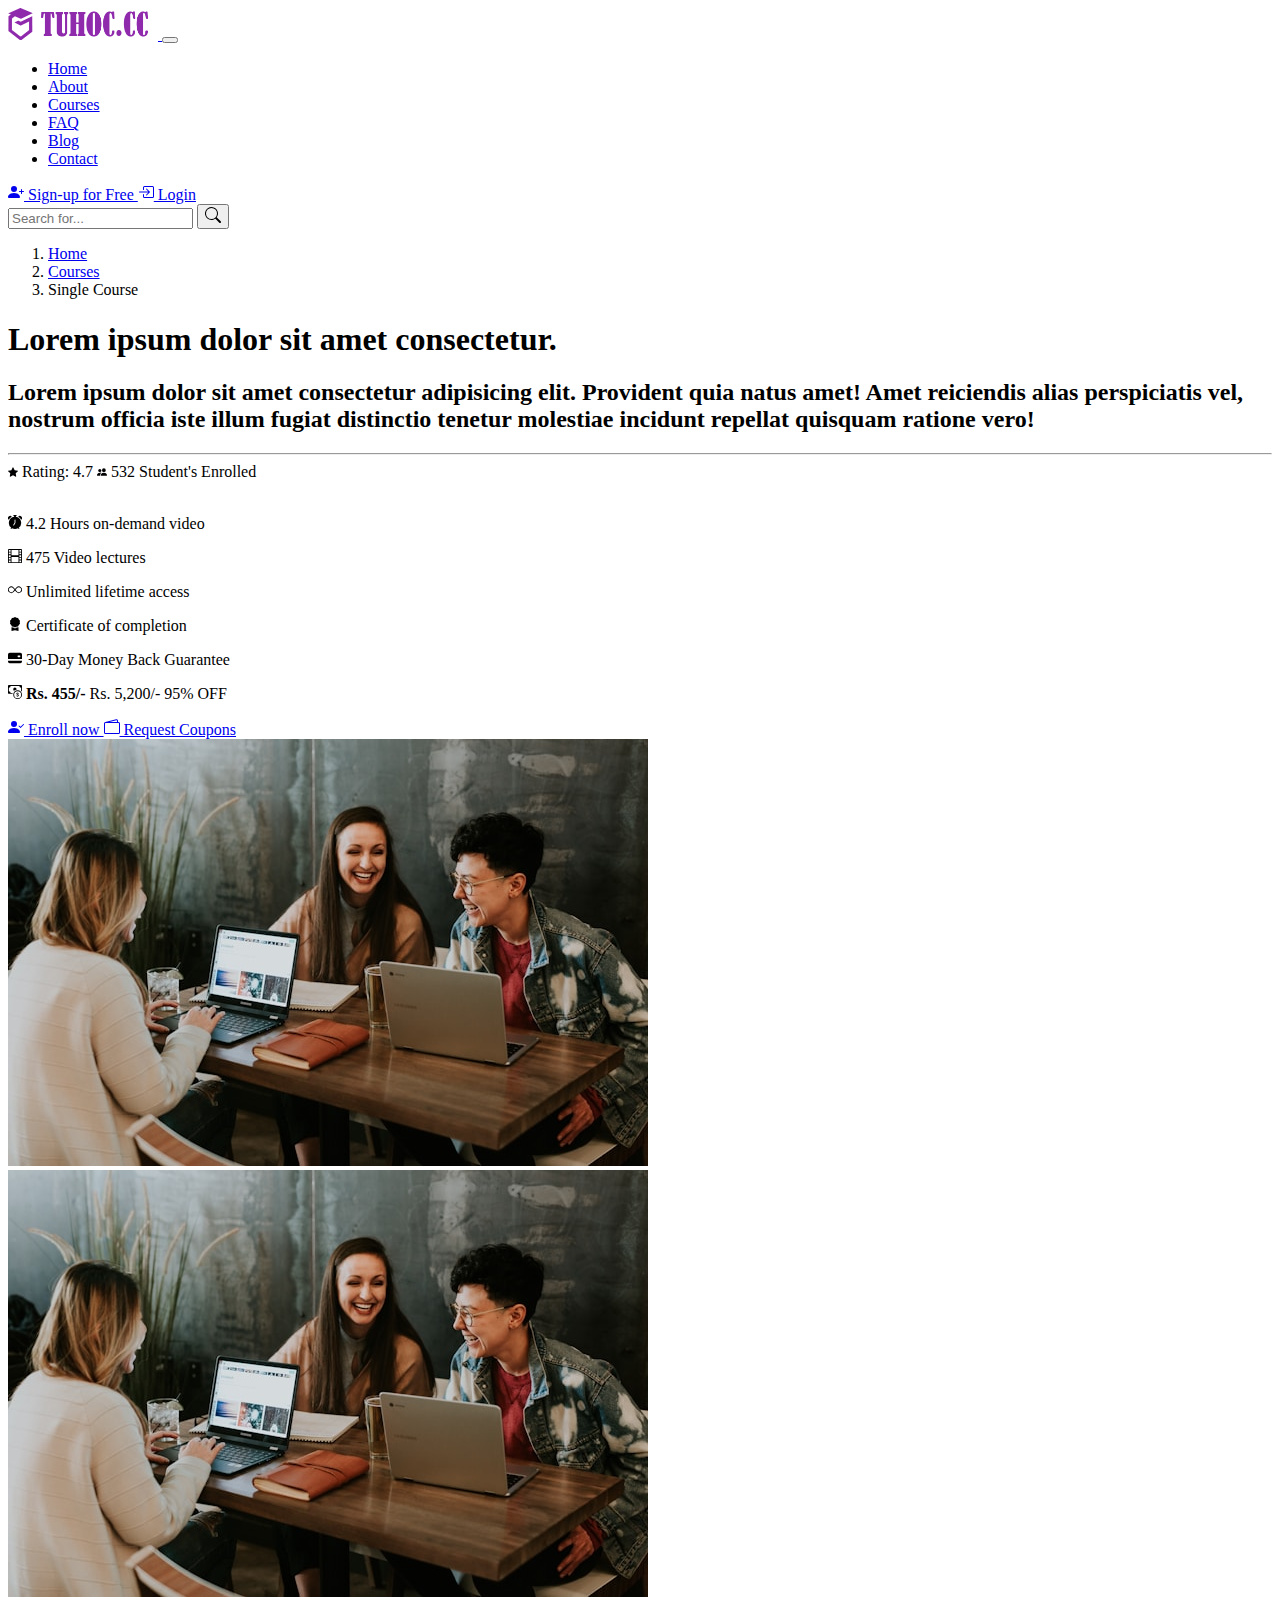
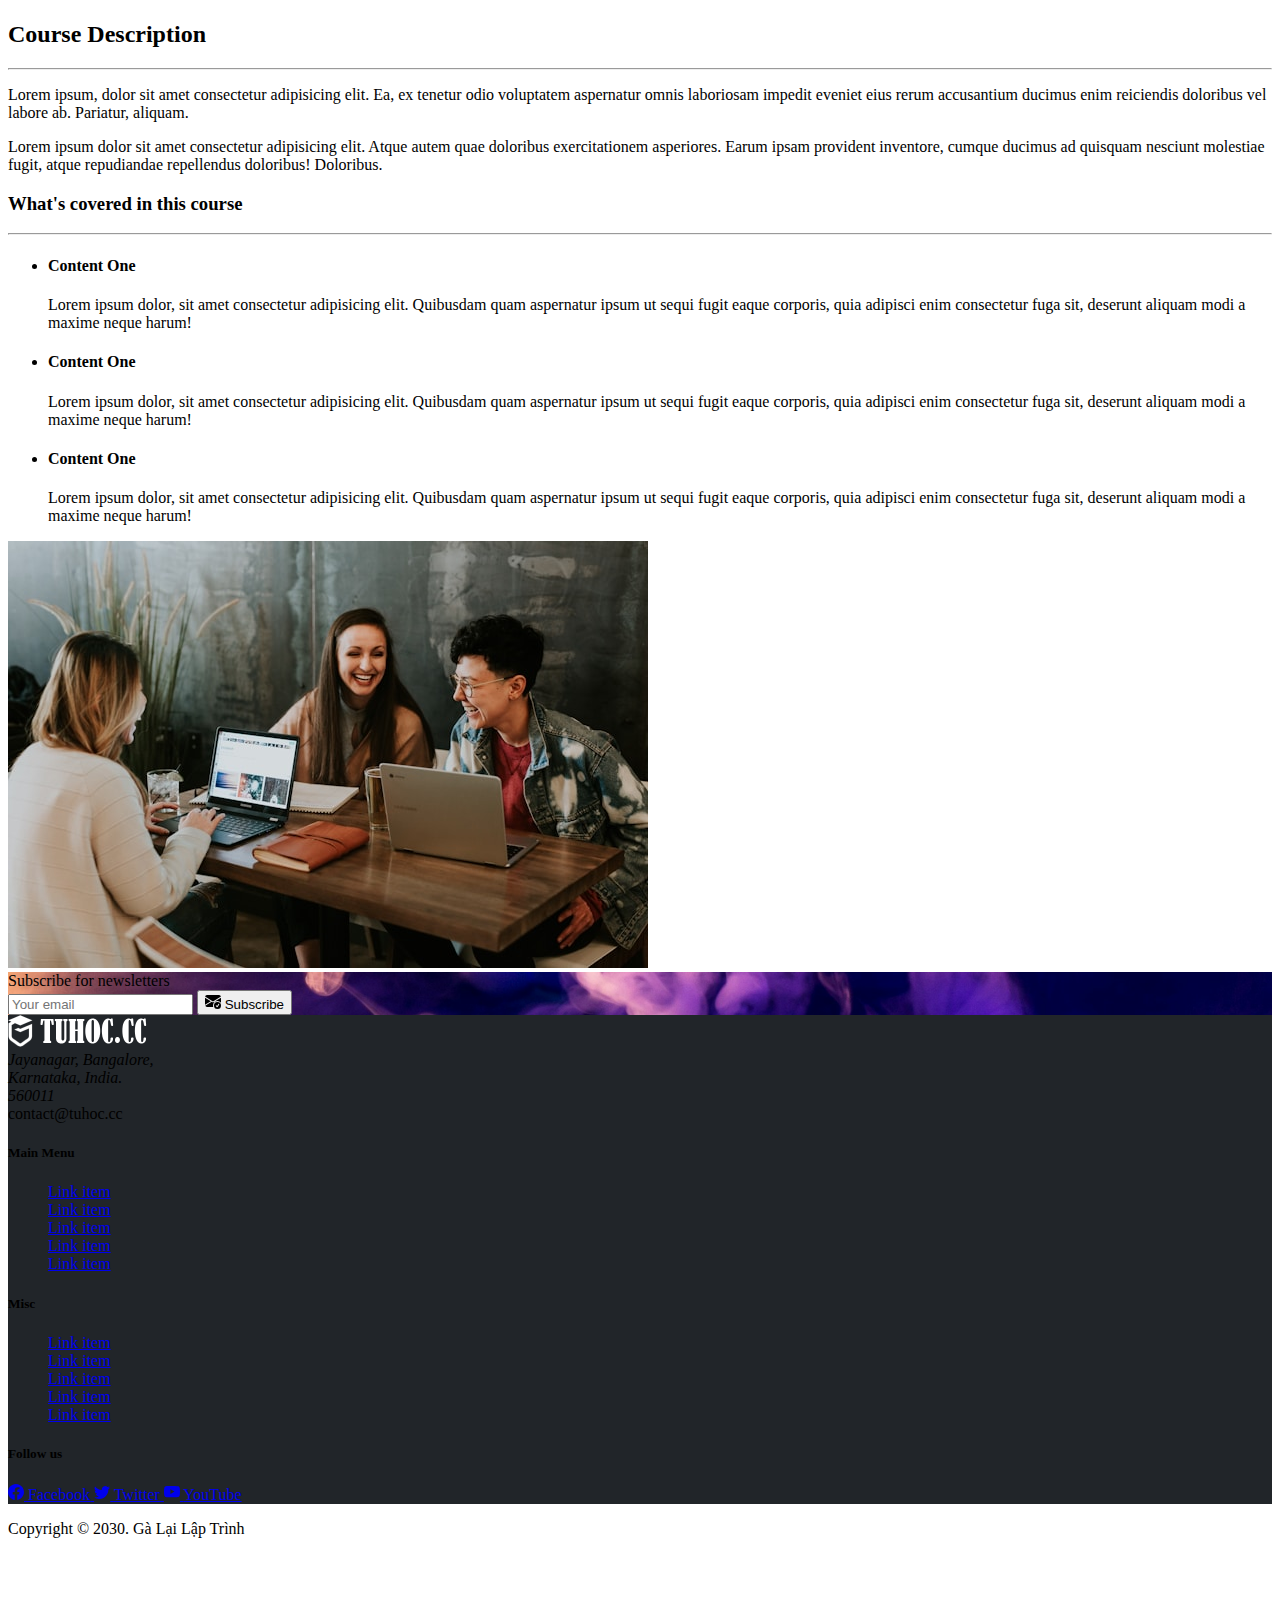
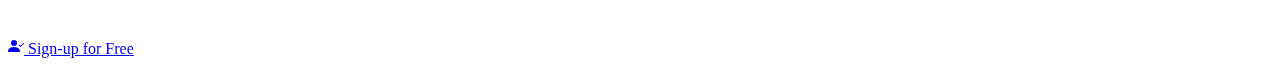
<file: single-courses.html>
<!DOCTYPE html>
<html lang="vi">
  <head>
    <meta charset="UTF-8" />
    <meta name="viewport" content="width=device-width, initial-scale=1.0" />
    <title>Dự án : Bootstrap</title>

    <!-- link css bt -->
    <link
      href="https://cdn.jsdelivr.net/npm/bootstrap@5.3.7/dist/css/bootstrap.min.css"
      rel="stylesheet"
      integrity="sha384-LN+7fdVzj6u52u30Kp6M/trliBMCMKTyK833zpbD+pXdCLuTusPj697FH4R/5mcr"
      crossorigin="anonymous"
    />
    <!-- link my style -->
    <link rel="stylesheet" href="./mystyle.css" />
  </head>
  <body class="pt-5">
    <!-- navbar -->

    <nav class="navbar fixed-top navbar-expand-lg bg-body-tertiary py-2">
      <div class="container">
        <a class="navbar-brand" href="#">
          <img src="./img/logo-tuhoc-light.png" alt="" />
        </a>
        <button
          class="navbar-toggler"
          type="button"
          data-bs-toggle="collapse"
          data-bs-target="#navbarSupportedContent"
          aria-controls="navbarSupportedContent"
          aria-expanded="false"
          aria-label="Toggle navigation"
        >
          <span class="navbar-toggler-icon"></span>
        </button>
        <div class="collapse navbar-collapse" id="navbarSupportedContent">
          <ul class="navbar-nav me-auto mb-2 mb-lg-0 small">
            <li class="nav-item">
              <a class="nav-link active" aria-current="page" href="./">Home</a>
            </li>
            <li class="nav-item">
              <a class="nav-link" href="./about.html">About</a>
            </li>
            <li class="nav-item">
              <a class="nav-link" href="./courses.html">Courses</a>
            </li>
            <li class="nav-item">
              <a class="nav-link" href="./FAQ.html">FAQ</a>
            </li>
            <li class="nav-item">
              <a class="nav-link" href="./blog.html">Blog</a>
            </li>
            <li class="nav-item">
              <a class="nav-link" href="./contact.html">Contact</a>
            </li>
          </ul>

          <div class="d-md-block gap-2 me-2 mb-lg-0 mb-2 d-grid">
            <!-- btn-sign-up -->
            <a
              href="#"
              class="btn btn-danger btn-sm rounded d-inline-flex align-items-center justify-content-center"
            >
              <svg
                xmlns="http://www.w3.org/2000/svg"
                width="16"
                height="16"
                fill="currentColor"
                class="bi bi-person-plus-fill me-2"
                viewBox="0 0 16 16"
              >
                <path
                  d="M1 14s-1 0-1-1 1-4 6-4 6 3 6 4-1 1-1 1H1zm5-6a3 3 0 1 0 0-6 3 3 0 0 0 0 6z"
                ></path>
                <path
                  fill-rule="evenodd"
                  d="M13.5 5a.5.5 0 0 1 .5.5V7h1.5a.5.5 0 0 1 0 1H14v1.5a.5.5 0 0 1-1 0V8h-1.5a.5.5 0 0 1 0-1H13V5.5a.5.5 0 0 1 .5-.5z"
                ></path>
              </svg>
              Sign-up for Free
            </a>
            <!-- btn-login -->
            <a
              href="#"
              class="btn-sm btn btn-warning rounded d-inline-flex align-items-center justify-content-center"
            >
              <svg
                xmlns="http://www.w3.org/2000/svg"
                width="16"
                height="16"
                fill="currentColor"
                class="bi bi-box-arrow-in-right me-2"
                viewBox="0 0 16 16"
              >
                <path
                  fill-rule="evenodd"
                  d="M6 3.5a.5.5 0 0 1 .5-.5h8a.5.5 0 0 1 .5.5v9a.5.5 0 0 1-.5.5h-8a.5.5 0 0 1-.5-.5v-2a.5.5 0 0 0-1 0v2A1.5 1.5 0 0 0 6.5 14h8a1.5 1.5 0 0 0 1.5-1.5v-9A1.5 1.5 0 0 0 14.5 2h-8A1.5 1.5 0 0 0 5 3.5v2a.5.5 0 0 0 1 0v-2z"
                ></path>
                <path
                  fill-rule="evenodd"
                  d="M11.854 8.354a.5.5 0 0 0 0-.708l-3-3a.5.5 0 1 0-.708.708L10.293 7.5H1.5a.5.5 0 0 0 0 1h8.793l-2.147 2.146a.5.5 0 0 0 .708.708l3-3z"
                ></path>
              </svg>
              Login
            </a>
          </div>

          <!-- btn -search -->
          <form class="d-flex" role="search">
            <div class="input-group">
              <input
                class="form-control me-0 form-control-sm"
                type="search"
                placeholder="Search for..."
                aria-label="Search"
              />
              <button class="btn btn-success btn-sm" type="submit">
                <svg
                  xmlns="http://www.w3.org/2000/svg"
                  width="16"
                  height="16"
                  fill="currentColor"
                  class="bi bi-search"
                  viewBox="0 0 16 16"
                >
                  <path
                    d="M11.742 10.344a6.5 6.5 0 1 0-1.397 1.398h-.001c.03.04.062.078.098.115l3.85 3.85a1 1 0 0 0 1.415-1.414l-3.85-3.85a1.007 1.007 0 0 0-.115-.1zM12 6.5a5.5 5.5 0 1 1-11 0 5.5 5.5 0 0 1 11 0z"
                  ></path>
                </svg>
              </button>
            </div>
          </form>
        </div>
      </div>
    </nav>

    <!-- header -->

    <!-- info price courses  -->

    <header class="info-courses py-5 border-bottom">
      <div class="container">
        <div class="row align-items-center">
          <!-- khối bên trái -->
          <div class="col-md-6 order-2 order-md-0">
            <div class="breadcrumb-hodel">
              <nav style="--bs-breadcrumb-divider: '>'" aria-label="breadcrumb">
                <ol
                  class="breadcrumb border d-inline-flex px-2 py-1 align-items-center rounded-pill"
                >
                  <li class="breadcrumb-item small">
                    <a href="./index.html" class="text-decoration-none">Home</a>
                  </li>
                  <li class="breadcrumb-item small">
                    <a href="./courses.html" class="text-decoration-none"
                      >Courses
                    </a>
                  </li>
                  <li class="breadcrumb-item active small" aria-current="page">
                    Single Course
                  </li>
                </ol>
              </nav>
            </div>

            <h1 class="fw-normal fs-3">
              Lorem ipsum dolor sit amet consectetur.
            </h1>
            <h2 class="fs-6 small fw-light text-secondary">
              Lorem ipsum dolor sit amet consectetur adipisicing elit. Provident
              quia natus amet! Amet reiciendis alias perspiciatis vel, nostrum
              officia iste illum fugiat distinctio tenetur molestiae incidunt
              repellat quisquam ratione vero!
            </h2>
            <hr />

            <div class="small d-inline-flex align-items-center mb-3">
              <span
                class="small me-2 text-bg-warning px-2 py-1 d-inline-flex rounded-pill align-items-baseline"
              >
                <svg
                  xmlns="http://www.w3.org/2000/svg"
                  width="10"
                  height="10"
                  fill="currentColor"
                  class="me-2 bi bi-star-fill"
                  viewBox="0 0 16 16"
                >
                  <path
                    d="M3.612 15.443c-.386.198-.824-.149-.746-.592l.83-4.73L.173 6.765c-.329-.314-.158-.888.283-.95l4.898-.696L7.538.792c.197-.39.73-.39.927 0l2.184 4.327 4.898.696c.441.062.612.636.282.95l-3.522 3.356.83 4.73c.078.443-.36.79-.746.592L8 13.187l-4.389 2.256z"
                  ></path>
                </svg>
                Rating: 4.7
              </span>
              <span
                class="border py-1 px-2 small rounded-pill d-inline-flex align-items-baseline"
              >
                <svg
                  xmlns="http://www.w3.org/2000/svg"
                  width="10"
                  height="10"
                  fill="currentColor"
                  class="me-2 bi bi-people-fill"
                  viewBox="0 0 16 16"
                >
                  <path
                    d="M7 14s-1 0-1-1 1-4 5-4 5 3 5 4-1 1-1 1H7zm4-6a3 3 0 1 0 0-6 3 3 0 0 0 0 6z"
                  ></path>
                  <path
                    fill-rule="evenodd"
                    d="M5.216 14A2.238 2.238 0 0 1 5 13c0-1.355.68-2.75 1.936-3.72A6.325 6.325 0 0 0 5 9c-4 0-5 3-5 4s1 1 1 1h4.216z"
                  ></path>
                  <path d="M4.5 8a2.5 2.5 0 1 0 0-5 2.5 2.5 0 0 0 0 5z"></path>
                </svg>
                532 Student's Enrolled
              </span>
            </div>
            <br />
            <p class="d-flex align-items-center small">
              <svg
                xmlns="http://www.w3.org/2000/svg"
                width="14"
                height="14"
                fill="currentColor"
                class="bi bi-alarm-fill me-3"
                viewBox="0 0 16 16"
              >
                <path
                  d="M6 .5a.5.5 0 0 1 .5-.5h3a.5.5 0 0 1 0 1H9v1.07a7.001 7.001 0 0 1 3.274 12.474l.601.602a.5.5 0 0 1-.707.708l-.746-.746A6.97 6.97 0 0 1 8 16a6.97 6.97 0 0 1-3.422-.892l-.746.746a.5.5 0 0 1-.707-.708l.602-.602A7.001 7.001 0 0 1 7 2.07V1h-.5A.5.5 0 0 1 6 .5zm2.5 5a.5.5 0 0 0-1 0v3.362l-1.429 2.38a.5.5 0 1 0 .858.515l1.5-2.5A.5.5 0 0 0 8.5 9V5.5zM.86 5.387A2.5 2.5 0 1 1 4.387 1.86 8.035 8.035 0 0 0 .86 5.387zM11.613 1.86a2.5 2.5 0 1 1 3.527 3.527 8.035 8.035 0 0 0-3.527-3.527z"
                ></path>
              </svg>
              4.2 Hours on-demand video
            </p>
            <p class="d-flex align-items-center small">
              <svg
                xmlns="http://www.w3.org/2000/svg"
                width="14"
                height="14"
                fill="currentColor"
                class="bi bi-film me-3"
                viewBox="0 0 16 16"
              >
                <path
                  d="M0 1a1 1 0 0 1 1-1h14a1 1 0 0 1 1 1v14a1 1 0 0 1-1 1H1a1 1 0 0 1-1-1V1zm4 0v6h8V1H4zm8 8H4v6h8V9zM1 1v2h2V1H1zm2 3H1v2h2V4zM1 7v2h2V7H1zm2 3H1v2h2v-2zm-2 3v2h2v-2H1zM15 1h-2v2h2V1zm-2 3v2h2V4h-2zm2 3h-2v2h2V7zm-2 3v2h2v-2h-2zm2 3h-2v2h2v-2z"
                ></path>
              </svg>
              475 Video lectures
            </p>
            <p class="d-flex align-items-center small">
              <svg
                xmlns="http://www.w3.org/2000/svg"
                width="14"
                height="14"
                fill="currentColor"
                class="bi bi-infinity me-3"
                viewBox="0 0 16 16"
              >
                <path
                  d="M5.68 5.792 7.345 7.75 5.681 9.708a2.75 2.75 0 1 1 0-3.916ZM8 6.978 6.416 5.113l-.014-.015a3.75 3.75 0 1 0 0 5.304l.014-.015L8 8.522l1.584 1.865.014.015a3.75 3.75 0 1 0 0-5.304l-.014.015L8 6.978Zm.656.772 1.663-1.958a2.75 2.75 0 1 1 0 3.916L8.656 7.75Z"
                ></path>
              </svg>
              Unlimited lifetime access
            </p>
            <p class="d-flex align-items-center small">
              <svg
                xmlns="http://www.w3.org/2000/svg"
                width="14"
                height="14"
                fill="currentColor"
                class="bi bi-award-fill me-3"
                viewBox="0 0 16 16"
              >
                <path
                  d="m8 0 1.669.864 1.858.282.842 1.68 1.337 1.32L13.4 6l.306 1.854-1.337 1.32-.842 1.68-1.858.282L8 12l-1.669-.864-1.858-.282-.842-1.68-1.337-1.32L2.6 6l-.306-1.854 1.337-1.32.842-1.68L6.331.864 8 0z"
                ></path>
                <path
                  d="M4 11.794V16l4-1 4 1v-4.206l-2.018.306L8 13.126 6.018 12.1 4 11.794z"
                ></path>
              </svg>
              Certificate of completion
            </p>
            <p class="d-flex align-items-center small">
              <svg
                xmlns="http://www.w3.org/2000/svg"
                width="14"
                height="14"
                fill="currentColor"
                class="bi bi-credit-card-2-back-fill me-3"
                viewBox="0 0 16 16"
              >
                <path
                  d="M0 4a2 2 0 0 1 2-2h12a2 2 0 0 1 2 2v5H0V4zm11.5 1a.5.5 0 0 0-.5.5v1a.5.5 0 0 0 .5.5h2a.5.5 0 0 0 .5-.5v-1a.5.5 0 0 0-.5-.5h-2zM0 11v1a2 2 0 0 0 2 2h12a2 2 0 0 0 2-2v-1H0z"
                ></path>
              </svg>
              30-Day Money Back Guarantee
            </p>
            <p class="d-flex align-items-center small">
              <svg
                xmlns="http://www.w3.org/2000/svg"
                width="14"
                height="14"
                fill="currentColor"
                class="bi bi-cash-coin me-3"
                viewBox="0 0 16 16"
              >
                <path
                  fill-rule="evenodd"
                  d="M11 15a4 4 0 1 0 0-8 4 4 0 0 0 0 8zm5-4a5 5 0 1 1-10 0 5 5 0 0 1 10 0z"
                ></path>
                <path
                  d="M9.438 11.944c.047.596.518 1.06 1.363 1.116v.44h.375v-.443c.875-.061 1.386-.529 1.386-1.207 0-.618-.39-.936-1.09-1.1l-.296-.07v-1.2c.376.043.614.248.671.532h.658c-.047-.575-.54-1.024-1.329-1.073V8.5h-.375v.45c-.747.073-1.255.522-1.255 1.158 0 .562.378.92 1.007 1.066l.248.061v1.272c-.384-.058-.639-.27-.696-.563h-.668zm1.36-1.354c-.369-.085-.569-.26-.569-.522 0-.294.216-.514.572-.578v1.1h-.003zm.432.746c.449.104.655.272.655.569 0 .339-.257.571-.709.614v-1.195l.054.012z"
                ></path>
                <path
                  d="M1 0a1 1 0 0 0-1 1v8a1 1 0 0 0 1 1h4.083c.058-.344.145-.678.258-1H3a2 2 0 0 0-2-2V3a2 2 0 0 0 2-2h10a2 2 0 0 0 2 2v3.528c.38.34.717.728 1 1.154V1a1 1 0 0 0-1-1H1z"
                ></path>
                <path
                  d="M9.998 5.083 10 5a2 2 0 1 0-3.132 1.65 5.982 5.982 0 0 1 3.13-1.567z"
                ></path>
              </svg>
              <strong class="text-success me-2">Rs. 455/-</strong>
              <span class="text-decoration-line-through text-secondary me-2"
                >Rs. 5,200/-</span
              >
              95% OFF
            </p>
            <div>
              <a
                href="./single-courses.html"
                class="btn btn-success btn-sm rounded d-md-inline-flex d-flex align-items-center"
              >
                <svg
                  xmlns="http://www.w3.org/2000/svg"
                  width="16"
                  height="16"
                  fill="currentColor"
                  class="me-2 bi bi-person-check-fill"
                  viewBox="0 0 16 16"
                >
                  <path
                    fill-rule="evenodd"
                    d="M15.854 5.146a.5.5 0 0 1 0 .708l-3 3a.5.5 0 0 1-.708 0l-1.5-1.5a.5.5 0 0 1 .708-.708L12.5 7.793l2.646-2.647a.5.5 0 0 1 .708 0z"
                  ></path>
                  <path
                    d="M1 14s-1 0-1-1 1-4 6-4 6 3 6 4-1 1-1 1H1zm5-6a3 3 0 1 0 0-6 3 3 0 0 0 0 6z"
                  ></path>
                </svg>
                Enroll now
              </a>
              <a
                href="./single-courses.html"
                class="btn btn-warning btn-sm rounded d-md-inline-flex d-flex align-items-center mt-2 mt-md-0"
              >
                <svg
                  xmlns="http://www.w3.org/2000/svg"
                  width="16"
                  height="16"
                  fill="currentColor"
                  class="me-2 bi bi-wallet2"
                  viewBox="0 0 16 16"
                >
                  <path
                    d="M12.136.326A1.5 1.5 0 0 1 14 1.78V3h.5A1.5 1.5 0 0 1 16 4.5v9a1.5 1.5 0 0 1-1.5 1.5h-13A1.5 1.5 0 0 1 0 13.5v-9a1.5 1.5 0 0 1 1.432-1.499L12.136.326zM5.562 3H13V1.78a.5.5 0 0 0-.621-.484L5.562 3zM1.5 4a.5.5 0 0 0-.5.5v9a.5.5 0 0 0 .5.5h13a.5.5 0 0 0 .5-.5v-9a.5.5 0 0 0-.5-.5h-13z"
                  ></path>
                </svg>
                Request Coupons
              </a>
            </div>
          </div>

          <!-- khối bên phải -->

          <div class="col-md-6 order-1 mb-3 mb-md-0">
            <img src="./img/main-header.jpg" class="w-100 rounded" alt="" />
          </div>
        </div>
      </div>
    </header>

    <div class="main-courses py-5 border-bottom">
      <div class="container">
        <div class="row align-items-center gx-5">
          <div class="col-md-6 mb-3 mb-md-0">
            <img
              src="./img/main-header.jpg"
              class="img-fluid rounded w-auto"
              alt=""
            />
          </div>
          <div class="col-md-6 small">
            <h2 class="fs-4">Course Description</h2>
            <hr class="w-75" />
            <p>
              Lorem ipsum, dolor sit amet consectetur adipisicing elit. Ea, ex
              tenetur odio voluptatem aspernatur omnis laboriosam impedit
              eveniet eius rerum accusantium ducimus enim reiciendis doloribus
              vel labore ab. Pariatur, aliquam.
            </p>
            <p>
              Lorem ipsum dolor sit amet consectetur adipisicing elit. Atque
              autem quae doloribus exercitationem asperiores. Earum ipsam
              provident inventore, cumque ducimus ad quisquam nesciunt molestiae
              fugit, atque repudiandae repellendus doloribus! Doloribus.
            </p>
          </div>
        </div>
      </div>
    </div>

    <div class="content-courses py-5">
      <div class="container">
        <div class="row align-items-center gx-5">
          <div class="col-md-6">
            <h3 class="fs-4">What's covered in this course</h3>
            <hr class="w-75" />
            <ul class="list-item">
              <li>
                <h4 class="fs-6">Content One</h4>
                <p class="small">
                  Lorem ipsum dolor, sit amet consectetur adipisicing elit.
                  Quibusdam quam aspernatur ipsum ut sequi fugit eaque corporis,
                  quia adipisci enim consectetur fuga sit, deserunt aliquam modi
                  a maxime neque harum!
                </p>
              </li>
              <li>
                <h4 class="fs-6">Content One</h4>
                <p class="small">
                  Lorem ipsum dolor, sit amet consectetur adipisicing elit.
                  Quibusdam quam aspernatur ipsum ut sequi fugit eaque corporis,
                  quia adipisci enim consectetur fuga sit, deserunt aliquam modi
                  a maxime neque harum!
                </p>
              </li>
              <li>
                <h4 class="fs-6">Content One</h4>
                <p class="small">
                  Lorem ipsum dolor, sit amet consectetur adipisicing elit.
                  Quibusdam quam aspernatur ipsum ut sequi fugit eaque corporis,
                  quia adipisci enim consectetur fuga sit, deserunt aliquam modi
                  a maxime neque harum!
                </p>
              </li>
            </ul>
          </div>
          <div class="col-md-6">
            <img src="./img/main-header.jpg" class="img-fluid rounded" alt="" />
          </div>
        </div>
      </div>
    </div>

    <!-- search -->

    <div class="py-5 subscribe">
      <div class="container">
        <div class="row align-items-center justify-content-center">
          <div class="col-md-4">
            <div
              class="text-white text-md-end fs-4 fw-light mb-md-0 mb-3 text-center"
            >
              Subscribe for newsletters
            </div>
          </div>
          <div class="col-md-4">
            <form class="d-flex" role="search">
              <div class="input-group">
                <input
                  class="form-control me-0 form-control-sm"
                  type="search"
                  placeholder="Your email"
                  aria-label="Search"
                />
                <button
                  class="d-flex align-items-center btn btn-success btn-sm"
                  type="submit"
                >
                  <svg
                    xmlns="http://www.w3.org/2000/svg"
                    width="16"
                    height="16"
                    fill="currentColor"
                    class="me-2 bi bi-envelope-check-fill"
                    viewBox="0 0 16 16"
                  >
                    <path
                      d="M.05 3.555A2 2 0 0 1 2 2h12a2 2 0 0 1 1.95 1.555L8 8.414.05 3.555ZM0 4.697v7.104l5.803-3.558L0 4.697ZM6.761 8.83l-6.57 4.026A2 2 0 0 0 2 14h6.256A4.493 4.493 0 0 1 8 12.5a4.49 4.49 0 0 1 1.606-3.446l-.367-.225L8 9.586l-1.239-.757ZM16 4.697v4.974A4.491 4.491 0 0 0 12.5 8a4.49 4.49 0 0 0-1.965.45l-.338-.207L16 4.697Z"
                    ></path>
                    <path
                      d="M16 12.5a3.5 3.5 0 1 1-7 0 3.5 3.5 0 0 1 7 0Zm-1.993-1.679a.5.5 0 0 0-.686.172l-1.17 1.95-.547-.547a.5.5 0 0 0-.708.708l.774.773a.75.75 0 0 0 1.174-.144l1.335-2.226a.5.5 0 0 0-.172-.686Z"
                    ></path>
                  </svg>
                  Subscribe
                </button>
              </div>
            </form>
          </div>
        </div>
      </div>
    </div>

    <!-- footer -->

    <footer class="footer py-5">
      <div class="container">
        <div class="row justify-content-center">
          <!-- logo -->
          <div class="col-md-3">
            <img src="./img/logo-tuhoc-dark.png" alt="" />
            <address class="text-secondary small">
              Jayanagar, Bangalore,
              <br />
              Karnataka, India.
              <br />
              560011
            </address>
            <div class="text-secondary small">contact@tuhoc.cc</div>
          </div>

          <!-- menu-item -->

          <div class="col-md-2">
            <h5 class="text-white fs-6">Main Menu</h5>
            <ul class="text-secondary small list-unstyled">
              <a href="#!" class="text-decoration-none text-secondary">
                Link item
              </a>
              <br />
              <a href="#!" class="text-decoration-none text-secondary">
                Link item
              </a>
              <br />
              <a href="#!" class="text-decoration-none text-secondary">
                Link item
              </a>
              <br />
              <a href="#!" class="text-decoration-none text-secondary">
                Link item
              </a>
              <br />
              <a href="#!" class="text-decoration-none text-secondary">
                Link item
              </a>
            </ul>
          </div>
          <div class="col-md-2">
            <h5 class="text-light fs-6">Misc</h5>
            <ul class="text-secondary small list-unstyled">
              <a href="#!" class="text-decoration-none text-secondary">
                Link item
              </a>
              <br />
              <a href="#!" class="text-decoration-none text-secondary">
                Link item
              </a>
              <br />
              <a href="#!" class="text-decoration-none text-secondary">
                Link item
              </a>
              <br />
              <a href="#!" class="text-decoration-none text-secondary">
                Link item
              </a>
              <br />
              <a href="#!" class="text-decoration-none text-secondary">
                Link item
              </a>
            </ul>
          </div>
          <!-- flow us -->
          <div class="col-md-5">
            <h5 class="text-white fs-6">Follow us</h5>

            <p>
              <a
                href="#!"
                class="btn btn-sm text-decoration-none btn-primary rounded-pill px-3 d-inline-flex justify-content-center align-items-center"
              >
                <svg
                  xmlns="http://www.w3.org/2000/svg"
                  width="16"
                  height="16"
                  fill="currentColor"
                  class="bi bi-facebook me-md-2"
                  viewBox="0 0 16 16"
                >
                  <path
                    d="M16 8.049c0-4.446-3.582-8.05-8-8.05C3.58 0-.002 3.603-.002 8.05c0 4.017 2.926 7.347 6.75 7.951v-5.625h-2.03V8.05H6.75V6.275c0-2.017 1.195-3.131 3.022-3.131.876 0 1.791.157 1.791.157v1.98h-1.009c-.993 0-1.303.621-1.303 1.258v1.51h2.218l-.354 2.326H9.25V16c3.824-.604 6.75-3.934 6.75-7.951z"
                  ></path>
                </svg>
                <span class="d-md-inline d-none">Facebook</span>
              </a>
              <a
                href="#!"
                class="text-decoration-none btn btn-info btn-sm rounded-pill px-3 d-inline-flex justify-content-center align-items-center"
              >
                <svg
                  xmlns="http://www.w3.org/2000/svg"
                  width="16"
                  height="16"
                  fill="currentColor"
                  class="bi bi-twitter me-md-2"
                  viewBox="0 0 16 16"
                >
                  <path
                    d="M5.026 15c6.038 0 9.341-5.003 9.341-9.334 0-.14 0-.282-.006-.422A6.685 6.685 0 0 0 16 3.542a6.658 6.658 0 0 1-1.889.518 3.301 3.301 0 0 0 1.447-1.817 6.533 6.533 0 0 1-2.087.793A3.286 3.286 0 0 0 7.875 6.03a9.325 9.325 0 0 1-6.767-3.429 3.289 3.289 0 0 0 1.018 4.382A3.323 3.323 0 0 1 .64 6.575v.045a3.288 3.288 0 0 0 2.632 3.218 3.203 3.203 0 0 1-.865.115 3.23 3.23 0 0 1-.614-.057 3.283 3.283 0 0 0 3.067 2.277A6.588 6.588 0 0 1 .78 13.58a6.32 6.32 0 0 1-.78-.045A9.344 9.344 0 0 0 5.026 15z"
                  ></path>
                </svg>
                <span class="d-md-inline d-none">Twitter</span>
              </a>
              <a
                href="#!"
                class="mt-md-2 mt-lg-0 text-decoration-none btn-sm btn btn-danger rounded-pill px-3 d-inline-flex align-items-center justify-content-center"
              >
                <svg
                  xmlns="http://www.w3.org/2000/svg"
                  width="16"
                  height="16"
                  fill="currentColor"
                  class="bi bi-youtube me-md-2"
                  viewBox="0 0 16 16"
                >
                  <path
                    d="M8.051 1.999h.089c.822.003 4.987.033 6.11.335a2.01 2.01 0 0 1 1.415 1.42c.101.38.172.883.22 1.402l.01.104.022.26.008.104c.065.914.073 1.77.074 1.957v.075c-.001.194-.01 1.108-.082 2.06l-.008.105-.009.104c-.05.572-.124 1.14-.235 1.558a2.007 2.007 0 0 1-1.415 1.42c-1.16.312-5.569.334-6.18.335h-.142c-.309 0-1.587-.006-2.927-.052l-.17-.006-.087-.004-.171-.007-.171-.007c-1.11-.049-2.167-.128-2.654-.26a2.007 2.007 0 0 1-1.415-1.419c-.111-.417-.185-.986-.235-1.558L.09 9.82l-.008-.104A31.4 31.4 0 0 1 0 7.68v-.123c.002-.215.01-.958.064-1.778l.007-.103.003-.052.008-.104.022-.26.01-.104c.048-.519.119-1.023.22-1.402a2.007 2.007 0 0 1 1.415-1.42c.487-.13 1.544-.21 2.654-.26l.17-.007.172-.006.086-.003.171-.007A99.788 99.788 0 0 1 7.858 2h.193zM6.4 5.209v4.818l4.157-2.408L6.4 5.209z"
                  ></path>
                </svg>
                <span class="d-md-inline d-none">YouTube</span>
              </a>
            </p>
          </div>
        </div>
      </div>
    </footer>

    <!-- copy right -->
    <div class="copyright bg-black pt-4 text-center small py-md-4">
      <span class="text-light small text-center"
        >Copyright © 2030. Gà Lại Lập Trình</span
      >
    </div>

    <!-- Sign-up for free -->

    <div class="sign-up text-center p-4 fixed-bottom d-block d-md-none">
      <a
        href="#!"
        class="text-decoration-none badge text-bg-warning rounded-pill py-2 px-3"
      >
        <div class="d-flex align-items-center">
          <svg
            xmlns="http://www.w3.org/2000/svg"
            width="16"
            height="16"
            fill="currentColor"
            class="bi bi-person-check-fill me-2"
            viewBox="0 0 16 16"
          >
            <path
              fill-rule="evenodd"
              d="M15.854 5.146a.5.5 0 0 1 0 .708l-3 3a.5.5 0 0 1-.708 0l-1.5-1.5a.5.5 0 0 1 .708-.708L12.5 7.793l2.646-2.647a.5.5 0 0 1 .708 0z"
            ></path>
            <path
              d="M1 14s-1 0-1-1 1-4 6-4 6 3 6 4-1 1-1 1H1zm5-6a3 3 0 1 0 0-6 3 3 0 0 0 0 6z"
            ></path>
          </svg>
          <span class="fw-bolder">Sign-up for Free</span>
        </div>
      </a>
    </div>
    <!-- link js bt -->
    <script
      src="https://cdn.jsdelivr.net/npm/bootstrap@5.3.7/dist/js/bootstrap.bundle.min.js"
      integrity="sha384-ndDqU0Gzau9qJ1lfW4pNLlhNTkCfHzAVBReH9diLvGRem5+R9g2FzA8ZGN954O5Q"
      crossorigin="anonymous"
    ></script>
  </body>
</html>
</file>
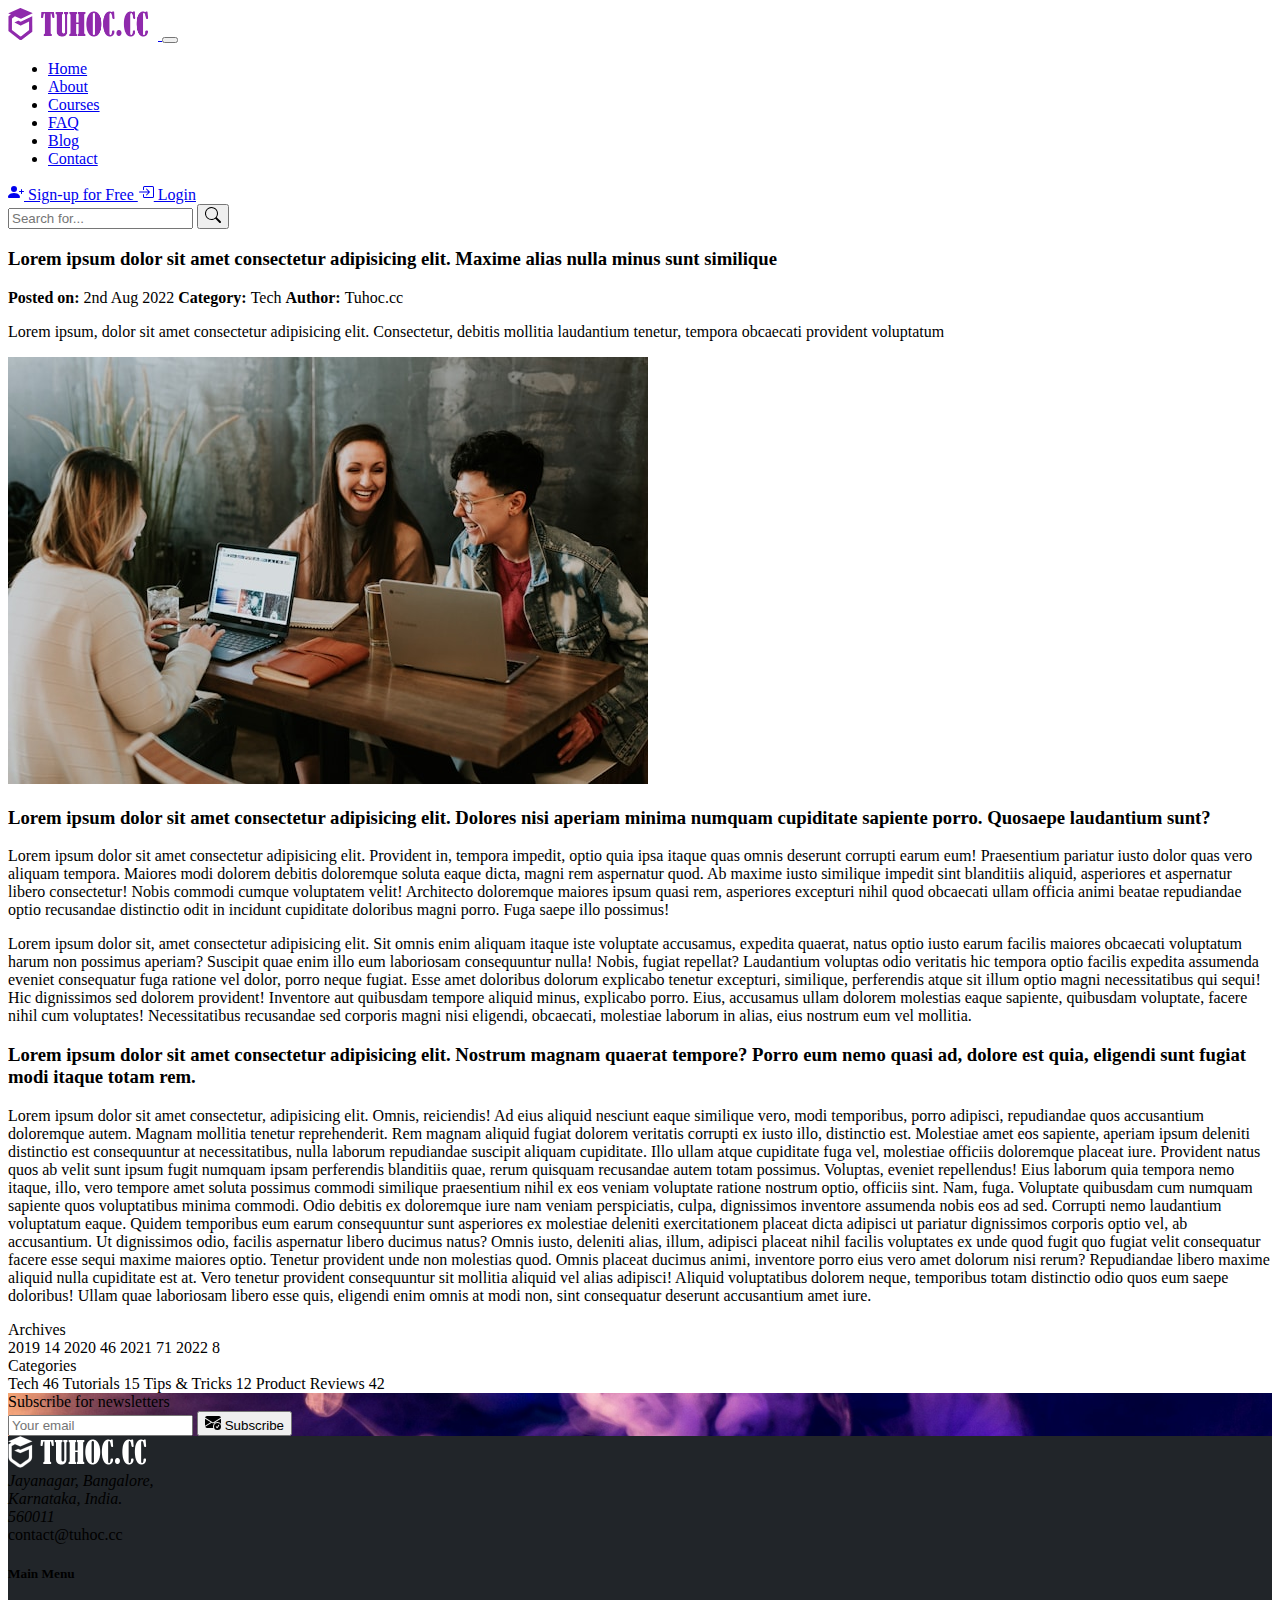
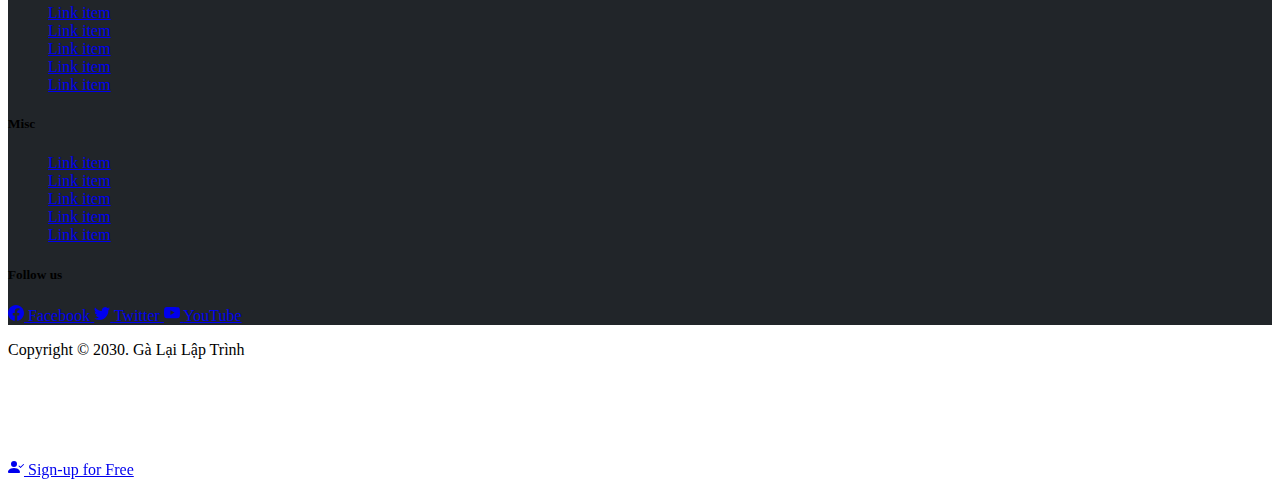
<file: single-post.html>
<!DOCTYPE html>
<html lang="vi">
  <head>
    <meta charset="UTF-8" />
    <meta name="viewport" content="width=device-width, initial-scale=1.0" />
    <title>Dự án : Bootstrap</title>

    <!-- link css bt -->
    <link
      href="https://cdn.jsdelivr.net/npm/bootstrap@5.3.7/dist/css/bootstrap.min.css"
      rel="stylesheet"
      integrity="sha384-LN+7fdVzj6u52u30Kp6M/trliBMCMKTyK833zpbD+pXdCLuTusPj697FH4R/5mcr"
      crossorigin="anonymous"
    />
    <!-- link my style -->
    <link rel="stylesheet" href="./mystyle.css" />
  </head>
  <body>
    <!-- navbar -->

    <nav class="navbar fixed-top navbar-expand-lg bg-body-tertiary py-2">
      <div class="container">
        <a class="navbar-brand" href="#">
          <img src="./img/logo-tuhoc-light.png" alt="" />
        </a>
        <button
          class="navbar-toggler"
          type="button"
          data-bs-toggle="collapse"
          data-bs-target="#navbarSupportedContent"
          aria-controls="navbarSupportedContent"
          aria-expanded="false"
          aria-label="Toggle navigation"
        >
          <span class="navbar-toggler-icon"></span>
        </button>
        <div class="collapse navbar-collapse" id="navbarSupportedContent">
          <ul class="navbar-nav me-auto mb-2 mb-lg-0 small">
            <li class="nav-item">
              <a class="nav-link active" aria-current="page" href="./index.html"
                >Home</a
              >
            </li>
            <li class="nav-item">
              <a class="nav-link" href="./about.html">About</a>
            </li>
            <li class="nav-item">
              <a class="nav-link" href="./courses.html">Courses</a>
            </li>
            <li class="nav-item">
              <a class="nav-link" href="./FAQ.html">FAQ</a>
            </li>
            <li class="nav-item">
              <a class="nav-link" href="./blog.html">Blog</a>
            </li>
            <li class="nav-item">
              <a class="nav-link" href="./contact.html">Contact</a>
            </li>
          </ul>

          <div class="d-md-block gap-2 me-2 mb-lg-0 mb-2 d-grid">
            <!-- btn-sign-up -->
            <a
              href="#"
              class="btn btn-danger btn-sm rounded d-inline-flex align-items-center justify-content-center"
            >
              <svg
                xmlns="http://www.w3.org/2000/svg"
                width="16"
                height="16"
                fill="currentColor"
                class="bi bi-person-plus-fill me-2"
                viewBox="0 0 16 16"
              >
                <path
                  d="M1 14s-1 0-1-1 1-4 6-4 6 3 6 4-1 1-1 1H1zm5-6a3 3 0 1 0 0-6 3 3 0 0 0 0 6z"
                ></path>
                <path
                  fill-rule="evenodd"
                  d="M13.5 5a.5.5 0 0 1 .5.5V7h1.5a.5.5 0 0 1 0 1H14v1.5a.5.5 0 0 1-1 0V8h-1.5a.5.5 0 0 1 0-1H13V5.5a.5.5 0 0 1 .5-.5z"
                ></path>
              </svg>
              Sign-up for Free
            </a>
            <!-- btn-login -->
            <a
              href="#"
              class="btn-sm btn btn-warning rounded d-inline-flex align-items-center justify-content-center"
            >
              <svg
                xmlns="http://www.w3.org/2000/svg"
                width="16"
                height="16"
                fill="currentColor"
                class="bi bi-box-arrow-in-right me-2"
                viewBox="0 0 16 16"
              >
                <path
                  fill-rule="evenodd"
                  d="M6 3.5a.5.5 0 0 1 .5-.5h8a.5.5 0 0 1 .5.5v9a.5.5 0 0 1-.5.5h-8a.5.5 0 0 1-.5-.5v-2a.5.5 0 0 0-1 0v2A1.5 1.5 0 0 0 6.5 14h8a1.5 1.5 0 0 0 1.5-1.5v-9A1.5 1.5 0 0 0 14.5 2h-8A1.5 1.5 0 0 0 5 3.5v2a.5.5 0 0 0 1 0v-2z"
                ></path>
                <path
                  fill-rule="evenodd"
                  d="M11.854 8.354a.5.5 0 0 0 0-.708l-3-3a.5.5 0 1 0-.708.708L10.293 7.5H1.5a.5.5 0 0 0 0 1h8.793l-2.147 2.146a.5.5 0 0 0 .708.708l3-3z"
                ></path>
              </svg>
              Login
            </a>
          </div>

          <!-- btn -search -->
          <form class="d-flex" role="search">
            <div class="input-group">
              <input
                class="form-control me-0 form-control-sm"
                type="search"
                placeholder="Search for..."
                aria-label="Search"
              />
              <button class="btn btn-success btn-sm" type="submit">
                <svg
                  xmlns="http://www.w3.org/2000/svg"
                  width="16"
                  height="16"
                  fill="currentColor"
                  class="bi bi-search"
                  viewBox="0 0 16 16"
                >
                  <path
                    d="M11.742 10.344a6.5 6.5 0 1 0-1.397 1.398h-.001c.03.04.062.078.098.115l3.85 3.85a1 1 0 0 0 1.415-1.414l-3.85-3.85a1.007 1.007 0 0 0-.115-.1zM12 6.5a5.5 5.5 0 1 1-11 0 5.5 5.5 0 0 1 11 0z"
                  ></path>
                </svg>
              </button>
            </div>
          </form>
        </div>
      </div>
    </nav>

    <!-- header -->

    <div class="border border-bottom">
      <div class="container py-5 mt-4">
        <div class="row justify-content-between align-items-center">
          <div class="col-md-5">
            <div>
              <h3 class="fs-4 fw-normal">
                Lorem ipsum dolor sit amet consectetur adipisicing elit. Maxime
                alias nulla minus sunt similique
              </h3>

              <div class="small fs-6 py-2">
                <span class="text-bg-dark badge fw-normal rounded-pill"
                  ><strong>Posted on: </strong>2nd Aug 2022</span
                >
                <span class="text-bg-dark badge fw-normal rounded-pill"
                  ><strong>Category: </strong>Tech</span
                >
                <span class="text-bg-dark badge fw-normal rounded-pill"
                  ><strong>Author: </strong>Tuhoc.cc</span
                >
              </div>

              <p class="text-secondary fs-5 fw-light">
                Lorem ipsum, dolor sit amet consectetur adipisicing elit.
                Consectetur, debitis mollitia laudantium tenetur, tempora
                obcaecati provident voluptatum
              </p>
            </div>
          </div>
          <div class="col-md-6 mt-md-0 mt-3">
            <img src="./img/main-header.jpg" class="rounded img-fluid" alt="" />
          </div>
        </div>
      </div>
    </div>

    <!-- courses list -->

    <div class="container py-5">
      <div class="row gx-4">
        <!-- info single-post -->
        <div class="col-md-9">
          <h3>
            Lorem ipsum dolor sit amet consectetur adipisicing elit. Dolores
            nisi aperiam minima numquam cupiditate sapiente porro. Quosaepe
            laudantium sunt?
          </h3>

          <p>
            Lorem ipsum dolor sit amet consectetur adipisicing elit. Provident
            in, tempora impedit, optio quia ipsa itaque quas omnis deserunt
            corrupti earum eum! Praesentium pariatur iusto dolor quas vero
            aliquam tempora. Maiores modi dolorem debitis doloremque soluta
            eaque dicta, magni rem aspernatur quod. Ab maxime iusto similique
            impedit sint blanditiis aliquid, asperiores et aspernatur libero
            consectetur! Nobis commodi cumque voluptatem velit! Architecto
            doloremque maiores ipsum quasi rem, asperiores excepturi nihil quod
            obcaecati ullam officia animi beatae repudiandae optio recusandae
            distinctio odit in incidunt cupiditate doloribus magni porro. Fuga
            saepe illo possimus!
          </p>
          <p>
            Lorem ipsum dolor sit, amet consectetur adipisicing elit. Sit omnis
            enim aliquam itaque iste voluptate accusamus, expedita quaerat,
            natus optio iusto earum facilis maiores obcaecati voluptatum harum
            non possimus aperiam? Suscipit quae enim illo eum laboriosam
            consequuntur nulla! Nobis, fugiat repellat? Laudantium voluptas odio
            veritatis hic tempora optio facilis expedita assumenda eveniet
            consequatur fuga ratione vel dolor, porro neque fugiat. Esse amet
            doloribus dolorum explicabo tenetur excepturi, similique,
            perferendis atque sit illum optio magni necessitatibus qui sequi!
            Hic dignissimos sed dolorem provident! Inventore aut quibusdam
            tempore aliquid minus, explicabo porro. Eius, accusamus ullam
            dolorem molestias eaque sapiente, quibusdam voluptate, facere nihil
            cum voluptates! Necessitatibus recusandae sed corporis magni nisi
            eligendi, obcaecati, molestiae laborum in alias, eius nostrum eum
            vel mollitia.
          </p>

          <h3>
            Lorem ipsum dolor sit amet consectetur adipisicing elit. Nostrum
            magnam quaerat tempore? Porro eum nemo quasi ad, dolore est quia,
            eligendi sunt fugiat modi itaque totam rem.
          </h3>

          <p>
            Lorem ipsum dolor sit amet consectetur, adipisicing elit. Omnis,
            reiciendis! Ad eius aliquid nesciunt eaque similique vero, modi
            temporibus, porro adipisci, repudiandae quos accusantium doloremque
            autem. Magnam mollitia tenetur reprehenderit. Rem magnam aliquid
            fugiat dolorem veritatis corrupti ex iusto illo, distinctio est.
            Molestiae amet eos sapiente, aperiam ipsum deleniti distinctio est
            consequuntur at necessitatibus, nulla laborum repudiandae suscipit
            aliquam cupiditate. Illo ullam atque cupiditate fuga vel, molestiae
            officiis doloremque placeat iure. Provident natus quos ab velit sunt
            ipsum fugit numquam ipsam perferendis blanditiis quae, rerum
            quisquam recusandae autem totam possimus. Voluptas, eveniet
            repellendus! Eius laborum quia tempora nemo itaque, illo, vero
            tempore amet soluta possimus commodi similique praesentium nihil ex
            eos veniam voluptate ratione nostrum optio, officiis sint. Nam,
            fuga. Voluptate quibusdam cum numquam sapiente quos voluptatibus
            minima commodi. Odio debitis ex doloremque iure nam veniam
            perspiciatis, culpa, dignissimos inventore assumenda nobis eos ad
            sed. Corrupti nemo laudantium voluptatum eaque. Quidem temporibus
            eum earum consequuntur sunt asperiores ex molestiae deleniti
            exercitationem placeat dicta adipisci ut pariatur dignissimos
            corporis optio vel, ab accusantium. Ut dignissimos odio, facilis
            aspernatur libero ducimus natus? Omnis iusto, deleniti alias, illum,
            adipisci placeat nihil facilis voluptates ex unde quod fugit quo
            fugiat velit consequatur facere esse sequi maxime maiores optio.
            Tenetur provident unde non molestias quod. Omnis placeat ducimus
            animi, inventore porro eius vero amet dolorum nisi rerum?
            Repudiandae libero maxime aliquid nulla cupiditate est at. Vero
            tenetur provident consequuntur sit mollitia aliquid vel alias
            adipisci! Aliquid voluptatibus dolorem neque, temporibus totam
            distinctio odio quos eum saepe doloribus! Ullam quae laboriosam
            libero esse quis, eligendi enim omnis at modi non, sint consequatur
            deserunt accusantium amet iure.
          </p>
        </div>
        <!-- courses right -->

        <div class="col-md-3 mt-3 mt-md-0">
          <div class="list-group small">
            <div class="list-group-item fw-bold">Archives</div>
            <a class="list-group-item d-flex justify-content-between">
              2019
              <span
                class="badge text-bg-warning rounded-pill align-content-center"
                >14</span
              >
            </a>

            <a class="list-group-item d-flex justify-content-between">
              2020
              <span
                class="badge text-bg-warning rounded-pill align-content-center"
                >46</span
              >
            </a>

            <a class="list-group-item d-flex justify-content-between">
              2021
              <span
                class="badge text-bg-warning rounded-pill align-content-center"
                >71</span
              >
            </a>

            <a class="list-group-item d-flex justify-content-between">
              2022
              <span
                class="badge text-bg-warning rounded-pill align-content-center"
                >8</span
              >
            </a>
          </div>

          <div class="list-group small mt-3">
            <div class="list-group-item fw-bold">Categories</div>
            <a class="list-group-item d-flex justify-content-between">
              Tech
              <span
                class="badge text-bg-warning rounded-pill align-content-center"
                >46</span
              >
            </a>

            <a class="list-group-item d-flex justify-content-between">
              Tutorials
              <span
                class="badge text-bg-warning rounded-pill align-content-center"
                >15</span
              >
            </a>

            <a class="list-group-item d-flex justify-content-between">
              Tips & Tricks
              <span
                class="badge text-bg-warning rounded-pill align-content-center"
                >12</span
              >
            </a>

            <a class="list-group-item d-flex justify-content-between">
              Product Reviews
              <span
                class="badge text-bg-warning rounded-pill align-content-center"
                >42</span
              >
            </a>
          </div>
        </div>
      </div>
    </div>

    <!-- subscribe -->
    <div class="py-5 subscribe">
      <div class="container">
        <div class="row align-items-center justify-content-center">
          <div class="col-md-4">
            <div
              class="text-white text-md-end fs-4 fw-light mb-md-0 mb-3 text-center"
            >
              Subscribe for newsletters
            </div>
          </div>
          <div class="col-md-4">
            <form class="d-flex" role="search">
              <div class="input-group">
                <input
                  class="form-control me-0 form-control-sm"
                  type="search"
                  placeholder="Your email"
                  aria-label="Search"
                />
                <button
                  class="d-flex align-items-center btn btn-success btn-sm"
                  type="submit"
                >
                  <svg
                    xmlns="http://www.w3.org/2000/svg"
                    width="16"
                    height="16"
                    fill="currentColor"
                    class="me-2 bi bi-envelope-check-fill"
                    viewBox="0 0 16 16"
                  >
                    <path
                      d="M.05 3.555A2 2 0 0 1 2 2h12a2 2 0 0 1 1.95 1.555L8 8.414.05 3.555ZM0 4.697v7.104l5.803-3.558L0 4.697ZM6.761 8.83l-6.57 4.026A2 2 0 0 0 2 14h6.256A4.493 4.493 0 0 1 8 12.5a4.49 4.49 0 0 1 1.606-3.446l-.367-.225L8 9.586l-1.239-.757ZM16 4.697v4.974A4.491 4.491 0 0 0 12.5 8a4.49 4.49 0 0 0-1.965.45l-.338-.207L16 4.697Z"
                    ></path>
                    <path
                      d="M16 12.5a3.5 3.5 0 1 1-7 0 3.5 3.5 0 0 1 7 0Zm-1.993-1.679a.5.5 0 0 0-.686.172l-1.17 1.95-.547-.547a.5.5 0 0 0-.708.708l.774.773a.75.75 0 0 0 1.174-.144l1.335-2.226a.5.5 0 0 0-.172-.686Z"
                    ></path>
                  </svg>
                  Subscribe
                </button>
              </div>
            </form>
          </div>
        </div>
      </div>
    </div>

    <!-- footer -->

    <footer class="footer py-5">
      <div class="container">
        <div class="row justify-content-center">
          <!-- logo -->
          <div class="col-md-3">
            <img src="./img/logo-tuhoc-dark.png" alt="" />
            <address class="text-secondary small">
              Jayanagar, Bangalore,
              <br />
              Karnataka, India.
              <br />
              560011
            </address>
            <div class="text-secondary small">contact@tuhoc.cc</div>
          </div>

          <!-- menu-item -->

          <div class="col-md-2">
            <h5 class="text-white fs-6">Main Menu</h5>
            <ul class="text-secondary small list-unstyled">
              <a href="#!" class="text-decoration-none text-secondary">
                Link item
              </a>
              <br />
              <a href="#!" class="text-decoration-none text-secondary">
                Link item
              </a>
              <br />
              <a href="#!" class="text-decoration-none text-secondary">
                Link item
              </a>
              <br />
              <a href="#!" class="text-decoration-none text-secondary">
                Link item
              </a>
              <br />
              <a href="#!" class="text-decoration-none text-secondary">
                Link item
              </a>
            </ul>
          </div>
          <div class="col-md-2">
            <h5 class="text-light fs-6">Misc</h5>
            <ul class="text-secondary small list-unstyled">
              <a href="#!" class="text-decoration-none text-secondary">
                Link item
              </a>
              <br />
              <a href="#!" class="text-decoration-none text-secondary">
                Link item
              </a>
              <br />
              <a href="#!" class="text-decoration-none text-secondary">
                Link item
              </a>
              <br />
              <a href="#!" class="text-decoration-none text-secondary">
                Link item
              </a>
              <br />
              <a href="#!" class="text-decoration-none text-secondary">
                Link item
              </a>
            </ul>
          </div>
          <!-- flow us -->
          <div class="col-md-5">
            <h5 class="text-white fs-6">Follow us</h5>

            <p>
              <a
                href="#!"
                class="btn btn-sm text-decoration-none btn-primary rounded-pill px-3 d-inline-flex justify-content-center align-items-center"
              >
                <svg
                  xmlns="http://www.w3.org/2000/svg"
                  width="16"
                  height="16"
                  fill="currentColor"
                  class="bi bi-facebook me-md-2"
                  viewBox="0 0 16 16"
                >
                  <path
                    d="M16 8.049c0-4.446-3.582-8.05-8-8.05C3.58 0-.002 3.603-.002 8.05c0 4.017 2.926 7.347 6.75 7.951v-5.625h-2.03V8.05H6.75V6.275c0-2.017 1.195-3.131 3.022-3.131.876 0 1.791.157 1.791.157v1.98h-1.009c-.993 0-1.303.621-1.303 1.258v1.51h2.218l-.354 2.326H9.25V16c3.824-.604 6.75-3.934 6.75-7.951z"
                  ></path>
                </svg>
                <span class="d-md-inline d-none">Facebook</span>
              </a>
              <a
                href="#!"
                class="text-decoration-none btn btn-info btn-sm rounded-pill px-3 d-inline-flex justify-content-center align-items-center"
              >
                <svg
                  xmlns="http://www.w3.org/2000/svg"
                  width="16"
                  height="16"
                  fill="currentColor"
                  class="bi bi-twitter me-md-2"
                  viewBox="0 0 16 16"
                >
                  <path
                    d="M5.026 15c6.038 0 9.341-5.003 9.341-9.334 0-.14 0-.282-.006-.422A6.685 6.685 0 0 0 16 3.542a6.658 6.658 0 0 1-1.889.518 3.301 3.301 0 0 0 1.447-1.817 6.533 6.533 0 0 1-2.087.793A3.286 3.286 0 0 0 7.875 6.03a9.325 9.325 0 0 1-6.767-3.429 3.289 3.289 0 0 0 1.018 4.382A3.323 3.323 0 0 1 .64 6.575v.045a3.288 3.288 0 0 0 2.632 3.218 3.203 3.203 0 0 1-.865.115 3.23 3.23 0 0 1-.614-.057 3.283 3.283 0 0 0 3.067 2.277A6.588 6.588 0 0 1 .78 13.58a6.32 6.32 0 0 1-.78-.045A9.344 9.344 0 0 0 5.026 15z"
                  ></path>
                </svg>
                <span class="d-md-inline d-none">Twitter</span>
              </a>
              <a
                href="#!"
                class="mt-md-2 mt-lg-0 text-decoration-none btn-sm btn btn-danger rounded-pill px-3 d-inline-flex align-items-center justify-content-center"
              >
                <svg
                  xmlns="http://www.w3.org/2000/svg"
                  width="16"
                  height="16"
                  fill="currentColor"
                  class="bi bi-youtube me-md-2"
                  viewBox="0 0 16 16"
                >
                  <path
                    d="M8.051 1.999h.089c.822.003 4.987.033 6.11.335a2.01 2.01 0 0 1 1.415 1.42c.101.38.172.883.22 1.402l.01.104.022.26.008.104c.065.914.073 1.77.074 1.957v.075c-.001.194-.01 1.108-.082 2.06l-.008.105-.009.104c-.05.572-.124 1.14-.235 1.558a2.007 2.007 0 0 1-1.415 1.42c-1.16.312-5.569.334-6.18.335h-.142c-.309 0-1.587-.006-2.927-.052l-.17-.006-.087-.004-.171-.007-.171-.007c-1.11-.049-2.167-.128-2.654-.26a2.007 2.007 0 0 1-1.415-1.419c-.111-.417-.185-.986-.235-1.558L.09 9.82l-.008-.104A31.4 31.4 0 0 1 0 7.68v-.123c.002-.215.01-.958.064-1.778l.007-.103.003-.052.008-.104.022-.26.01-.104c.048-.519.119-1.023.22-1.402a2.007 2.007 0 0 1 1.415-1.42c.487-.13 1.544-.21 2.654-.26l.17-.007.172-.006.086-.003.171-.007A99.788 99.788 0 0 1 7.858 2h.193zM6.4 5.209v4.818l4.157-2.408L6.4 5.209z"
                  ></path>
                </svg>
                <span class="d-md-inline d-none">YouTube</span>
              </a>
            </p>
          </div>
        </div>
      </div>
    </footer>

    <!-- copy right -->
    <div class="copyright bg-black pt-4 text-center small py-md-4">
      <span class="text-light small text-center"
        >Copyright © 2030. Gà Lại Lập Trình</span
      >
    </div>

    <!-- Sign-up for free -->

    <div class="sign-up text-center p-4 fixed-bottom d-block d-md-none">
      <a
        href="#!"
        class="text-decoration-none badge text-bg-warning rounded-pill py-2 px-3"
      >
        <div class="d-flex align-items-center">
          <svg
            xmlns="http://www.w3.org/2000/svg"
            width="16"
            height="16"
            fill="currentColor"
            class="bi bi-person-check-fill me-2"
            viewBox="0 0 16 16"
          >
            <path
              fill-rule="evenodd"
              d="M15.854 5.146a.5.5 0 0 1 0 .708l-3 3a.5.5 0 0 1-.708 0l-1.5-1.5a.5.5 0 0 1 .708-.708L12.5 7.793l2.646-2.647a.5.5 0 0 1 .708 0z"
            ></path>
            <path
              d="M1 14s-1 0-1-1 1-4 6-4 6 3 6 4-1 1-1 1H1zm5-6a3 3 0 1 0 0-6 3 3 0 0 0 0 6z"
            ></path>
          </svg>
          <span class="fw-bolder">Sign-up for Free</span>
        </div>
      </a>
    </div>

    <!-- link js bt -->
    <script
      src="https://cdn.jsdelivr.net/npm/bootstrap@5.3.7/dist/js/bootstrap.bundle.min.js"
      integrity="sha384-ndDqU0Gzau9qJ1lfW4pNLlhNTkCfHzAVBReH9diLvGRem5+R9g2FzA8ZGN954O5Q"
      crossorigin="anonymous"
    ></script>
  </body>
</html>
</file>
<file: mystyle.css>
.navbar-brand img {
  width: 150px;
}

.subscribe {
  background-image: url(./img/subscribe.jpg);
  background-size: cover;
  background-position: center;
}

.footer {
  background-color: #212529;
}
.copyright {
  padding-bottom: 100px;
}

.sign-up {
  background-color: #ffffff30;
  backdrop-filter: blur(8px);
}
</file>
